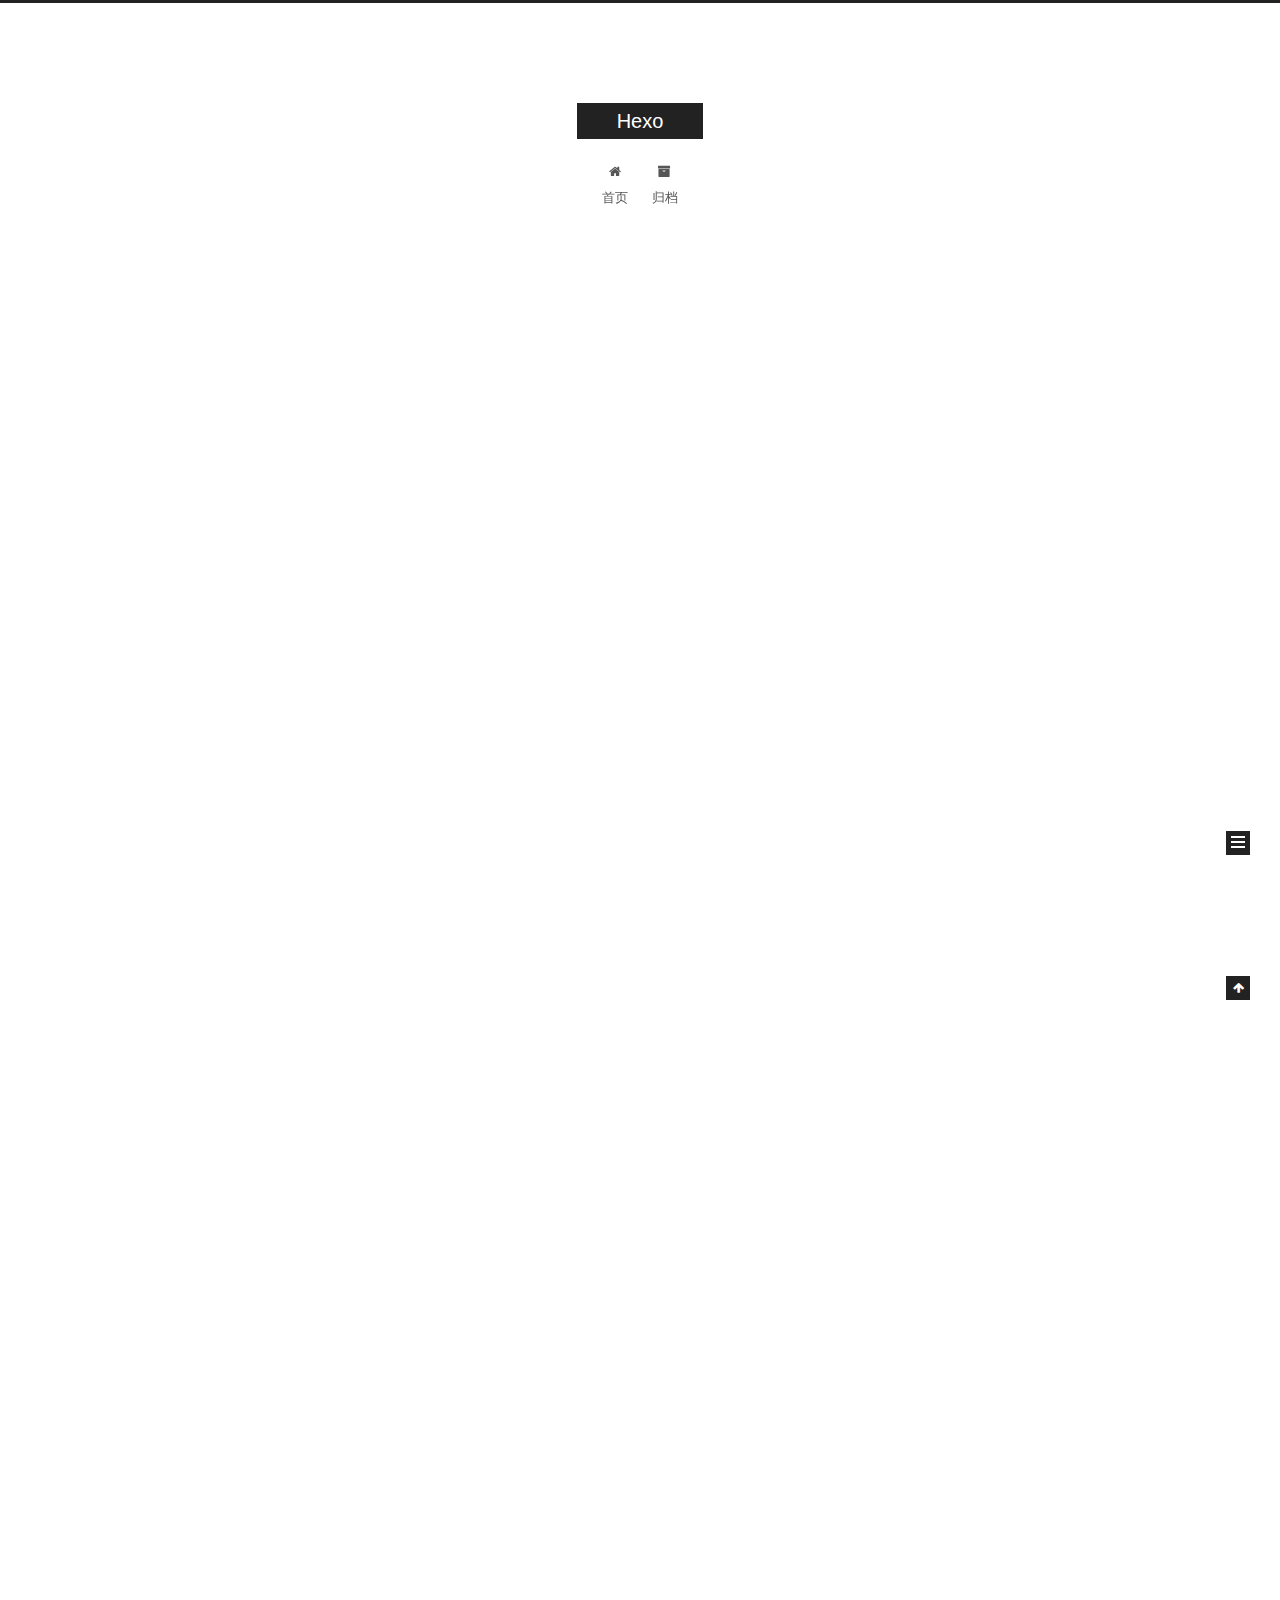
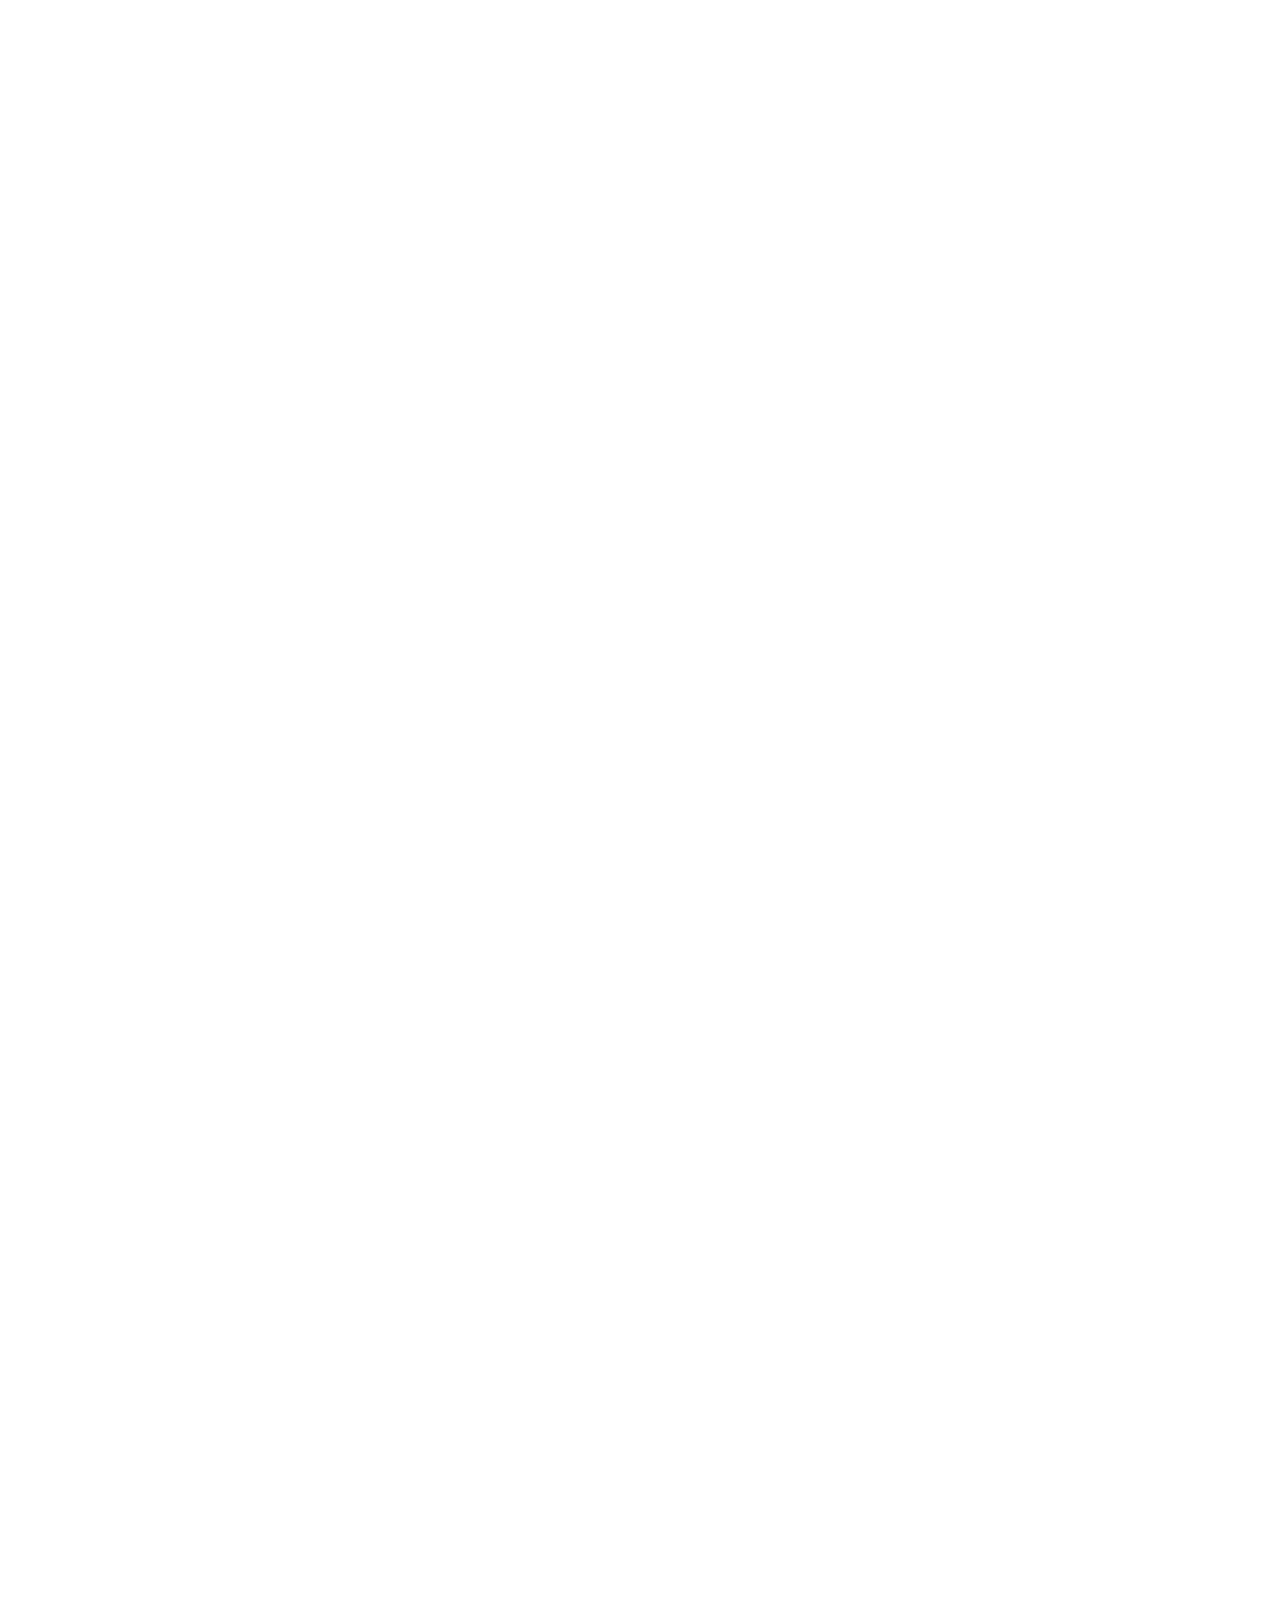
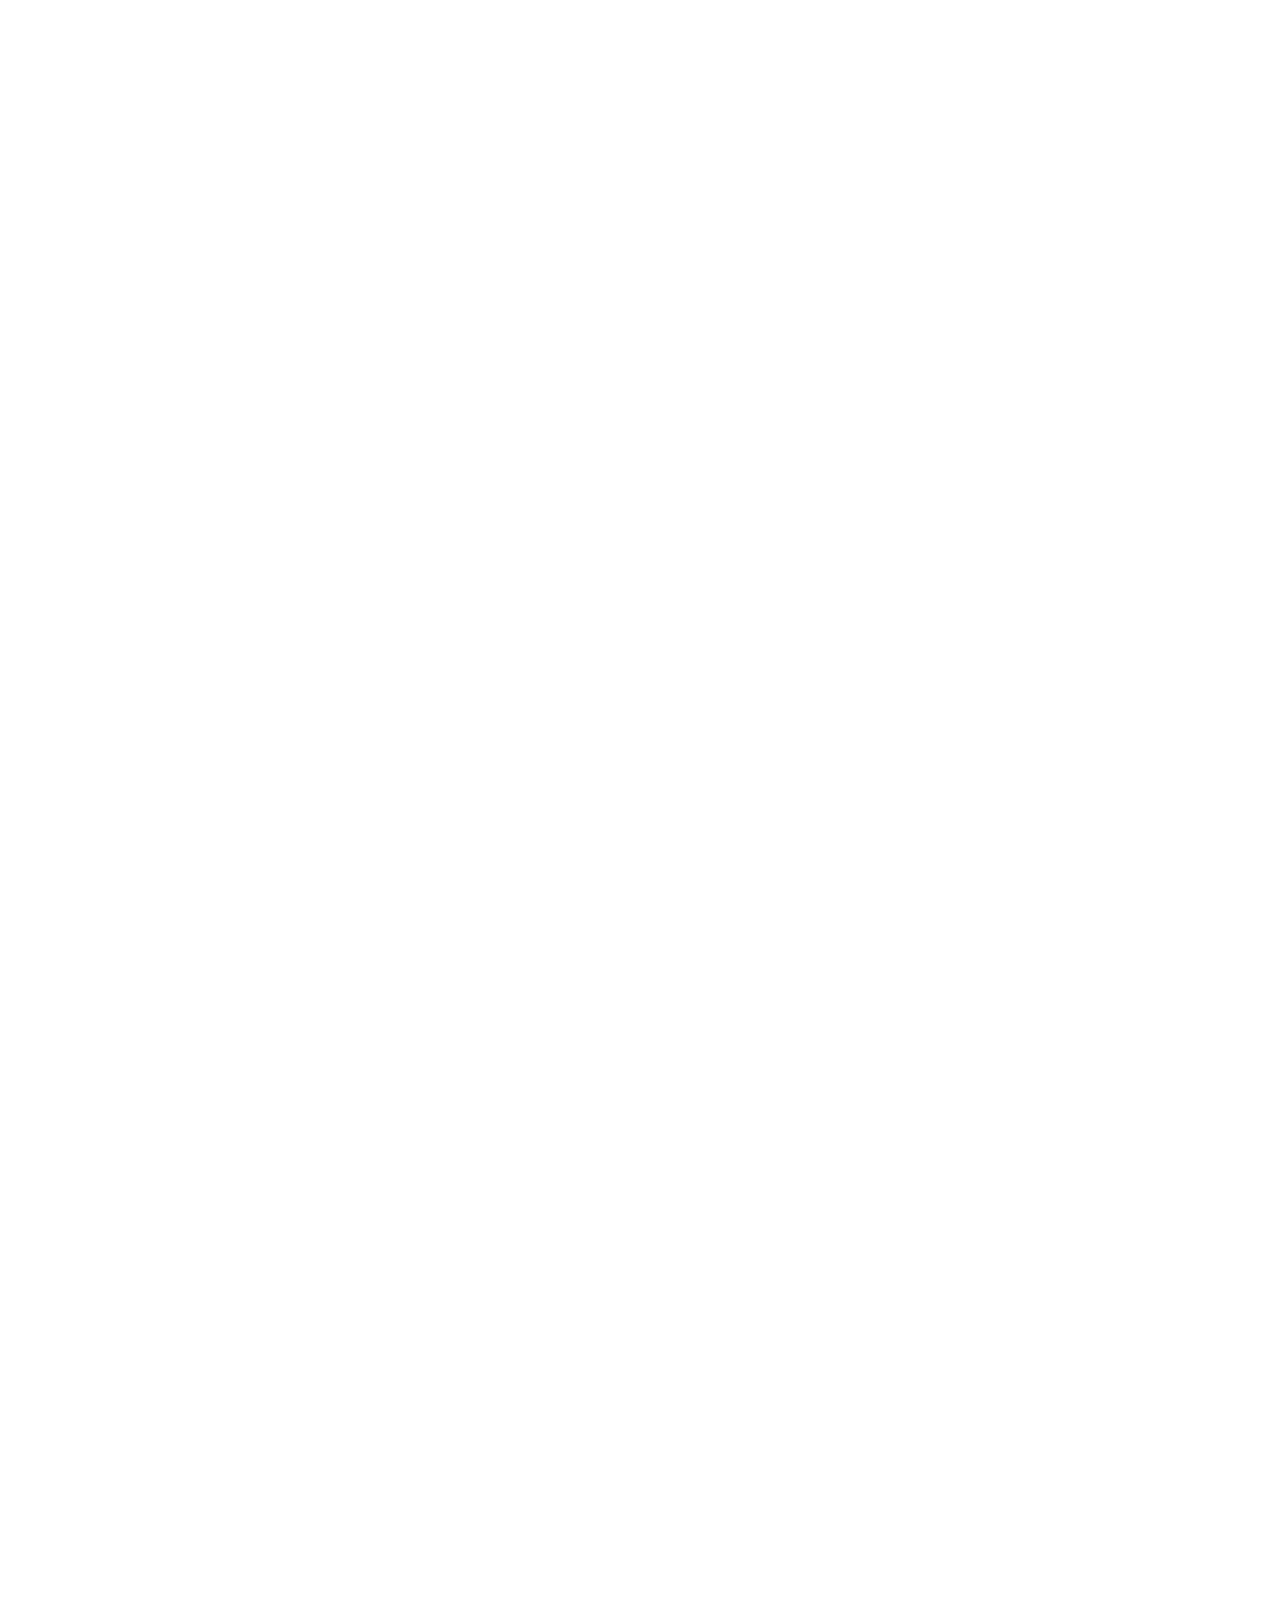
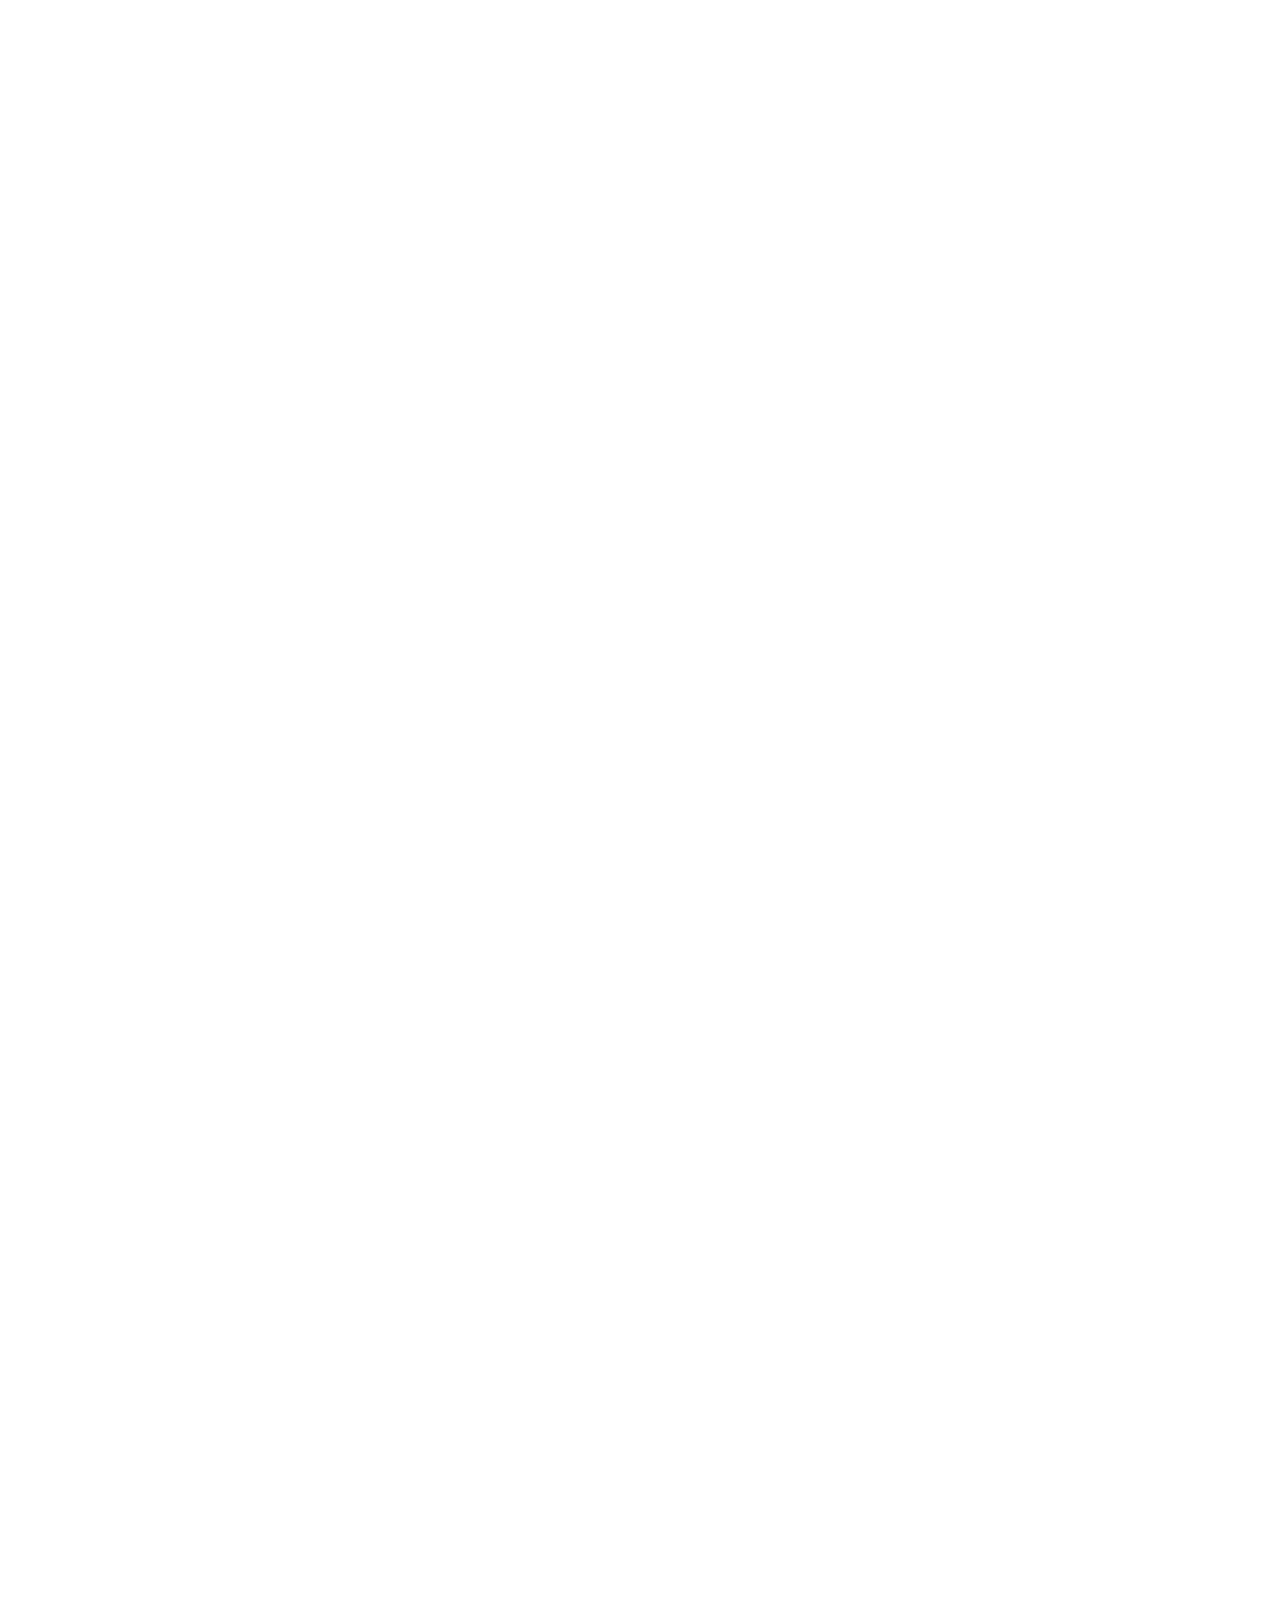
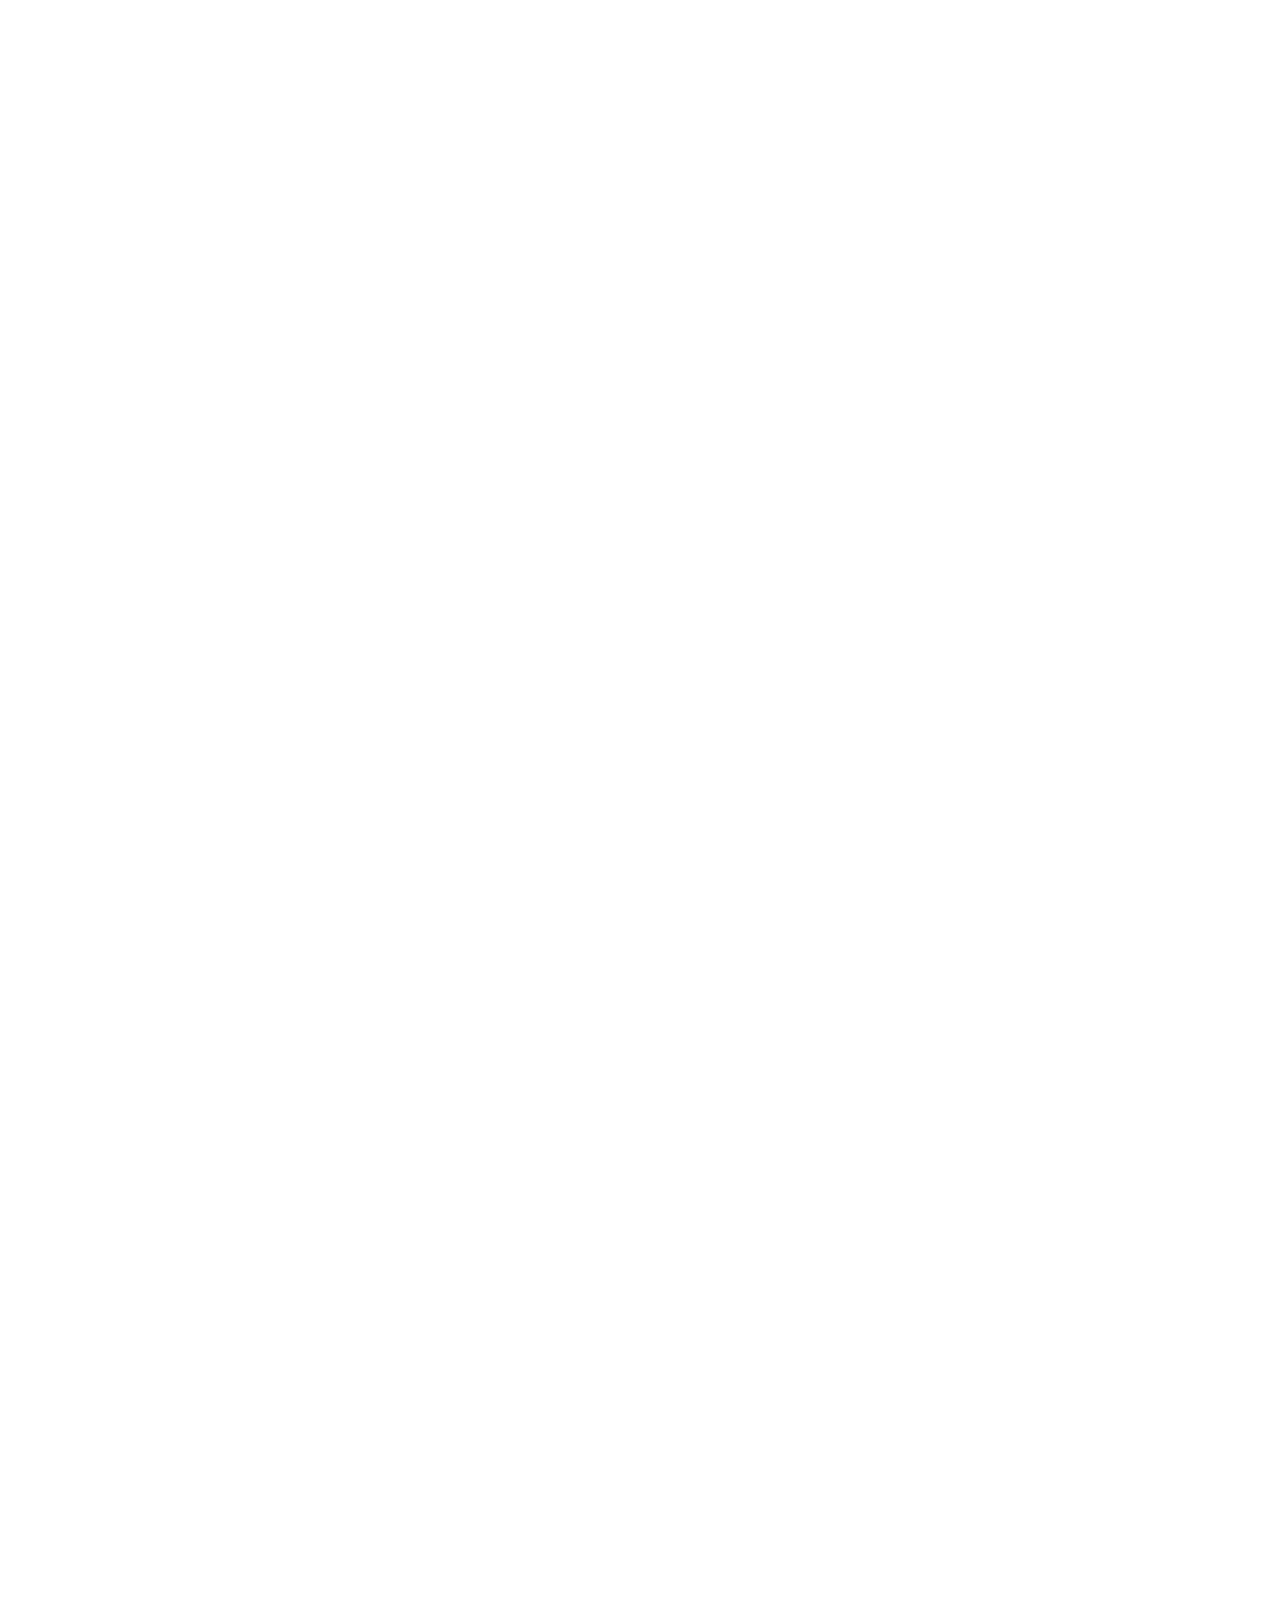
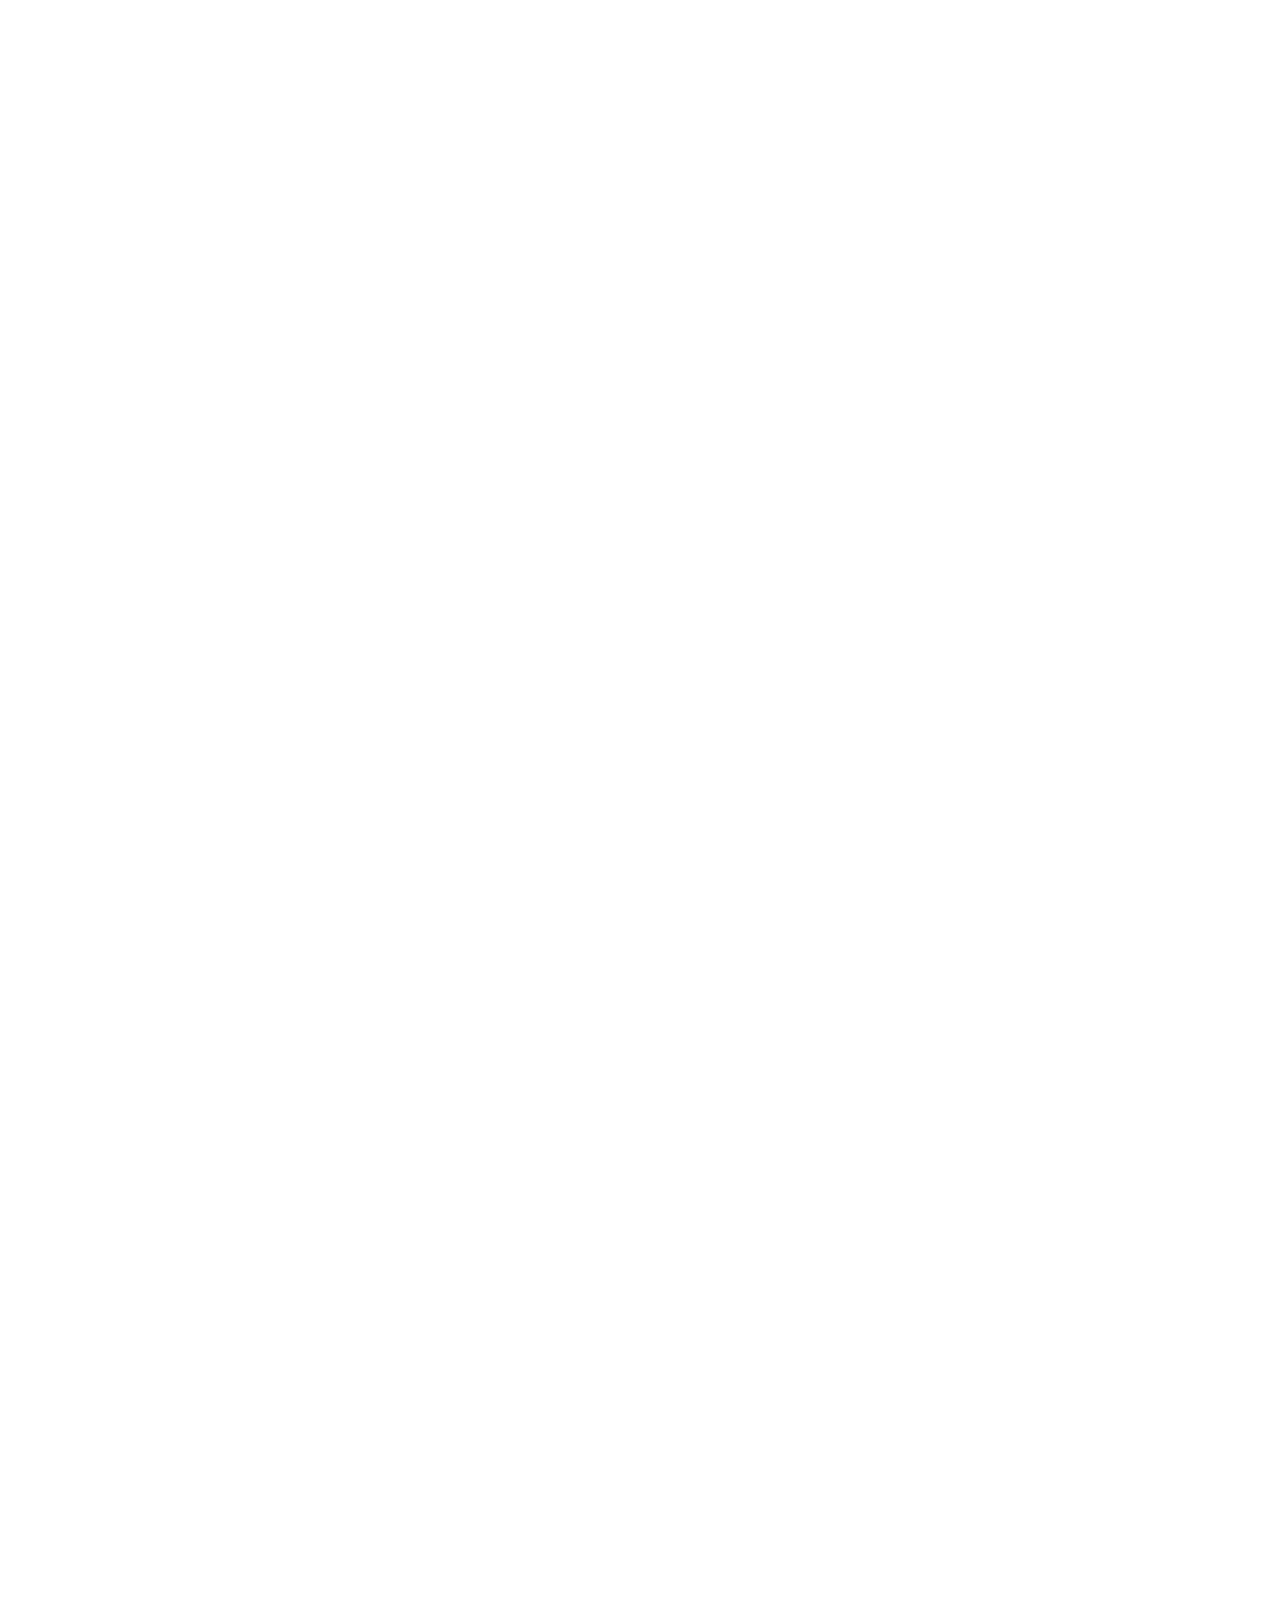
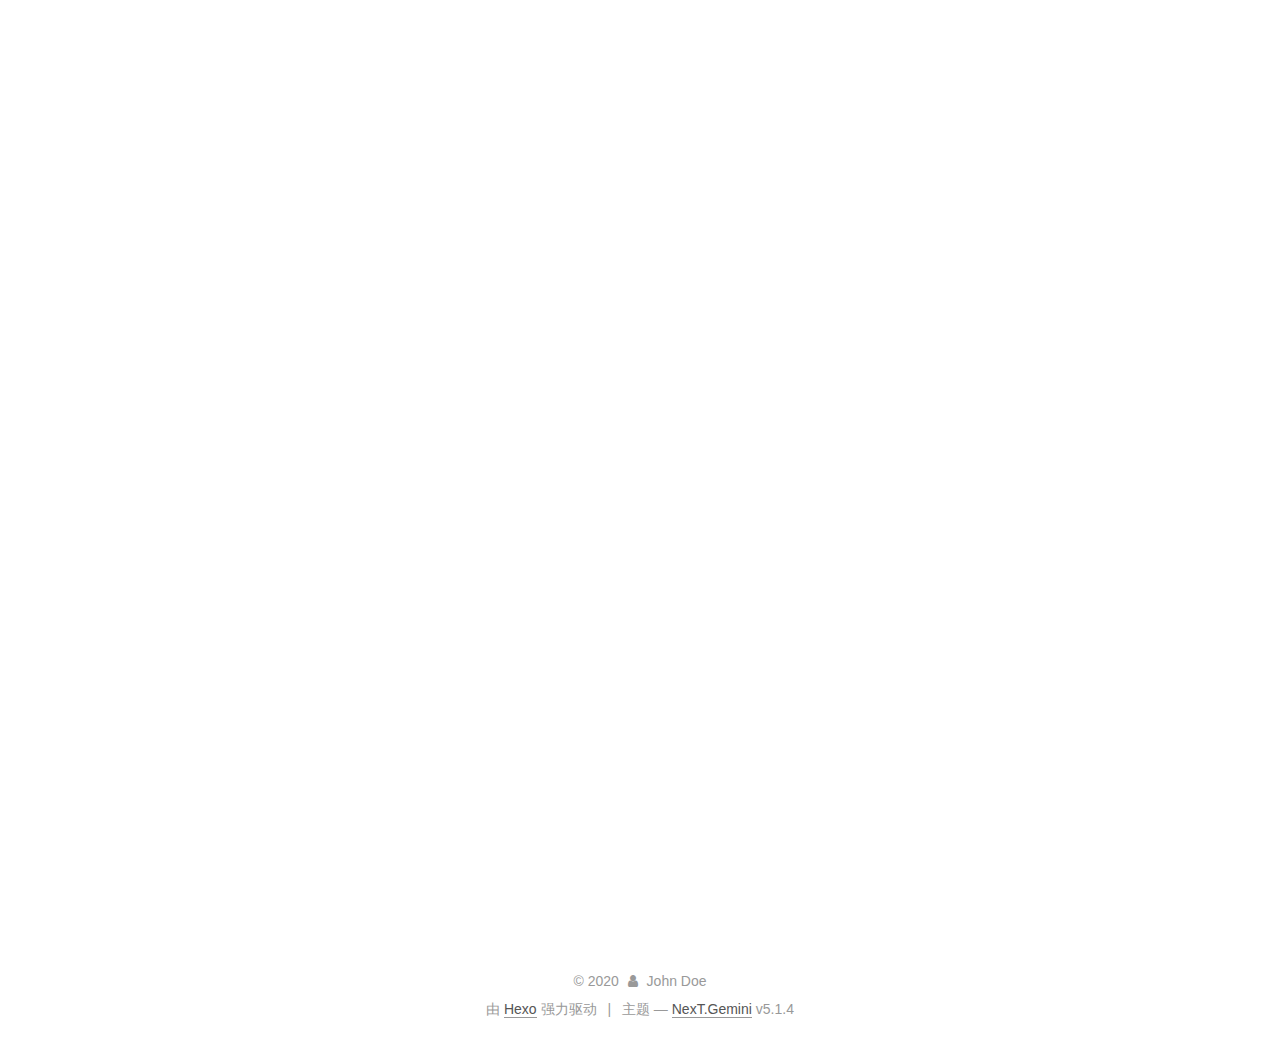
<file: index.html>
<!DOCTYPE html>



  


<html class="theme-next gemini use-motion" lang="zh-Hans">
<head>
  <meta charset="UTF-8"/>
<meta http-equiv="X-UA-Compatible" content="IE=edge" />
<meta name="viewport" content="width=device-width, initial-scale=1, maximum-scale=1"/>
<meta name="theme-color" content="#222">









<meta http-equiv="Cache-Control" content="no-transform" />
<meta http-equiv="Cache-Control" content="no-siteapp" />
















  
  
  <link href="/lib/fancybox/source/jquery.fancybox.css?v=2.1.5" rel="stylesheet" type="text/css" />







<link href="/lib/font-awesome/css/font-awesome.min.css?v=4.6.2" rel="stylesheet" type="text/css" />

<link href="/css/main.css?v=5.1.4" rel="stylesheet" type="text/css" />


  <link rel="apple-touch-icon" sizes="180x180" href="/images/apple-touch-icon-next.png?v=5.1.4">


  <link rel="icon" type="image/png" sizes="32x32" href="/images/favicon-32x32-next.png?v=5.1.4">


  <link rel="icon" type="image/png" sizes="16x16" href="/images/favicon-16x16-next.png?v=5.1.4">


  <link rel="mask-icon" href="/images/logo.svg?v=5.1.4" color="#222">





  <meta name="keywords" content="Hexo, NexT" />










<meta property="og:type" content="website">
<meta property="og:title" content="Hexo">
<meta property="og:url" content="http://yoursite.com/index.html">
<meta property="og:site_name" content="Hexo">
<meta property="article:author" content="John Doe">
<meta name="twitter:card" content="summary">



<script type="text/javascript" id="hexo.configurations">
  var NexT = window.NexT || {};
  var CONFIG = {
    root: '/',
    scheme: 'Gemini',
    version: '5.1.4',
    sidebar: {"position":"left","display":"post","offset":12,"b2t":false,"scrollpercent":false,"onmobile":false},
    fancybox: true,
    tabs: true,
    motion: {"enable":true,"async":false,"transition":{"post_block":"fadeIn","post_header":"slideDownIn","post_body":"slideDownIn","coll_header":"slideLeftIn","sidebar":"slideUpIn"}},
    duoshuo: {
      userId: '0',
      author: '博主'
    },
    algolia: {
      applicationID: '',
      apiKey: '',
      indexName: '',
      hits: {"per_page":10},
      labels: {"input_placeholder":"Search for Posts","hits_empty":"We didn't find any results for the search: ${query}","hits_stats":"${hits} results found in ${time} ms"}
    }
  };
</script>



  <link rel="canonical" href="http://yoursite.com/"/>





  <title>Hexo</title>
  








<meta name="generator" content="Hexo 4.2.1"></head>

<body itemscope itemtype="http://schema.org/WebPage" lang="zh-Hans">

  
  
    
  

  <div class="container sidebar-position-left 
  page-home">
    <div class="headband"></div>

    <header id="header" class="header" itemscope itemtype="http://schema.org/WPHeader">
      <div class="header-inner"><div class="site-brand-wrapper">
  <div class="site-meta ">
    

    <div class="custom-logo-site-title">
      <a href="/"  class="brand" rel="start">
        <span class="logo-line-before"><i></i></span>
        <span class="site-title">Hexo</span>
        <span class="logo-line-after"><i></i></span>
      </a>
    </div>
      
        <p class="site-subtitle"></p>
      
  </div>

  <div class="site-nav-toggle">
    <button>
      <span class="btn-bar"></span>
      <span class="btn-bar"></span>
      <span class="btn-bar"></span>
    </button>
  </div>
</div>

<nav class="site-nav">
  

  
    <ul id="menu" class="menu">
      
        
        <li class="menu-item menu-item-home">
          <a href="/%20" rel="section">
            
              <i class="menu-item-icon fa fa-fw fa-home"></i> <br />
            
            首页
          </a>
        </li>
      
        
        <li class="menu-item menu-item-archives">
          <a href="/archives/%20" rel="section">
            
              <i class="menu-item-icon fa fa-fw fa-archive"></i> <br />
            
            归档
          </a>
        </li>
      

      
    </ul>
  

  
</nav>



 </div>
    </header>

    <main id="main" class="main">
      <div class="main-inner">
        <div class="content-wrap">
          <div id="content" class="content">
            
  <section id="posts" class="posts-expand">
    
      

  

  
  
  

  <article class="post post-type-normal" itemscope itemtype="http://schema.org/Article">
  
  
  
  <div class="post-block">
    <link itemprop="mainEntityOfPage" href="http://yoursite.com/2020/08/05/ntitled/">

    <span hidden itemprop="author" itemscope itemtype="http://schema.org/Person">
      <meta itemprop="name" content="John Doe">
      <meta itemprop="description" content="">
      <meta itemprop="image" content="/images/avatar.gif">
    </span>

    <span hidden itemprop="publisher" itemscope itemtype="http://schema.org/Organization">
      <meta itemprop="name" content="Hexo">
    </span>

    
      <header class="post-header">

        
        
          <h1 class="post-title" itemprop="name headline">
                
                <a class="post-title-link" href="/2020/08/05/ntitled/" itemprop="url">实用Typora快捷键</a></h1>
        

        <div class="post-meta">
          <span class="post-time">
            
              <span class="post-meta-item-icon">
                <i class="fa fa-calendar-o"></i>
              </span>
              
                <span class="post-meta-item-text">发表于</span>
              
              <time title="创建于" itemprop="dateCreated datePublished" datetime="2020-08-05T13:43:11+08:00">
                2020-08-05
              </time>
            

            

            
          </span>

          

          
            
          

          
          

          

          

          

        </div>
      </header>
    

    
    
    
    <div class="post-body" itemprop="articleBody">

      
      

      
        
          
            <h1 id="实用Typora快捷键"><a href="#实用Typora快捷键" class="headerlink" title="实用Typora快捷键"></a>实用Typora快捷键</h1><h3 id="1-字体编辑"><a href="#1-字体编辑" class="headerlink" title="1. 字体编辑"></a>1. 字体编辑</h3><h4 id="1-1-大小："><a href="#1-1-大小：" class="headerlink" title="1.1 大小："></a>1.1 大小：</h4><p>大小：ctr + 数字 或 ctr + 加减号 或 ###</p>
<h4 id="1-2-加粗"><a href="#1-2-加粗" class="headerlink" title="1.2 加粗"></a>1.2 加粗</h4><p><strong>加粗</strong>：ctr + b</p>
<h4 id="1-3-倾斜"><a href="#1-3-倾斜" class="headerlink" title="1.3 倾斜"></a>1.3 倾斜</h4><p><em>倾斜：ctr + i</em></p>
<h4 id="1-4-下划线"><a href="#1-4-下划线" class="headerlink" title="1.4 下划线"></a>1.4 下划线</h4><p>下划线：ctr + u</p>
<h4 id="1-5-删除线"><a href="#1-5-删除线" class="headerlink" title="1.5 删除线"></a>1.5 删除线</h4><p>删除线：alt + shift + 5</p>
<h4 id="1-6-上标"><a href="#1-6-上标" class="headerlink" title="1.6 上标"></a>1.6 上标</h4><p>上标 ：^ + 字体 + ^</p>
<h4 id="1-7-脚注"><a href="#1-7-脚注" class="headerlink" title="1.7 脚注"></a>1.7 脚注</h4><p>脚注： [ + ^ + 脚注]</p>
<h4 id="1-8-下标"><a href="#1-8-下标" class="headerlink" title="1.8 下标"></a>1.8 下标</h4><p>下标：~ + 字体 + ~</p>
<h4 id="1-9-高亮显示"><a href="#1-9-高亮显示" class="headerlink" title="1.9 高亮显示"></a>1.9 高亮显示</h4><p>==高亮显示==：== +字体 +==</p>
<h4 id="1-10-着重关键字"><a href="#1-10-着重关键字" class="headerlink" title="1.10 着重关键字"></a>1.10 着重关键字</h4><figure class="highlight plain"><table><tr><td class="gutter"><pre><span class="line">1</span><br><span class="line">2</span><br></pre></td><td class="code"><pre><span class="line">淡化显示&#96;：&#96;+ 字体 +</span><br><span class="line">着重关键字&#96;：ctr + shift +</span><br></pre></td></tr></table></figure>

<h4 id="1-11-清除格式"><a href="#1-11-清除格式" class="headerlink" title="1.11 清除格式"></a>1.11 清除格式</h4><p>清除格式：ctr + \</p>
<h4 id="1-12-转义"><a href="#1-12-转义" class="headerlink" title="1.12 转义"></a>1.12 转义</h4><p>转义：\ ( <em>sd</em> , <strong>init</strong>)</p>
<h3 id="2-创建列表"><a href="#2-创建列表" class="headerlink" title="2. 创建列表"></a>2. 创建列表</h3><h4 id="2-1-无序列表"><a href="#2-1-无序列表" class="headerlink" title="2.1 无序列表"></a>2.1 无序列表</h4><ul>
<li>无序列表：- + 空格 或 * + 空格</li>
</ul>
<h4 id="2-2-有序列表"><a href="#2-2-有序列表" class="headerlink" title="2.2 有序列表"></a>2.2 有序列表</h4><ol>
<li>有序列表：数字 + . +空格</li>
</ol>
<h4 id="2-3-任务列表"><a href="#2-3-任务列表" class="headerlink" title="2.3 任务列表"></a>2.3 任务列表</h4><ul>
<li><input disabled type="checkbox"> 任务列表：-+ 空格 +[ ] + 空格</li>
</ul>
<h3 id="3-插入"><a href="#3-插入" class="headerlink" title="3. 插入"></a>3. 插入</h3><h4 id="3-1-插入代码块"><a href="#3-1-插入代码块" class="headerlink" title="3.1 插入代码块"></a>3.1 插入代码块</h4><p>shift + <del>~</del></p>
<h4 id="3-2-插入数学公式"><a href="#3-2-插入数学公式" class="headerlink" title="3.2 插入数学公式"></a>3.2 插入数学公式</h4><p>$$ + enter</p>
<h4 id="3-3-插入引用"><a href="#3-3-插入引用" class="headerlink" title="3.3 插入引用"></a>3.3 插入引用</h4><p>插入引用：&gt; + 空格</p>
<h4 id="3-4-插入分隔线"><a href="#3-4-插入分隔线" class="headerlink" title="3.4 插入分隔线"></a>3.4 插入分隔线</h4><p>插入分隔线：— + enter</p>
<hr>
<h4 id="3-5-插入注释"><a href="#3-5-插入注释" class="headerlink" title="3.5 插入注释"></a>3.5 插入注释</h4><p>插入注释：[^文字]：文字</p>
<h4 id="3-6-插入表格"><a href="#3-6-插入表格" class="headerlink" title="3.6 插入表格"></a>3.6 插入表格</h4><p>插入表格：ctr + t</p>
<h4 id="3-7-插入链接"><a href="#3-7-插入链接" class="headerlink" title="3.7 插入链接"></a>3.7 插入链接</h4><p>插入链接：ctr + k （[示例]</p>
<h4 id="3-8-插入图片"><a href="#3-8-插入图片" class="headerlink" title="3.8 插入图片"></a>3.8 插入图片</h4><p>插入图片：直接拖动 或 ctr + shift + i (相对路径地址)</p>
<h4 id="3-9-插入目录"><a href="#3-9-插入目录" class="headerlink" title="3.9 插入目录"></a>3.9 插入目录</h4><p>插入目录：[toc] + enter</p>
<h4 id="3-10-插入表情"><a href="#3-10-插入表情" class="headerlink" title="3.10 插入表情"></a>3.10 插入表情</h4><p>插入表情： : + 单词 😄</p>
<h3 id="4-观查"><a href="#4-观查" class="headerlink" title="4. 观查"></a>4. 观查</h3><h4 id="4-1-全屏切换"><a href="#4-1-全屏切换" class="headerlink" title="4.1 全屏切换"></a>4.1 全屏切换</h4><p>全屏切换：F11</p>
<h4 id="4-2-隐藏边框栏"><a href="#4-2-隐藏边框栏" class="headerlink" title="4.2 隐藏边框栏"></a>4.2 隐藏边框栏</h4><p>隐藏侧边栏：ctr + shift + l</p>
<h4 id="4-3-跳转首尾"><a href="#4-3-跳转首尾" class="headerlink" title="4.3 跳转首尾"></a>4.3 跳转首尾</h4><p>跳转到首、尾：ctr + home (end)</p>
<h4 id="4-4-搜索"><a href="#4-4-搜索" class="headerlink" title="4.4 搜索"></a>4.4 搜索</h4><p>搜索：ctr + f</p>
<h4 id="4-5-搜索并替换"><a href="#4-5-搜索并替换" class="headerlink" title="4.5 搜索并替换"></a>4.5 搜索并替换</h4><p>搜索并替换：ctr + h</p>
<h3 id="5-选"><a href="#5-选" class="headerlink" title="5. 选"></a>5. 选</h3><h4 id="5-1-选中单词"><a href="#5-1-选中单词" class="headerlink" title="5.1 选中单词"></a>5.1 选中单词</h4><p>选中英文/中文单词：ctr + d</p>
<h4 id="5-2-选中一行"><a href="#5-2-选中一行" class="headerlink" title="5.2 选中一行"></a>5.2 选中一行</h4><p>选中一行：ctr + l</p>
<h4 id="5-3-选中相同格式"><a href="#5-3-选中相同格式" class="headerlink" title="5.3 选中相同格式"></a>5.3 选中相同格式</h4><p>选中相同格式：ctr + e</p>

          
        
      
    </div>
    
    
    

    

    

    

    <footer class="post-footer">
      

      

      

      
      
        <div class="post-eof"></div>
      
    </footer>
  </div>
  
  
  
  </article>


    
      

  

  
  
  

  <article class="post post-type-normal" itemscope itemtype="http://schema.org/Article">
  
  
  
  <div class="post-block">
    <link itemprop="mainEntityOfPage" href="http://yoursite.com/2020/08/05/%E4%B9%A0%E7%AC%94%E8%AE%B0/">

    <span hidden itemprop="author" itemscope itemtype="http://schema.org/Person">
      <meta itemprop="name" content="John Doe">
      <meta itemprop="description" content="">
      <meta itemprop="image" content="/images/avatar.gif">
    </span>

    <span hidden itemprop="publisher" itemscope itemtype="http://schema.org/Organization">
      <meta itemprop="name" content="Hexo">
    </span>

    
      <header class="post-header">

        
        
          <h1 class="post-title" itemprop="name headline">
                
                <a class="post-title-link" href="/2020/08/05/%E4%B9%A0%E7%AC%94%E8%AE%B0/" itemprop="url">学习笔记-0803</a></h1>
        

        <div class="post-meta">
          <span class="post-time">
            
              <span class="post-meta-item-icon">
                <i class="fa fa-calendar-o"></i>
              </span>
              
                <span class="post-meta-item-text">发表于</span>
              
              <time title="创建于" itemprop="dateCreated datePublished" datetime="2020-08-05T13:41:46+08:00">
                2020-08-05
              </time>
            

            

            
          </span>

          

          
            
          

          
          

          

          

          

        </div>
      </header>
    

    
    
    
    <div class="post-body" itemprop="articleBody">

      
      

      
        
          
            <h3 id="学习笔记-0803"><a href="#学习笔记-0803" class="headerlink" title="学习笔记-0803"></a>学习笔记-0803</h3><h4 id="启动所有KVM虚拟机"><a href="#启动所有KVM虚拟机" class="headerlink" title="启动所有KVM虚拟机"></a>启动所有KVM虚拟机</h4><figure class="highlight shell"><table><tr><td class="gutter"><pre><span class="line">1</span><br></pre></td><td class="code"><pre><span class="line">rht-vmctl start all</span><br></pre></td></tr></table></figure>

<h4 id="显示用户和密码文件"><a href="#显示用户和密码文件" class="headerlink" title="显示用户和密码文件"></a>显示用户和密码文件</h4><figure class="highlight shell"><table><tr><td class="gutter"><pre><span class="line">1</span><br></pre></td><td class="code"><pre><span class="line">tail /etc/passwd</span><br></pre></td></tr></table></figure>

<h4 id="创建用户并加入补充组"><a href="#创建用户并加入补充组" class="headerlink" title="创建用户并加入补充组"></a>创建用户并加入补充组</h4><figure class="highlight plain"><table><tr><td class="gutter"><pre><span class="line">1</span><br><span class="line">2</span><br><span class="line">3</span><br></pre></td><td class="code"><pre><span class="line">[student@serverb ~]$ sudo useradd -G consultants consultant1</span><br><span class="line">[student@serverb ~]$ sudo useradd -G consultants consultant2</span><br><span class="line">[student@serverb ~]$ sudo useradd -G consultants consultant3</span><br></pre></td></tr></table></figure>







<h4 id="创建补充组"><a href="#创建补充组" class="headerlink" title="创建补充组"></a>创建补充组</h4><figure class="highlight shell"><table><tr><td class="gutter"><pre><span class="line">1</span><br><span class="line">2</span><br><span class="line">3</span><br><span class="line">4</span><br><span class="line">5</span><br><span class="line">6</span><br><span class="line">7</span><br><span class="line">8</span><br><span class="line">9</span><br><span class="line">10</span><br><span class="line">11</span><br><span class="line">12</span><br><span class="line">13</span><br></pre></td><td class="code"><pre><span class="line">[root@servera ~]# groupadd -g 30000 operators</span><br><span class="line">[root@servera ~]# groupadd admin</span><br><span class="line">[root@servera ~]# tail /etc/group</span><br><span class="line">libstoragemgmt:x:987:</span><br><span class="line">slocate:x:21:</span><br><span class="line">operator1:x:1001:</span><br><span class="line">operator2:x:1002:</span><br><span class="line">operator3:x:1003:</span><br><span class="line">sysadmin1:x:1004:</span><br><span class="line">sysadmin2:x:1005:</span><br><span class="line">sysadmin3:x:1006:</span><br><span class="line">operators:x:30000:</span><br><span class="line">admin:x:30001:</span><br></pre></td></tr></table></figure>

<h4 id="sudo配置文件"><a href="#sudo配置文件" class="headerlink" title="sudo配置文件"></a>sudo配置文件</h4><figure class="highlight plain"><table><tr><td class="gutter"><pre><span class="line">1</span><br><span class="line">2</span><br></pre></td><td class="code"><pre><span class="line">[student@serverb etc]$ sudo cat &#x2F;etc&#x2F;sudoers.d&#x2F;consultants</span><br><span class="line">%consultants    ALL&#x3D;(ALL) ALL</span><br></pre></td></tr></table></figure>

<h4 id="锁定和解锁账户"><a href="#锁定和解锁账户" class="headerlink" title="锁定和解锁账户"></a>锁定和解锁账户</h4><figure class="highlight shell"><table><tr><td class="gutter"><pre><span class="line">1</span><br><span class="line">2</span><br></pre></td><td class="code"><pre><span class="line">sudo usermod -U operator1</span><br><span class="line">sudo usermod -L operator1</span><br></pre></td></tr></table></figure>

<h4 id="设置密码期限"><a href="#设置密码期限" class="headerlink" title="设置密码期限"></a>设置密码期限</h4><figure class="highlight shell"><table><tr><td class="gutter"><pre><span class="line">1</span><br><span class="line">2</span><br><span class="line">3</span><br><span class="line">4</span><br><span class="line">5</span><br><span class="line">6</span><br><span class="line">7</span><br><span class="line">8</span><br><span class="line">9</span><br></pre></td><td class="code"><pre><span class="line">[student@servera ~]$ sudo chage -M 90 operator1</span><br><span class="line">[student@servera ~]$ sudo chage -l operator1</span><br><span class="line">Last password change                                    : Aug 03, 2020</span><br><span class="line">Password expires                                        : Nov 01, 2020</span><br><span class="line">Password inactive                                       : never</span><br><span class="line">Account expires                                         : never</span><br><span class="line">Minimum number of days between password change          : 0</span><br><span class="line">Maximum number of days between password change          : 90</span><br><span class="line">Number of days of warning before password expires       : 7</span><br></pre></td></tr></table></figure>

<h4 id="立即更改密码"><a href="#立即更改密码" class="headerlink" title="立即更改密码"></a>立即更改密码</h4><figure class="highlight shell"><table><tr><td class="gutter"><pre><span class="line">1</span><br></pre></td><td class="code"><pre><span class="line">[student@servera ~]$ sudo chage -d 0 operator1</span><br></pre></td></tr></table></figure>

<h4 id="设置账户到期日期"><a href="#设置账户到期日期" class="headerlink" title="设置账户到期日期"></a>设置账户到期日期</h4><figure class="highlight shell"><table><tr><td class="gutter"><pre><span class="line">1</span><br><span class="line">2</span><br><span class="line">3</span><br><span class="line">4</span><br><span class="line">5</span><br><span class="line">6</span><br><span class="line">7</span><br><span class="line">8</span><br><span class="line">9</span><br><span class="line">10</span><br><span class="line">11</span><br><span class="line">12</span><br></pre></td><td class="code"><pre><span class="line"></span><br><span class="line">[student@servera ~]$ date -d "+180 days" +%F</span><br><span class="line">2021-01-30</span><br><span class="line">[student@servera ~]$ sudo chage -E 2021-01-30  operator1</span><br><span class="line">[student@servera ~]$ sudo chage -l operator1</span><br><span class="line">Last password change                                    : Aug 03, 2020</span><br><span class="line">Password expires                                        : Nov 01, 2020</span><br><span class="line">Password inactive                                       : never</span><br><span class="line">Account expires                                         : Jan 30, 2021</span><br><span class="line">Minimum number of days between password change          : 0</span><br><span class="line">Maximum number of days between password change          : 90</span><br><span class="line">Number of days of warning before password expires       : 7</span><br></pre></td></tr></table></figure>

<h4 id="所有用户密码默认过期日期"><a href="#所有用户密码默认过期日期" class="headerlink" title="所有用户密码默认过期日期"></a>所有用户密码默认过期日期</h4><figure class="highlight shell"><table><tr><td class="gutter"><pre><span class="line">1</span><br></pre></td><td class="code"><pre><span class="line">[student@servera ~]$ cat /etc/login.defs</span><br></pre></td></tr></table></figure>




          
        
      
    </div>
    
    
    

    

    

    

    <footer class="post-footer">
      

      

      

      
      
        <div class="post-eof"></div>
      
    </footer>
  </div>
  
  
  
  </article>


    
      

  

  
  
  

  <article class="post post-type-normal" itemscope itemtype="http://schema.org/Article">
  
  
  
  <div class="post-block">
    <link itemprop="mainEntityOfPage" href="http://yoursite.com/2020/07/28/ySQL%E4%BA%8C%E8%BF%9B%E5%88%B6%E5%AE%89%E8%A3%85%E6%AD%A5%E9%AA%A4-1/">

    <span hidden itemprop="author" itemscope itemtype="http://schema.org/Person">
      <meta itemprop="name" content="John Doe">
      <meta itemprop="description" content="">
      <meta itemprop="image" content="/images/avatar.gif">
    </span>

    <span hidden itemprop="publisher" itemscope itemtype="http://schema.org/Organization">
      <meta itemprop="name" content="Hexo">
    </span>

    
      <header class="post-header">

        
        
          <h1 class="post-title" itemprop="name headline">
                
                <a class="post-title-link" href="/2020/07/28/ySQL%E4%BA%8C%E8%BF%9B%E5%88%B6%E5%AE%89%E8%A3%85%E6%AD%A5%E9%AA%A4-1/" itemprop="url">MySQL二进制安装步骤</a></h1>
        

        <div class="post-meta">
          <span class="post-time">
            
              <span class="post-meta-item-icon">
                <i class="fa fa-calendar-o"></i>
              </span>
              
                <span class="post-meta-item-text">发表于</span>
              
              <time title="创建于" itemprop="dateCreated datePublished" datetime="2020-07-28T19:48:38+08:00">
                2020-07-28
              </time>
            

            

            
          </span>

          

          
            
          

          
          

          

          

          

        </div>
      </header>
    

    
    
    
    <div class="post-body" itemprop="articleBody">

      
      

      
        
          
            <h1 id="MySQL-二进制安装步骤"><a href="#MySQL-二进制安装步骤" class="headerlink" title="MySQL 二进制安装步骤"></a>MySQL 二进制安装步骤</h1><h3 id="设置主机名和IP"><a href="#设置主机名和IP" class="headerlink" title="设置主机名和IP"></a>设置主机名和IP</h3><figure class="highlight shell"><table><tr><td class="gutter"><pre><span class="line">1</span><br></pre></td><td class="code"><pre><span class="line">hostnamectl set-hostname db01</span><br></pre></td></tr></table></figure>

<h3 id="清理历史环境"><a href="#清理历史环境" class="headerlink" title="清理历史环境"></a>清理历史环境</h3><figure class="highlight shell"><table><tr><td class="gutter"><pre><span class="line">1</span><br><span class="line">2</span><br><span class="line">3</span><br></pre></td><td class="code"><pre><span class="line">[root@db01 ~]# rpm -qa |grep mariadb</span><br><span class="line"></span><br><span class="line">[root@db01 ~]# yum remove mariadb-libs</span><br></pre></td></tr></table></figure>

<h3 id="创建用户和组"><a href="#创建用户和组" class="headerlink" title="创建用户和组"></a>创建用户和组</h3><figure class="highlight shell"><table><tr><td class="gutter"><pre><span class="line">1</span><br><span class="line">2</span><br><span class="line">3</span><br><span class="line">4</span><br></pre></td><td class="code"><pre><span class="line">[root@db01 ~]# useradd mysql -s /sbin/nologin</span><br><span class="line">[root@db01 ~]# id mysql</span><br><span class="line">uid=1001(mysql) gid=1001(mysql) 组=1001(mysql)</span><br><span class="line">[root@db01 ~]#</span><br></pre></td></tr></table></figure>

<h3 id="创建相关目录"><a href="#创建相关目录" class="headerlink" title="创建相关目录"></a>创建相关目录</h3><figure class="highlight shell"><table><tr><td class="gutter"><pre><span class="line">1</span><br><span class="line">2</span><br><span class="line">3</span><br></pre></td><td class="code"><pre><span class="line">软件目录: mkdir -p /app/database/    </span><br><span class="line">数据目录: mkdir -p /data/3306/</span><br><span class="line">日志目录：mkdir -p /binlog/3306</span><br></pre></td></tr></table></figure>

<h3 id="设置权限"><a href="#设置权限" class="headerlink" title="设置权限"></a>设置权限</h3><figure class="highlight shell"><table><tr><td class="gutter"><pre><span class="line">1</span><br></pre></td><td class="code"><pre><span class="line">[root@db01 /]# chown  -R mysql.mysql /app/ /data/ /binlog/</span><br></pre></td></tr></table></figure>

<h3 id="上传并解压、设置软连接"><a href="#上传并解压、设置软连接" class="headerlink" title="上传并解压、设置软连接"></a>上传并解压、设置软连接</h3><figure class="highlight shell"><table><tr><td class="gutter"><pre><span class="line">1</span><br><span class="line">2</span><br></pre></td><td class="code"><pre><span class="line">[root@db01 database]# tar xf mysql-5.7.28-linux-glibc2.12-x86_64.tar.gz </span><br><span class="line">[root@db01 database]# ln -s mysql-5.7.28-linux-glibc2.12-x86_64 mysql</span><br></pre></td></tr></table></figure>

<h3 id="设置环境变量"><a href="#设置环境变量" class="headerlink" title="设置环境变量"></a>设置环境变量</h3><figure class="highlight shell"><table><tr><td class="gutter"><pre><span class="line">1</span><br></pre></td><td class="code"><pre><span class="line">[root@db01 database]# vim /etc/profile</span><br></pre></td></tr></table></figure>

<h3 id="添加一行"><a href="#添加一行" class="headerlink" title="添加一行"></a>添加一行</h3><figure class="highlight shell"><table><tr><td class="gutter"><pre><span class="line">1</span><br></pre></td><td class="code"><pre><span class="line">export PATH=/app/database/mysql/bin:$PATH</span><br></pre></td></tr></table></figure>

<h3 id="生效配置"><a href="#生效配置" class="headerlink" title="生效配置"></a>生效配置</h3><figure class="highlight shell"><table><tr><td class="gutter"><pre><span class="line">1</span><br></pre></td><td class="code"><pre><span class="line">source /etc/profile</span><br></pre></td></tr></table></figure>

<h3 id="初始化系统库表"><a href="#初始化系统库表" class="headerlink" title="初始化系统库表"></a>初始化系统库表</h3><figure class="highlight shell"><table><tr><td class="gutter"><pre><span class="line">1</span><br></pre></td><td class="code"><pre><span class="line">[root@db01 ~]# mysqld --initialize-insecure --user=mysql --basedir=/app/database/mysql --datadir=/data/3306/</span><br></pre></td></tr></table></figure>

<p>#报错</p>
<figure class="highlight shell"><table><tr><td class="gutter"><pre><span class="line">1</span><br></pre></td><td class="code"><pre><span class="line">[root@db01 app]# yum install -y libaio-devel</span><br></pre></td></tr></table></figure>

<p>#成功标志</p>
<figure class="highlight shell"><table><tr><td class="gutter"><pre><span class="line">1</span><br><span class="line">2</span><br><span class="line">3</span><br><span class="line">4</span><br><span class="line">5</span><br><span class="line">6</span><br><span class="line">7</span><br><span class="line">8</span><br><span class="line">9</span><br><span class="line">10</span><br></pre></td><td class="code"><pre><span class="line">===================初始化过程==============================</span><br><span class="line">[root@db01 ~]# mysqld --initialize-insecure --user=mysql --basedir=/app/database/mysql --datadir=/data/3306/</span><br><span class="line">2020-07-28T07:37:10.383182Z 0 [Warning] TIMESTAMP with implicit DEFAULT value is deprecated. Please use --explicit_defaults_for_timestamp server option (see documentation for more details).</span><br><span class="line">2020-07-28T07:37:10.517400Z 0 [Warning] InnoDB: New log files created, LSN=45790</span><br><span class="line">2020-07-28T07:37:10.539858Z 0 [Warning] InnoDB: Creating foreign key constraint system tables.</span><br><span class="line">2020-07-28T07:37:10.597435Z 0 [Warning] No existing UUID has been found, so we assume that this is the first time that this server has been started. Generating a new UUID: 25867e9c-d0a5-11ea-bae9-000c2918bdc2.</span><br><span class="line">2020-07-28T07:37:10.605086Z 0 [Warning] Gtid table is not ready to be used. Table 'mysql.gtid_executed' cannot be opened.</span><br><span class="line">2020-07-28T07:37:11.083297Z 0 [Warning] CA certificate ca.pem is self signed.</span><br><span class="line"></span><br><span class="line">2020-07-28T07:37:11.206699Z 1 [Warning] root@localhost is created with an empty password ! Please consider switching off the --initialize-insecure option.</span><br></pre></td></tr></table></figure>

<p>#容易报错</p>
<figure class="highlight shell"><table><tr><td class="gutter"><pre><span class="line">1</span><br><span class="line">2</span><br><span class="line">3</span><br><span class="line">4</span><br><span class="line">5</span><br></pre></td><td class="code"><pre><span class="line">=====================再次初始化============================</span><br><span class="line">[root@db01 app]# mysqld --initialize-insecure --user=mysql --basedir=/app/database/mysql --datadir=/data/3306/</span><br><span class="line">2020-07-28T07:44:12.518073Z 0 [Warning] TIMESTAMP with implicit DEFAULT value is deprecated. Please use --explicit_defaults_for_timestamp server option (see documentation for more details).</span><br><span class="line">2020-07-28T07:44:12.527858Z 0 [ERROR] --initialize specified but the data directory has files in it. Aborting.</span><br><span class="line">2020-07-28T07:44:12.527957Z 0 [ERROR] Aborting</span><br></pre></td></tr></table></figure>

<figure class="highlight shell"><table><tr><td class="gutter"><pre><span class="line">1</span><br></pre></td><td class="code"><pre><span class="line">[root@db01 app]# rm -rf /data/3306/*   删除数据目录后再次进行初始化</span><br></pre></td></tr></table></figure>

<p>（1）mysqld –initialize<br>    1.会产生12位临时密码，必须重置后才能使用<br>    2.密码管理使用严格模式：3种密码复杂度</p>
<p>（2）mysqld –initialize-insecure<br>    空密码，根据实际情况设置密码复杂度</p>
<h3 id="设置配置文件"><a href="#设置配置文件" class="headerlink" title="设置配置文件"></a>设置配置文件</h3><figure class="highlight shell"><table><tr><td class="gutter"><pre><span class="line">1</span><br><span class="line">2</span><br><span class="line">3</span><br><span class="line">4</span><br><span class="line">5</span><br><span class="line">6</span><br><span class="line">7</span><br><span class="line">8</span><br><span class="line">9</span><br><span class="line">10</span><br><span class="line">11</span><br><span class="line">12</span><br><span class="line">13</span><br></pre></td><td class="code"><pre><span class="line">cat &gt; /etc/my.cnf &lt;&lt;EOF</span><br><span class="line">[mysqld]</span><br><span class="line">user=mysql</span><br><span class="line">basedir=/app/database/mysql</span><br><span class="line">datadir=/data/3306</span><br><span class="line">server_id=6</span><br><span class="line">port=3306</span><br><span class="line">socket=/temp/mysql.sock</span><br><span class="line">[mysql]</span><br><span class="line">socket=/temp/mysql.sock</span><br><span class="line">EOF</span><br><span class="line"></span><br><span class="line">[root@db01 app]# cat /etc/my.cnf</span><br></pre></td></tr></table></figure>

<h3 id="准备启动脚本，方便调用"><a href="#准备启动脚本，方便调用" class="headerlink" title="准备启动脚本，方便调用"></a>准备启动脚本，方便调用</h3><figure class="highlight shell"><table><tr><td class="gutter"><pre><span class="line">1</span><br><span class="line">2</span><br><span class="line">3</span><br></pre></td><td class="code"><pre><span class="line">[root@db01 support-files]# cd /app/database/mysql/support-files</span><br><span class="line"></span><br><span class="line">[root@db01 support-files]# cp mysql.server /etc/init.d/mysqld</span><br></pre></td></tr></table></figure>

<h3 id="启动服务"><a href="#启动服务" class="headerlink" title="启动服务"></a>启动服务</h3><figure class="highlight shell"><table><tr><td class="gutter"><pre><span class="line">1</span><br><span class="line">2</span><br><span class="line">3</span><br><span class="line">4</span><br></pre></td><td class="code"><pre><span class="line">[root@db01 /]# service mysqld </span><br><span class="line">force-reload  reload        restart       start         status        stop  </span><br><span class="line"></span><br><span class="line">[root@db01 tmp]# mysql</span><br></pre></td></tr></table></figure>






























          
        
      
    </div>
    
    
    

    

    

    

    <footer class="post-footer">
      

      

      

      
      
        <div class="post-eof"></div>
      
    </footer>
  </div>
  
  
  
  </article>


    
      

  

  
  
  

  <article class="post post-type-normal" itemscope itemtype="http://schema.org/Article">
  
  
  
  <div class="post-block">
    <link itemprop="mainEntityOfPage" href="http://yoursite.com/2020/07/24/hello-world/">

    <span hidden itemprop="author" itemscope itemtype="http://schema.org/Person">
      <meta itemprop="name" content="John Doe">
      <meta itemprop="description" content="">
      <meta itemprop="image" content="/images/avatar.gif">
    </span>

    <span hidden itemprop="publisher" itemscope itemtype="http://schema.org/Organization">
      <meta itemprop="name" content="Hexo">
    </span>

    
      <header class="post-header">

        
        
          <h1 class="post-title" itemprop="name headline">
                
                <a class="post-title-link" href="/2020/07/24/hello-world/" itemprop="url">Hello World</a></h1>
        

        <div class="post-meta">
          <span class="post-time">
            
              <span class="post-meta-item-icon">
                <i class="fa fa-calendar-o"></i>
              </span>
              
                <span class="post-meta-item-text">发表于</span>
              
              <time title="创建于" itemprop="dateCreated datePublished" datetime="2020-07-24T17:48:40+08:00">
                2020-07-24
              </time>
            

            

            
          </span>

          

          
            
          

          
          

          

          

          

        </div>
      </header>
    

    
    
    
    <div class="post-body" itemprop="articleBody">

      
      

      
        
          
            <p>Welcome to <a href="https://hexo.io/" target="_blank" rel="noopener">Hexo</a>! This is your very first post. Check <a href="https://hexo.io/docs/" target="_blank" rel="noopener">documentation</a> for more info. If you get any problems when using Hexo, you can find the answer in <a href="https://hexo.io/docs/troubleshooting.html" target="_blank" rel="noopener">troubleshooting</a> or you can ask me on <a href="https://github.com/hexojs/hexo/issues" target="_blank" rel="noopener">GitHub</a>.</p>
<h2 id="Quick-Start"><a href="#Quick-Start" class="headerlink" title="Quick Start"></a>Quick Start</h2><h3 id="Create-a-new-post"><a href="#Create-a-new-post" class="headerlink" title="Create a new post"></a>Create a new post</h3><figure class="highlight bash"><table><tr><td class="gutter"><pre><span class="line">1</span><br></pre></td><td class="code"><pre><span class="line">$ hexo new <span class="string">"My New Post"</span></span><br></pre></td></tr></table></figure>

<p>More info: <a href="https://hexo.io/docs/writing.html" target="_blank" rel="noopener">Writing</a></p>
<h3 id="Run-server"><a href="#Run-server" class="headerlink" title="Run server"></a>Run server</h3><figure class="highlight bash"><table><tr><td class="gutter"><pre><span class="line">1</span><br></pre></td><td class="code"><pre><span class="line">$ hexo server</span><br></pre></td></tr></table></figure>

<p>More info: <a href="https://hexo.io/docs/server.html" target="_blank" rel="noopener">Server</a></p>
<h3 id="Generate-static-files"><a href="#Generate-static-files" class="headerlink" title="Generate static files"></a>Generate static files</h3><figure class="highlight bash"><table><tr><td class="gutter"><pre><span class="line">1</span><br></pre></td><td class="code"><pre><span class="line">$ hexo generate</span><br></pre></td></tr></table></figure>

<p>More info: <a href="https://hexo.io/docs/generating.html" target="_blank" rel="noopener">Generating</a></p>
<h3 id="Deploy-to-remote-sites"><a href="#Deploy-to-remote-sites" class="headerlink" title="Deploy to remote sites"></a>Deploy to remote sites</h3><figure class="highlight bash"><table><tr><td class="gutter"><pre><span class="line">1</span><br></pre></td><td class="code"><pre><span class="line">$ hexo deploy</span><br></pre></td></tr></table></figure>

<p>More info: <a href="https://hexo.io/docs/one-command-deployment.html" target="_blank" rel="noopener">Deployment</a></p>

          
        
      
    </div>
    
    
    

    

    

    

    <footer class="post-footer">
      

      

      

      
      
        <div class="post-eof"></div>
      
    </footer>
  </div>
  
  
  
  </article>


    
  </section>

  


          </div>
          


          

        </div>
        
          
  
  <div class="sidebar-toggle">
    <div class="sidebar-toggle-line-wrap">
      <span class="sidebar-toggle-line sidebar-toggle-line-first"></span>
      <span class="sidebar-toggle-line sidebar-toggle-line-middle"></span>
      <span class="sidebar-toggle-line sidebar-toggle-line-last"></span>
    </div>
  </div>

  <aside id="sidebar" class="sidebar">
    
    <div class="sidebar-inner">

      

      

      <section class="site-overview-wrap sidebar-panel sidebar-panel-active">
        <div class="site-overview">
          <div class="site-author motion-element" itemprop="author" itemscope itemtype="http://schema.org/Person">
            
              <img class="site-author-image" itemprop="image"
                src="/images/avatar.gif"
                alt="John Doe" />
            
              <p class="site-author-name" itemprop="name">John Doe</p>
              <p class="site-description motion-element" itemprop="description"></p>
          </div>

          <nav class="site-state motion-element">

            
              <div class="site-state-item site-state-posts">
              
                <a href="/archives/%20%7C%7C%20archive">
              
                  <span class="site-state-item-count">4</span>
                  <span class="site-state-item-name">日志</span>
                </a>
              </div>
            

            

            

          </nav>

          

          

          
          

          
          

          

        </div>
      </section>

      

      

    </div>
  </aside>


        
      </div>
    </main>

    <footer id="footer" class="footer">
      <div class="footer-inner">
        <div class="copyright">&copy; <span itemprop="copyrightYear">2020</span>
  <span class="with-love">
    <i class="fa fa-user"></i>
  </span>
  <span class="author" itemprop="copyrightHolder">John Doe</span>

  
</div>


  <div class="powered-by">由 <a class="theme-link" target="_blank" href="https://hexo.io">Hexo</a> 强力驱动</div>



  <span class="post-meta-divider">|</span>



  <div class="theme-info">主题 &mdash; <a class="theme-link" target="_blank" href="https://github.com/iissnan/hexo-theme-next">NexT.Gemini</a> v5.1.4</div>




        







        
      </div>
    </footer>

    
      <div class="back-to-top">
        <i class="fa fa-arrow-up"></i>
        
      </div>
    

    

  </div>

  

<script type="text/javascript">
  if (Object.prototype.toString.call(window.Promise) !== '[object Function]') {
    window.Promise = null;
  }
</script>









  












  
  
    <script type="text/javascript" src="/lib/jquery/index.js?v=2.1.3"></script>
  

  
  
    <script type="text/javascript" src="/lib/fastclick/lib/fastclick.min.js?v=1.0.6"></script>
  

  
  
    <script type="text/javascript" src="/lib/jquery_lazyload/jquery.lazyload.js?v=1.9.7"></script>
  

  
  
    <script type="text/javascript" src="/lib/velocity/velocity.min.js?v=1.2.1"></script>
  

  
  
    <script type="text/javascript" src="/lib/velocity/velocity.ui.min.js?v=1.2.1"></script>
  

  
  
    <script type="text/javascript" src="/lib/fancybox/source/jquery.fancybox.pack.js?v=2.1.5"></script>
  


  


  <script type="text/javascript" src="/js/src/utils.js?v=5.1.4"></script>

  <script type="text/javascript" src="/js/src/motion.js?v=5.1.4"></script>



  
  


  <script type="text/javascript" src="/js/src/affix.js?v=5.1.4"></script>

  <script type="text/javascript" src="/js/src/schemes/pisces.js?v=5.1.4"></script>



  

  


  <script type="text/javascript" src="/js/src/bootstrap.js?v=5.1.4"></script>



  


  




	





  





  












  





  

  

  

  
  

  

  

  

</body>
</html>
</file>
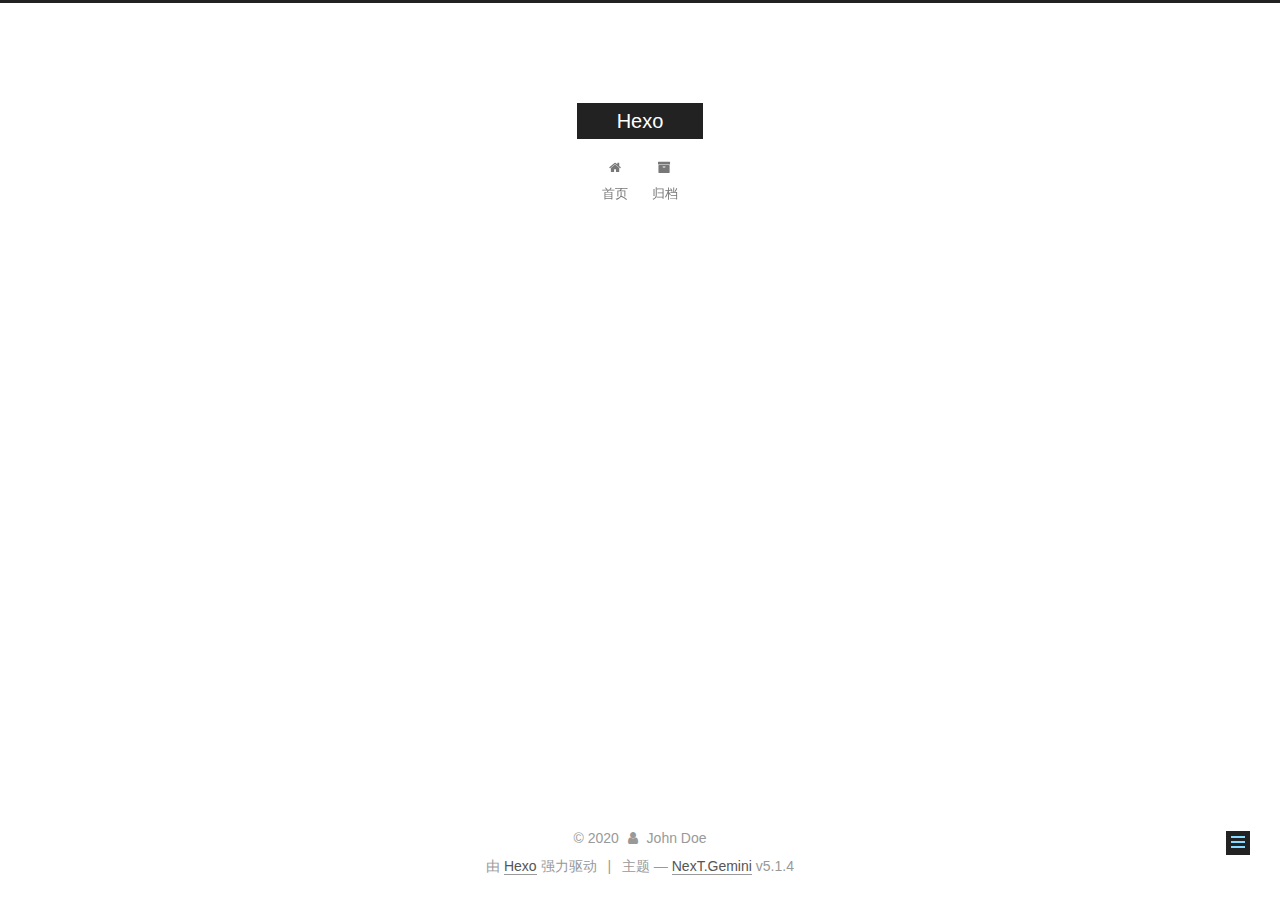
<file: about/index.html>
<!DOCTYPE html>



  


<html class="theme-next gemini use-motion" lang="zh-Hans">
<head>
  <meta charset="UTF-8"/>
<meta http-equiv="X-UA-Compatible" content="IE=edge" />
<meta name="viewport" content="width=device-width, initial-scale=1, maximum-scale=1"/>
<meta name="theme-color" content="#222">









<meta http-equiv="Cache-Control" content="no-transform" />
<meta http-equiv="Cache-Control" content="no-siteapp" />
















  
  
  <link href="/lib/fancybox/source/jquery.fancybox.css?v=2.1.5" rel="stylesheet" type="text/css" />







<link href="/lib/font-awesome/css/font-awesome.min.css?v=4.6.2" rel="stylesheet" type="text/css" />

<link href="/css/main.css?v=5.1.4" rel="stylesheet" type="text/css" />


  <link rel="apple-touch-icon" sizes="180x180" href="/images/apple-touch-icon-next.png?v=5.1.4">


  <link rel="icon" type="image/png" sizes="32x32" href="/images/favicon-32x32-next.png?v=5.1.4">


  <link rel="icon" type="image/png" sizes="16x16" href="/images/favicon-16x16-next.png?v=5.1.4">


  <link rel="mask-icon" href="/images/logo.svg?v=5.1.4" color="#222">





  <meta name="keywords" content="Hexo, NexT" />










<meta property="og:type" content="website">
<meta property="og:title" content="about">
<meta property="og:url" content="http://yoursite.com/about/index.html">
<meta property="og:site_name" content="Hexo">
<meta property="article:published_time" content="2020-07-28T12:24:31.000Z">
<meta property="article:modified_time" content="2020-07-28T12:25:26.962Z">
<meta property="article:author" content="John Doe">
<meta name="twitter:card" content="summary">



<script type="text/javascript" id="hexo.configurations">
  var NexT = window.NexT || {};
  var CONFIG = {
    root: '/',
    scheme: 'Gemini',
    version: '5.1.4',
    sidebar: {"position":"left","display":"post","offset":12,"b2t":false,"scrollpercent":false,"onmobile":false},
    fancybox: true,
    tabs: true,
    motion: {"enable":true,"async":false,"transition":{"post_block":"fadeIn","post_header":"slideDownIn","post_body":"slideDownIn","coll_header":"slideLeftIn","sidebar":"slideUpIn"}},
    duoshuo: {
      userId: '0',
      author: '博主'
    },
    algolia: {
      applicationID: '',
      apiKey: '',
      indexName: '',
      hits: {"per_page":10},
      labels: {"input_placeholder":"Search for Posts","hits_empty":"We didn't find any results for the search: ${query}","hits_stats":"${hits} results found in ${time} ms"}
    }
  };
</script>



  <link rel="canonical" href="http://yoursite.com/about/"/>





  <title>about | Hexo</title>
  








<meta name="generator" content="Hexo 4.2.1"></head>

<body itemscope itemtype="http://schema.org/WebPage" lang="zh-Hans">

  
  
    
  

  <div class="container sidebar-position-left page-post-detail">
    <div class="headband"></div>

    <header id="header" class="header" itemscope itemtype="http://schema.org/WPHeader">
      <div class="header-inner"><div class="site-brand-wrapper">
  <div class="site-meta ">
    

    <div class="custom-logo-site-title">
      <a href="/"  class="brand" rel="start">
        <span class="logo-line-before"><i></i></span>
        <span class="site-title">Hexo</span>
        <span class="logo-line-after"><i></i></span>
      </a>
    </div>
      
        <p class="site-subtitle"></p>
      
  </div>

  <div class="site-nav-toggle">
    <button>
      <span class="btn-bar"></span>
      <span class="btn-bar"></span>
      <span class="btn-bar"></span>
    </button>
  </div>
</div>

<nav class="site-nav">
  

  
    <ul id="menu" class="menu">
      
        
        <li class="menu-item menu-item-home">
          <a href="/%20" rel="section">
            
              <i class="menu-item-icon fa fa-fw fa-home"></i> <br />
            
            首页
          </a>
        </li>
      
        
        <li class="menu-item menu-item-archives">
          <a href="/archives/%20" rel="section">
            
              <i class="menu-item-icon fa fa-fw fa-archive"></i> <br />
            
            归档
          </a>
        </li>
      

      
    </ul>
  

  
</nav>



 </div>
    </header>

    <main id="main" class="main">
      <div class="main-inner">
        <div class="content-wrap">
          <div id="content" class="content">
            

  <div id="posts" class="posts-expand">
    
    
    
    <div class="post-block page">
      <header class="post-header">

	<h1 class="post-title" itemprop="name headline">about</h1>



</header>

      
      
      
      <div class="post-body">
        
        
          
        
      </div>
      
      
      
    </div>
    
    
    
  </div>


          </div>
          


          

  



        </div>
        
          
  
  <div class="sidebar-toggle">
    <div class="sidebar-toggle-line-wrap">
      <span class="sidebar-toggle-line sidebar-toggle-line-first"></span>
      <span class="sidebar-toggle-line sidebar-toggle-line-middle"></span>
      <span class="sidebar-toggle-line sidebar-toggle-line-last"></span>
    </div>
  </div>

  <aside id="sidebar" class="sidebar">
    
    <div class="sidebar-inner">

      

      

      <section class="site-overview-wrap sidebar-panel sidebar-panel-active">
        <div class="site-overview">
          <div class="site-author motion-element" itemprop="author" itemscope itemtype="http://schema.org/Person">
            
              <img class="site-author-image" itemprop="image"
                src="/images/avatar.gif"
                alt="John Doe" />
            
              <p class="site-author-name" itemprop="name">John Doe</p>
              <p class="site-description motion-element" itemprop="description"></p>
          </div>

          <nav class="site-state motion-element">

            
              <div class="site-state-item site-state-posts">
              
                <a href="/archives/%20%7C%7C%20archive">
              
                  <span class="site-state-item-count">4</span>
                  <span class="site-state-item-name">日志</span>
                </a>
              </div>
            

            

            

          </nav>

          

          

          
          

          
          

          

        </div>
      </section>

      

      

    </div>
  </aside>


        
      </div>
    </main>

    <footer id="footer" class="footer">
      <div class="footer-inner">
        <div class="copyright">&copy; <span itemprop="copyrightYear">2020</span>
  <span class="with-love">
    <i class="fa fa-user"></i>
  </span>
  <span class="author" itemprop="copyrightHolder">John Doe</span>

  
</div>


  <div class="powered-by">由 <a class="theme-link" target="_blank" href="https://hexo.io">Hexo</a> 强力驱动</div>



  <span class="post-meta-divider">|</span>



  <div class="theme-info">主题 &mdash; <a class="theme-link" target="_blank" href="https://github.com/iissnan/hexo-theme-next">NexT.Gemini</a> v5.1.4</div>




        







        
      </div>
    </footer>

    
      <div class="back-to-top">
        <i class="fa fa-arrow-up"></i>
        
      </div>
    

    

  </div>

  

<script type="text/javascript">
  if (Object.prototype.toString.call(window.Promise) !== '[object Function]') {
    window.Promise = null;
  }
</script>









  












  
  
    <script type="text/javascript" src="/lib/jquery/index.js?v=2.1.3"></script>
  

  
  
    <script type="text/javascript" src="/lib/fastclick/lib/fastclick.min.js?v=1.0.6"></script>
  

  
  
    <script type="text/javascript" src="/lib/jquery_lazyload/jquery.lazyload.js?v=1.9.7"></script>
  

  
  
    <script type="text/javascript" src="/lib/velocity/velocity.min.js?v=1.2.1"></script>
  

  
  
    <script type="text/javascript" src="/lib/velocity/velocity.ui.min.js?v=1.2.1"></script>
  

  
  
    <script type="text/javascript" src="/lib/fancybox/source/jquery.fancybox.pack.js?v=2.1.5"></script>
  


  


  <script type="text/javascript" src="/js/src/utils.js?v=5.1.4"></script>

  <script type="text/javascript" src="/js/src/motion.js?v=5.1.4"></script>



  
  


  <script type="text/javascript" src="/js/src/affix.js?v=5.1.4"></script>

  <script type="text/javascript" src="/js/src/schemes/pisces.js?v=5.1.4"></script>



  
  <script type="text/javascript" src="/js/src/scrollspy.js?v=5.1.4"></script>
<script type="text/javascript" src="/js/src/post-details.js?v=5.1.4"></script>



  


  <script type="text/javascript" src="/js/src/bootstrap.js?v=5.1.4"></script>



  


  




	





  





  












  





  

  

  

  
  

  

  

  

</body>
</html>
</file>
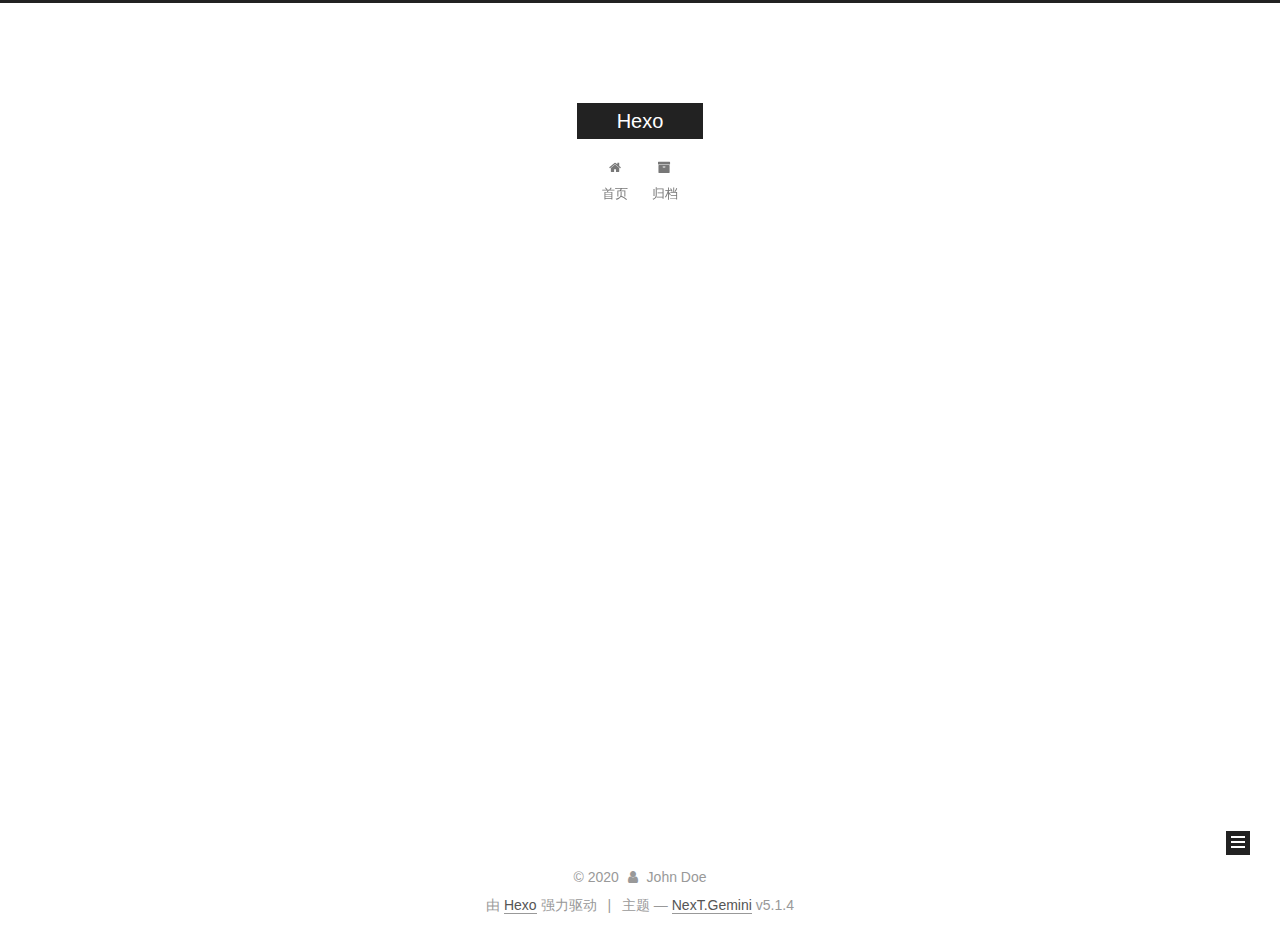
<file: archives/index.html>
<!DOCTYPE html>



  


<html class="theme-next gemini use-motion" lang="zh-Hans">
<head>
  <meta charset="UTF-8"/>
<meta http-equiv="X-UA-Compatible" content="IE=edge" />
<meta name="viewport" content="width=device-width, initial-scale=1, maximum-scale=1"/>
<meta name="theme-color" content="#222">









<meta http-equiv="Cache-Control" content="no-transform" />
<meta http-equiv="Cache-Control" content="no-siteapp" />
















  
  
  <link href="/lib/fancybox/source/jquery.fancybox.css?v=2.1.5" rel="stylesheet" type="text/css" />







<link href="/lib/font-awesome/css/font-awesome.min.css?v=4.6.2" rel="stylesheet" type="text/css" />

<link href="/css/main.css?v=5.1.4" rel="stylesheet" type="text/css" />


  <link rel="apple-touch-icon" sizes="180x180" href="/images/apple-touch-icon-next.png?v=5.1.4">


  <link rel="icon" type="image/png" sizes="32x32" href="/images/favicon-32x32-next.png?v=5.1.4">


  <link rel="icon" type="image/png" sizes="16x16" href="/images/favicon-16x16-next.png?v=5.1.4">


  <link rel="mask-icon" href="/images/logo.svg?v=5.1.4" color="#222">





  <meta name="keywords" content="Hexo, NexT" />










<meta property="og:type" content="website">
<meta property="og:title" content="Hexo">
<meta property="og:url" content="http://yoursite.com/archives/index.html">
<meta property="og:site_name" content="Hexo">
<meta property="article:author" content="John Doe">
<meta name="twitter:card" content="summary">



<script type="text/javascript" id="hexo.configurations">
  var NexT = window.NexT || {};
  var CONFIG = {
    root: '/',
    scheme: 'Gemini',
    version: '5.1.4',
    sidebar: {"position":"left","display":"post","offset":12,"b2t":false,"scrollpercent":false,"onmobile":false},
    fancybox: true,
    tabs: true,
    motion: {"enable":true,"async":false,"transition":{"post_block":"fadeIn","post_header":"slideDownIn","post_body":"slideDownIn","coll_header":"slideLeftIn","sidebar":"slideUpIn"}},
    duoshuo: {
      userId: '0',
      author: '博主'
    },
    algolia: {
      applicationID: '',
      apiKey: '',
      indexName: '',
      hits: {"per_page":10},
      labels: {"input_placeholder":"Search for Posts","hits_empty":"We didn't find any results for the search: ${query}","hits_stats":"${hits} results found in ${time} ms"}
    }
  };
</script>



  <link rel="canonical" href="http://yoursite.com/archives/"/>





  <title>归档 | Hexo</title>
  








<meta name="generator" content="Hexo 4.2.1"></head>

<body itemscope itemtype="http://schema.org/WebPage" lang="zh-Hans">

  
  
    
  

  <div class="container sidebar-position-left page-archive">
    <div class="headband"></div>

    <header id="header" class="header" itemscope itemtype="http://schema.org/WPHeader">
      <div class="header-inner"><div class="site-brand-wrapper">
  <div class="site-meta ">
    

    <div class="custom-logo-site-title">
      <a href="/"  class="brand" rel="start">
        <span class="logo-line-before"><i></i></span>
        <span class="site-title">Hexo</span>
        <span class="logo-line-after"><i></i></span>
      </a>
    </div>
      
        <p class="site-subtitle"></p>
      
  </div>

  <div class="site-nav-toggle">
    <button>
      <span class="btn-bar"></span>
      <span class="btn-bar"></span>
      <span class="btn-bar"></span>
    </button>
  </div>
</div>

<nav class="site-nav">
  

  
    <ul id="menu" class="menu">
      
        
        <li class="menu-item menu-item-home">
          <a href="/%20" rel="section">
            
              <i class="menu-item-icon fa fa-fw fa-home"></i> <br />
            
            首页
          </a>
        </li>
      
        
        <li class="menu-item menu-item-archives">
          <a href="/archives/%20" rel="section">
            
              <i class="menu-item-icon fa fa-fw fa-archive"></i> <br />
            
            归档
          </a>
        </li>
      

      
    </ul>
  

  
</nav>



 </div>
    </header>

    <main id="main" class="main">
      <div class="main-inner">
        <div class="content-wrap">
          <div id="content" class="content">
            

  
  
  
  <div class="post-block archive">
    <div id="posts" class="posts-collapse">
      <span class="archive-move-on"></span>

      <span class="archive-page-counter">
        
        
        
          
        
        嗯..! 目前共计 4 篇日志。 继续努力。
      </span>

      

        
        
        

        
          
          <div class="collection-title">
            <h1 class="archive-year" id="archive-year-2020">2020</h1>
          </div>
        
        

        

  <article class="post post-type-normal" itemscope itemtype="http://schema.org/Article">
    <header class="post-header">

      <h2 class="post-title">
        
            <a class="post-title-link" href="/2020/08/05/ntitled/" itemprop="url">
              
                <span itemprop="name">实用Typora快捷键</span>
              
            </a>
        
      </h2>

      <div class="post-meta">
        <time class="post-time" itemprop="dateCreated"
              datetime="2020-08-05T13:43:11+08:00"
              content="2020-08-05" >
          08-05
        </time>
      </div>

    </header>
  </article>



      

        
        
        

        
        

        

  <article class="post post-type-normal" itemscope itemtype="http://schema.org/Article">
    <header class="post-header">

      <h2 class="post-title">
        
            <a class="post-title-link" href="/2020/08/05/%E4%B9%A0%E7%AC%94%E8%AE%B0/" itemprop="url">
              
                <span itemprop="name">学习笔记-0803</span>
              
            </a>
        
      </h2>

      <div class="post-meta">
        <time class="post-time" itemprop="dateCreated"
              datetime="2020-08-05T13:41:46+08:00"
              content="2020-08-05" >
          08-05
        </time>
      </div>

    </header>
  </article>



      

        
        
        

        
        

        

  <article class="post post-type-normal" itemscope itemtype="http://schema.org/Article">
    <header class="post-header">

      <h2 class="post-title">
        
            <a class="post-title-link" href="/2020/07/28/ySQL%E4%BA%8C%E8%BF%9B%E5%88%B6%E5%AE%89%E8%A3%85%E6%AD%A5%E9%AA%A4-1/" itemprop="url">
              
                <span itemprop="name">MySQL二进制安装步骤</span>
              
            </a>
        
      </h2>

      <div class="post-meta">
        <time class="post-time" itemprop="dateCreated"
              datetime="2020-07-28T19:48:38+08:00"
              content="2020-07-28" >
          07-28
        </time>
      </div>

    </header>
  </article>



      

        
        
        

        
        

        

  <article class="post post-type-normal" itemscope itemtype="http://schema.org/Article">
    <header class="post-header">

      <h2 class="post-title">
        
            <a class="post-title-link" href="/2020/07/24/hello-world/" itemprop="url">
              
                <span itemprop="name">Hello World</span>
              
            </a>
        
      </h2>

      <div class="post-meta">
        <time class="post-time" itemprop="dateCreated"
              datetime="2020-07-24T17:48:40+08:00"
              content="2020-07-24" >
          07-24
        </time>
      </div>

    </header>
  </article>



      

    </div>
  </div>
  
  
  

  



          </div>
          


          

        </div>
        
          
  
  <div class="sidebar-toggle">
    <div class="sidebar-toggle-line-wrap">
      <span class="sidebar-toggle-line sidebar-toggle-line-first"></span>
      <span class="sidebar-toggle-line sidebar-toggle-line-middle"></span>
      <span class="sidebar-toggle-line sidebar-toggle-line-last"></span>
    </div>
  </div>

  <aside id="sidebar" class="sidebar">
    
    <div class="sidebar-inner">

      

      

      <section class="site-overview-wrap sidebar-panel sidebar-panel-active">
        <div class="site-overview">
          <div class="site-author motion-element" itemprop="author" itemscope itemtype="http://schema.org/Person">
            
              <img class="site-author-image" itemprop="image"
                src="/images/avatar.gif"
                alt="John Doe" />
            
              <p class="site-author-name" itemprop="name">John Doe</p>
              <p class="site-description motion-element" itemprop="description"></p>
          </div>

          <nav class="site-state motion-element">

            
              <div class="site-state-item site-state-posts">
              
                <a href="/archives/%20%7C%7C%20archive">
              
                  <span class="site-state-item-count">4</span>
                  <span class="site-state-item-name">日志</span>
                </a>
              </div>
            

            

            

          </nav>

          

          

          
          

          
          

          

        </div>
      </section>

      

      

    </div>
  </aside>


        
      </div>
    </main>

    <footer id="footer" class="footer">
      <div class="footer-inner">
        <div class="copyright">&copy; <span itemprop="copyrightYear">2020</span>
  <span class="with-love">
    <i class="fa fa-user"></i>
  </span>
  <span class="author" itemprop="copyrightHolder">John Doe</span>

  
</div>


  <div class="powered-by">由 <a class="theme-link" target="_blank" href="https://hexo.io">Hexo</a> 强力驱动</div>



  <span class="post-meta-divider">|</span>



  <div class="theme-info">主题 &mdash; <a class="theme-link" target="_blank" href="https://github.com/iissnan/hexo-theme-next">NexT.Gemini</a> v5.1.4</div>




        







        
      </div>
    </footer>

    
      <div class="back-to-top">
        <i class="fa fa-arrow-up"></i>
        
      </div>
    

    

  </div>

  

<script type="text/javascript">
  if (Object.prototype.toString.call(window.Promise) !== '[object Function]') {
    window.Promise = null;
  }
</script>









  












  
  
    <script type="text/javascript" src="/lib/jquery/index.js?v=2.1.3"></script>
  

  
  
    <script type="text/javascript" src="/lib/fastclick/lib/fastclick.min.js?v=1.0.6"></script>
  

  
  
    <script type="text/javascript" src="/lib/jquery_lazyload/jquery.lazyload.js?v=1.9.7"></script>
  

  
  
    <script type="text/javascript" src="/lib/velocity/velocity.min.js?v=1.2.1"></script>
  

  
  
    <script type="text/javascript" src="/lib/velocity/velocity.ui.min.js?v=1.2.1"></script>
  

  
  
    <script type="text/javascript" src="/lib/fancybox/source/jquery.fancybox.pack.js?v=2.1.5"></script>
  


  


  <script type="text/javascript" src="/js/src/utils.js?v=5.1.4"></script>

  <script type="text/javascript" src="/js/src/motion.js?v=5.1.4"></script>



  
  


  <script type="text/javascript" src="/js/src/affix.js?v=5.1.4"></script>

  <script type="text/javascript" src="/js/src/schemes/pisces.js?v=5.1.4"></script>



  

  


  <script type="text/javascript" src="/js/src/bootstrap.js?v=5.1.4"></script>



  


  




	





  





  












  





  

  

  

  
  

  

  

  

</body>
</html>
</file>
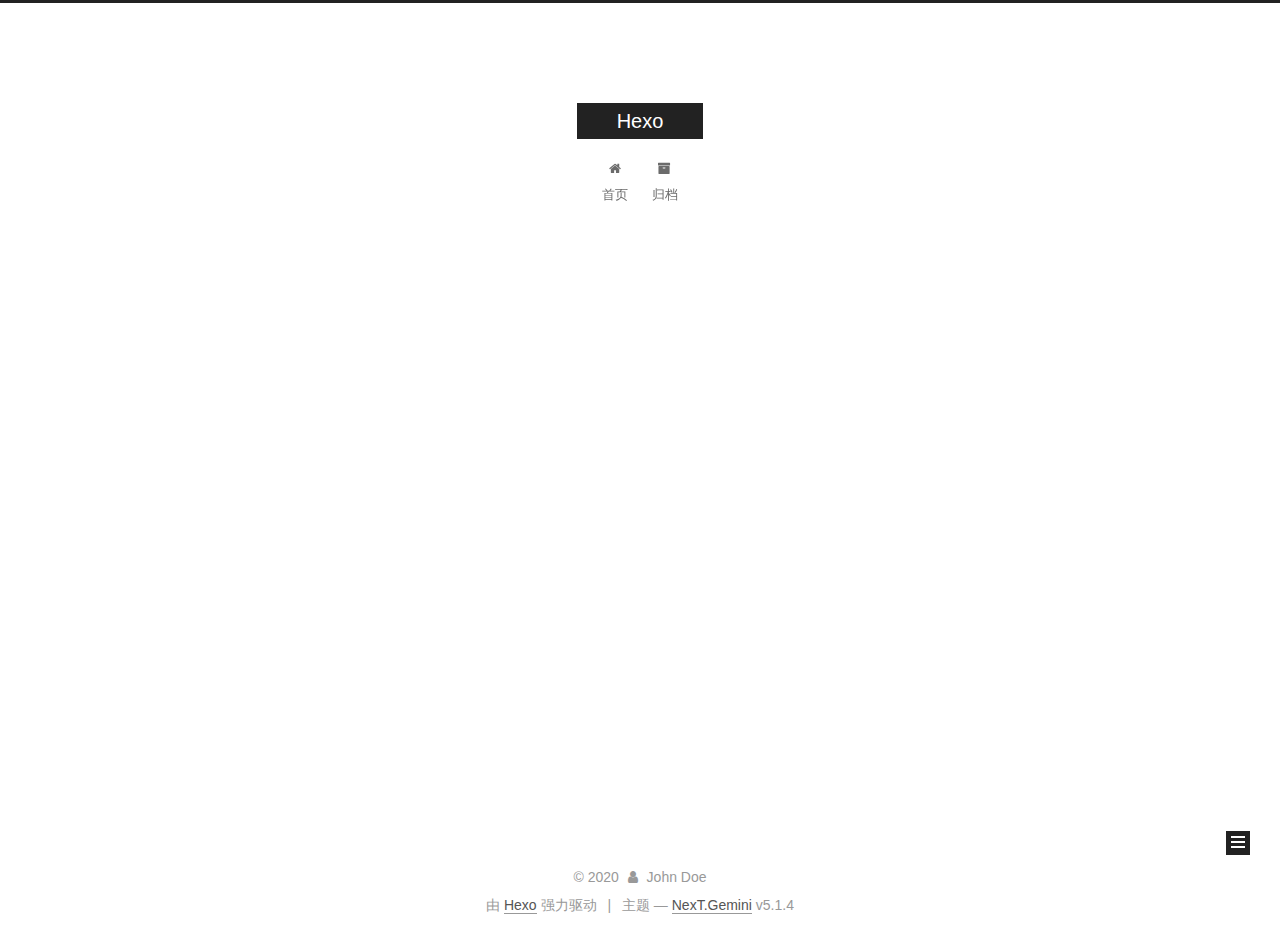
<file: archives/2020/index.html>
<!DOCTYPE html>



  


<html class="theme-next gemini use-motion" lang="zh-Hans">
<head>
  <meta charset="UTF-8"/>
<meta http-equiv="X-UA-Compatible" content="IE=edge" />
<meta name="viewport" content="width=device-width, initial-scale=1, maximum-scale=1"/>
<meta name="theme-color" content="#222">









<meta http-equiv="Cache-Control" content="no-transform" />
<meta http-equiv="Cache-Control" content="no-siteapp" />
















  
  
  <link href="/lib/fancybox/source/jquery.fancybox.css?v=2.1.5" rel="stylesheet" type="text/css" />







<link href="/lib/font-awesome/css/font-awesome.min.css?v=4.6.2" rel="stylesheet" type="text/css" />

<link href="/css/main.css?v=5.1.4" rel="stylesheet" type="text/css" />


  <link rel="apple-touch-icon" sizes="180x180" href="/images/apple-touch-icon-next.png?v=5.1.4">


  <link rel="icon" type="image/png" sizes="32x32" href="/images/favicon-32x32-next.png?v=5.1.4">


  <link rel="icon" type="image/png" sizes="16x16" href="/images/favicon-16x16-next.png?v=5.1.4">


  <link rel="mask-icon" href="/images/logo.svg?v=5.1.4" color="#222">





  <meta name="keywords" content="Hexo, NexT" />










<meta property="og:type" content="website">
<meta property="og:title" content="Hexo">
<meta property="og:url" content="http://yoursite.com/archives/2020/index.html">
<meta property="og:site_name" content="Hexo">
<meta property="article:author" content="John Doe">
<meta name="twitter:card" content="summary">



<script type="text/javascript" id="hexo.configurations">
  var NexT = window.NexT || {};
  var CONFIG = {
    root: '/',
    scheme: 'Gemini',
    version: '5.1.4',
    sidebar: {"position":"left","display":"post","offset":12,"b2t":false,"scrollpercent":false,"onmobile":false},
    fancybox: true,
    tabs: true,
    motion: {"enable":true,"async":false,"transition":{"post_block":"fadeIn","post_header":"slideDownIn","post_body":"slideDownIn","coll_header":"slideLeftIn","sidebar":"slideUpIn"}},
    duoshuo: {
      userId: '0',
      author: '博主'
    },
    algolia: {
      applicationID: '',
      apiKey: '',
      indexName: '',
      hits: {"per_page":10},
      labels: {"input_placeholder":"Search for Posts","hits_empty":"We didn't find any results for the search: ${query}","hits_stats":"${hits} results found in ${time} ms"}
    }
  };
</script>



  <link rel="canonical" href="http://yoursite.com/archives/2020/"/>





  <title>归档 | Hexo</title>
  








<meta name="generator" content="Hexo 4.2.1"></head>

<body itemscope itemtype="http://schema.org/WebPage" lang="zh-Hans">

  
  
    
  

  <div class="container sidebar-position-left page-archive">
    <div class="headband"></div>

    <header id="header" class="header" itemscope itemtype="http://schema.org/WPHeader">
      <div class="header-inner"><div class="site-brand-wrapper">
  <div class="site-meta ">
    

    <div class="custom-logo-site-title">
      <a href="/"  class="brand" rel="start">
        <span class="logo-line-before"><i></i></span>
        <span class="site-title">Hexo</span>
        <span class="logo-line-after"><i></i></span>
      </a>
    </div>
      
        <p class="site-subtitle"></p>
      
  </div>

  <div class="site-nav-toggle">
    <button>
      <span class="btn-bar"></span>
      <span class="btn-bar"></span>
      <span class="btn-bar"></span>
    </button>
  </div>
</div>

<nav class="site-nav">
  

  
    <ul id="menu" class="menu">
      
        
        <li class="menu-item menu-item-home">
          <a href="/%20" rel="section">
            
              <i class="menu-item-icon fa fa-fw fa-home"></i> <br />
            
            首页
          </a>
        </li>
      
        
        <li class="menu-item menu-item-archives">
          <a href="/archives/%20" rel="section">
            
              <i class="menu-item-icon fa fa-fw fa-archive"></i> <br />
            
            归档
          </a>
        </li>
      

      
    </ul>
  

  
</nav>



 </div>
    </header>

    <main id="main" class="main">
      <div class="main-inner">
        <div class="content-wrap">
          <div id="content" class="content">
            

  
  
  
  <div class="post-block archive">
    <div id="posts" class="posts-collapse">
      <span class="archive-move-on"></span>

      <span class="archive-page-counter">
        
        
        
          
        
        嗯..! 目前共计 4 篇日志。 继续努力。
      </span>

      

        
        
        

        
          
          <div class="collection-title">
            <h1 class="archive-year" id="archive-year-2020">2020</h1>
          </div>
        
        

        

  <article class="post post-type-normal" itemscope itemtype="http://schema.org/Article">
    <header class="post-header">

      <h2 class="post-title">
        
            <a class="post-title-link" href="/2020/08/05/ntitled/" itemprop="url">
              
                <span itemprop="name">实用Typora快捷键</span>
              
            </a>
        
      </h2>

      <div class="post-meta">
        <time class="post-time" itemprop="dateCreated"
              datetime="2020-08-05T13:43:11+08:00"
              content="2020-08-05" >
          08-05
        </time>
      </div>

    </header>
  </article>



      

        
        
        

        
        

        

  <article class="post post-type-normal" itemscope itemtype="http://schema.org/Article">
    <header class="post-header">

      <h2 class="post-title">
        
            <a class="post-title-link" href="/2020/08/05/%E4%B9%A0%E7%AC%94%E8%AE%B0/" itemprop="url">
              
                <span itemprop="name">学习笔记-0803</span>
              
            </a>
        
      </h2>

      <div class="post-meta">
        <time class="post-time" itemprop="dateCreated"
              datetime="2020-08-05T13:41:46+08:00"
              content="2020-08-05" >
          08-05
        </time>
      </div>

    </header>
  </article>



      

        
        
        

        
        

        

  <article class="post post-type-normal" itemscope itemtype="http://schema.org/Article">
    <header class="post-header">

      <h2 class="post-title">
        
            <a class="post-title-link" href="/2020/07/28/ySQL%E4%BA%8C%E8%BF%9B%E5%88%B6%E5%AE%89%E8%A3%85%E6%AD%A5%E9%AA%A4-1/" itemprop="url">
              
                <span itemprop="name">MySQL二进制安装步骤</span>
              
            </a>
        
      </h2>

      <div class="post-meta">
        <time class="post-time" itemprop="dateCreated"
              datetime="2020-07-28T19:48:38+08:00"
              content="2020-07-28" >
          07-28
        </time>
      </div>

    </header>
  </article>



      

        
        
        

        
        

        

  <article class="post post-type-normal" itemscope itemtype="http://schema.org/Article">
    <header class="post-header">

      <h2 class="post-title">
        
            <a class="post-title-link" href="/2020/07/24/hello-world/" itemprop="url">
              
                <span itemprop="name">Hello World</span>
              
            </a>
        
      </h2>

      <div class="post-meta">
        <time class="post-time" itemprop="dateCreated"
              datetime="2020-07-24T17:48:40+08:00"
              content="2020-07-24" >
          07-24
        </time>
      </div>

    </header>
  </article>



      

    </div>
  </div>
  
  
  

  



          </div>
          


          

        </div>
        
          
  
  <div class="sidebar-toggle">
    <div class="sidebar-toggle-line-wrap">
      <span class="sidebar-toggle-line sidebar-toggle-line-first"></span>
      <span class="sidebar-toggle-line sidebar-toggle-line-middle"></span>
      <span class="sidebar-toggle-line sidebar-toggle-line-last"></span>
    </div>
  </div>

  <aside id="sidebar" class="sidebar">
    
    <div class="sidebar-inner">

      

      

      <section class="site-overview-wrap sidebar-panel sidebar-panel-active">
        <div class="site-overview">
          <div class="site-author motion-element" itemprop="author" itemscope itemtype="http://schema.org/Person">
            
              <img class="site-author-image" itemprop="image"
                src="/images/avatar.gif"
                alt="John Doe" />
            
              <p class="site-author-name" itemprop="name">John Doe</p>
              <p class="site-description motion-element" itemprop="description"></p>
          </div>

          <nav class="site-state motion-element">

            
              <div class="site-state-item site-state-posts">
              
                <a href="/archives/%20%7C%7C%20archive">
              
                  <span class="site-state-item-count">4</span>
                  <span class="site-state-item-name">日志</span>
                </a>
              </div>
            

            

            

          </nav>

          

          

          
          

          
          

          

        </div>
      </section>

      

      

    </div>
  </aside>


        
      </div>
    </main>

    <footer id="footer" class="footer">
      <div class="footer-inner">
        <div class="copyright">&copy; <span itemprop="copyrightYear">2020</span>
  <span class="with-love">
    <i class="fa fa-user"></i>
  </span>
  <span class="author" itemprop="copyrightHolder">John Doe</span>

  
</div>


  <div class="powered-by">由 <a class="theme-link" target="_blank" href="https://hexo.io">Hexo</a> 强力驱动</div>



  <span class="post-meta-divider">|</span>



  <div class="theme-info">主题 &mdash; <a class="theme-link" target="_blank" href="https://github.com/iissnan/hexo-theme-next">NexT.Gemini</a> v5.1.4</div>




        







        
      </div>
    </footer>

    
      <div class="back-to-top">
        <i class="fa fa-arrow-up"></i>
        
      </div>
    

    

  </div>

  

<script type="text/javascript">
  if (Object.prototype.toString.call(window.Promise) !== '[object Function]') {
    window.Promise = null;
  }
</script>









  












  
  
    <script type="text/javascript" src="/lib/jquery/index.js?v=2.1.3"></script>
  

  
  
    <script type="text/javascript" src="/lib/fastclick/lib/fastclick.min.js?v=1.0.6"></script>
  

  
  
    <script type="text/javascript" src="/lib/jquery_lazyload/jquery.lazyload.js?v=1.9.7"></script>
  

  
  
    <script type="text/javascript" src="/lib/velocity/velocity.min.js?v=1.2.1"></script>
  

  
  
    <script type="text/javascript" src="/lib/velocity/velocity.ui.min.js?v=1.2.1"></script>
  

  
  
    <script type="text/javascript" src="/lib/fancybox/source/jquery.fancybox.pack.js?v=2.1.5"></script>
  


  


  <script type="text/javascript" src="/js/src/utils.js?v=5.1.4"></script>

  <script type="text/javascript" src="/js/src/motion.js?v=5.1.4"></script>



  
  


  <script type="text/javascript" src="/js/src/affix.js?v=5.1.4"></script>

  <script type="text/javascript" src="/js/src/schemes/pisces.js?v=5.1.4"></script>



  

  


  <script type="text/javascript" src="/js/src/bootstrap.js?v=5.1.4"></script>



  


  




	





  





  












  





  

  

  

  
  

  

  

  

</body>
</html>
</file>
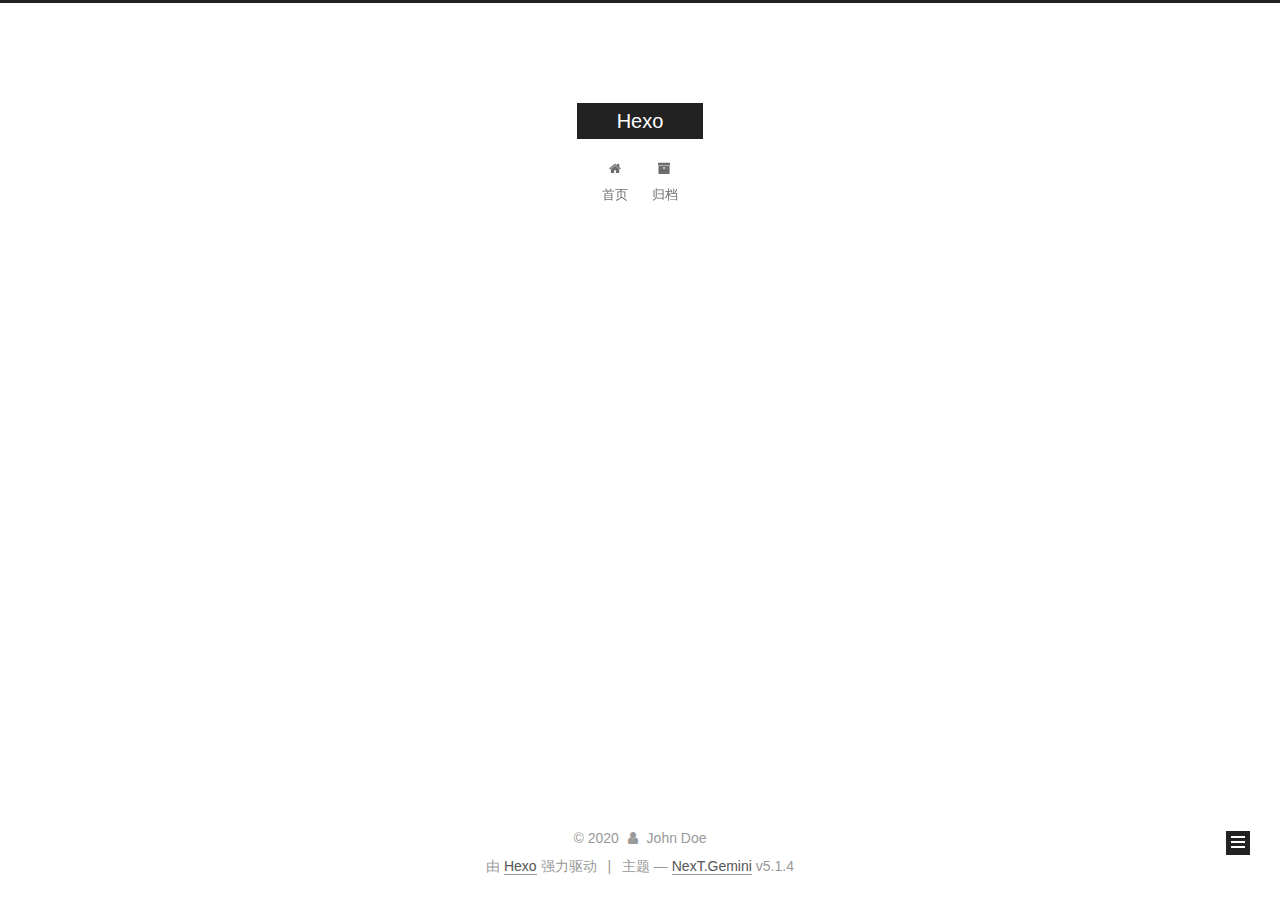
<file: archives/2020/07/index.html>
<!DOCTYPE html>



  


<html class="theme-next gemini use-motion" lang="zh-Hans">
<head>
  <meta charset="UTF-8"/>
<meta http-equiv="X-UA-Compatible" content="IE=edge" />
<meta name="viewport" content="width=device-width, initial-scale=1, maximum-scale=1"/>
<meta name="theme-color" content="#222">









<meta http-equiv="Cache-Control" content="no-transform" />
<meta http-equiv="Cache-Control" content="no-siteapp" />
















  
  
  <link href="/lib/fancybox/source/jquery.fancybox.css?v=2.1.5" rel="stylesheet" type="text/css" />







<link href="/lib/font-awesome/css/font-awesome.min.css?v=4.6.2" rel="stylesheet" type="text/css" />

<link href="/css/main.css?v=5.1.4" rel="stylesheet" type="text/css" />


  <link rel="apple-touch-icon" sizes="180x180" href="/images/apple-touch-icon-next.png?v=5.1.4">


  <link rel="icon" type="image/png" sizes="32x32" href="/images/favicon-32x32-next.png?v=5.1.4">


  <link rel="icon" type="image/png" sizes="16x16" href="/images/favicon-16x16-next.png?v=5.1.4">


  <link rel="mask-icon" href="/images/logo.svg?v=5.1.4" color="#222">





  <meta name="keywords" content="Hexo, NexT" />










<meta property="og:type" content="website">
<meta property="og:title" content="Hexo">
<meta property="og:url" content="http://yoursite.com/archives/2020/07/index.html">
<meta property="og:site_name" content="Hexo">
<meta property="article:author" content="John Doe">
<meta name="twitter:card" content="summary">



<script type="text/javascript" id="hexo.configurations">
  var NexT = window.NexT || {};
  var CONFIG = {
    root: '/',
    scheme: 'Gemini',
    version: '5.1.4',
    sidebar: {"position":"left","display":"post","offset":12,"b2t":false,"scrollpercent":false,"onmobile":false},
    fancybox: true,
    tabs: true,
    motion: {"enable":true,"async":false,"transition":{"post_block":"fadeIn","post_header":"slideDownIn","post_body":"slideDownIn","coll_header":"slideLeftIn","sidebar":"slideUpIn"}},
    duoshuo: {
      userId: '0',
      author: '博主'
    },
    algolia: {
      applicationID: '',
      apiKey: '',
      indexName: '',
      hits: {"per_page":10},
      labels: {"input_placeholder":"Search for Posts","hits_empty":"We didn't find any results for the search: ${query}","hits_stats":"${hits} results found in ${time} ms"}
    }
  };
</script>



  <link rel="canonical" href="http://yoursite.com/archives/2020/07/"/>





  <title>归档 | Hexo</title>
  








<meta name="generator" content="Hexo 4.2.1"></head>

<body itemscope itemtype="http://schema.org/WebPage" lang="zh-Hans">

  
  
    
  

  <div class="container sidebar-position-left page-archive">
    <div class="headband"></div>

    <header id="header" class="header" itemscope itemtype="http://schema.org/WPHeader">
      <div class="header-inner"><div class="site-brand-wrapper">
  <div class="site-meta ">
    

    <div class="custom-logo-site-title">
      <a href="/"  class="brand" rel="start">
        <span class="logo-line-before"><i></i></span>
        <span class="site-title">Hexo</span>
        <span class="logo-line-after"><i></i></span>
      </a>
    </div>
      
        <p class="site-subtitle"></p>
      
  </div>

  <div class="site-nav-toggle">
    <button>
      <span class="btn-bar"></span>
      <span class="btn-bar"></span>
      <span class="btn-bar"></span>
    </button>
  </div>
</div>

<nav class="site-nav">
  

  
    <ul id="menu" class="menu">
      
        
        <li class="menu-item menu-item-home">
          <a href="/%20" rel="section">
            
              <i class="menu-item-icon fa fa-fw fa-home"></i> <br />
            
            首页
          </a>
        </li>
      
        
        <li class="menu-item menu-item-archives">
          <a href="/archives/%20" rel="section">
            
              <i class="menu-item-icon fa fa-fw fa-archive"></i> <br />
            
            归档
          </a>
        </li>
      

      
    </ul>
  

  
</nav>



 </div>
    </header>

    <main id="main" class="main">
      <div class="main-inner">
        <div class="content-wrap">
          <div id="content" class="content">
            

  
  
  
  <div class="post-block archive">
    <div id="posts" class="posts-collapse">
      <span class="archive-move-on"></span>

      <span class="archive-page-counter">
        
        
        
          
        
        嗯..! 目前共计 4 篇日志。 继续努力。
      </span>

      

        
        
        

        
          
          <div class="collection-title">
            <h1 class="archive-year" id="archive-year-2020">2020</h1>
          </div>
        
        

        

  <article class="post post-type-normal" itemscope itemtype="http://schema.org/Article">
    <header class="post-header">

      <h2 class="post-title">
        
            <a class="post-title-link" href="/2020/07/28/ySQL%E4%BA%8C%E8%BF%9B%E5%88%B6%E5%AE%89%E8%A3%85%E6%AD%A5%E9%AA%A4-1/" itemprop="url">
              
                <span itemprop="name">MySQL二进制安装步骤</span>
              
            </a>
        
      </h2>

      <div class="post-meta">
        <time class="post-time" itemprop="dateCreated"
              datetime="2020-07-28T19:48:38+08:00"
              content="2020-07-28" >
          07-28
        </time>
      </div>

    </header>
  </article>



      

        
        
        

        
        

        

  <article class="post post-type-normal" itemscope itemtype="http://schema.org/Article">
    <header class="post-header">

      <h2 class="post-title">
        
            <a class="post-title-link" href="/2020/07/24/hello-world/" itemprop="url">
              
                <span itemprop="name">Hello World</span>
              
            </a>
        
      </h2>

      <div class="post-meta">
        <time class="post-time" itemprop="dateCreated"
              datetime="2020-07-24T17:48:40+08:00"
              content="2020-07-24" >
          07-24
        </time>
      </div>

    </header>
  </article>



      

    </div>
  </div>
  
  
  

  



          </div>
          


          

        </div>
        
          
  
  <div class="sidebar-toggle">
    <div class="sidebar-toggle-line-wrap">
      <span class="sidebar-toggle-line sidebar-toggle-line-first"></span>
      <span class="sidebar-toggle-line sidebar-toggle-line-middle"></span>
      <span class="sidebar-toggle-line sidebar-toggle-line-last"></span>
    </div>
  </div>

  <aside id="sidebar" class="sidebar">
    
    <div class="sidebar-inner">

      

      

      <section class="site-overview-wrap sidebar-panel sidebar-panel-active">
        <div class="site-overview">
          <div class="site-author motion-element" itemprop="author" itemscope itemtype="http://schema.org/Person">
            
              <img class="site-author-image" itemprop="image"
                src="/images/avatar.gif"
                alt="John Doe" />
            
              <p class="site-author-name" itemprop="name">John Doe</p>
              <p class="site-description motion-element" itemprop="description"></p>
          </div>

          <nav class="site-state motion-element">

            
              <div class="site-state-item site-state-posts">
              
                <a href="/archives/%20%7C%7C%20archive">
              
                  <span class="site-state-item-count">4</span>
                  <span class="site-state-item-name">日志</span>
                </a>
              </div>
            

            

            

          </nav>

          

          

          
          

          
          

          

        </div>
      </section>

      

      

    </div>
  </aside>


        
      </div>
    </main>

    <footer id="footer" class="footer">
      <div class="footer-inner">
        <div class="copyright">&copy; <span itemprop="copyrightYear">2020</span>
  <span class="with-love">
    <i class="fa fa-user"></i>
  </span>
  <span class="author" itemprop="copyrightHolder">John Doe</span>

  
</div>


  <div class="powered-by">由 <a class="theme-link" target="_blank" href="https://hexo.io">Hexo</a> 强力驱动</div>



  <span class="post-meta-divider">|</span>



  <div class="theme-info">主题 &mdash; <a class="theme-link" target="_blank" href="https://github.com/iissnan/hexo-theme-next">NexT.Gemini</a> v5.1.4</div>




        







        
      </div>
    </footer>

    
      <div class="back-to-top">
        <i class="fa fa-arrow-up"></i>
        
      </div>
    

    

  </div>

  

<script type="text/javascript">
  if (Object.prototype.toString.call(window.Promise) !== '[object Function]') {
    window.Promise = null;
  }
</script>









  












  
  
    <script type="text/javascript" src="/lib/jquery/index.js?v=2.1.3"></script>
  

  
  
    <script type="text/javascript" src="/lib/fastclick/lib/fastclick.min.js?v=1.0.6"></script>
  

  
  
    <script type="text/javascript" src="/lib/jquery_lazyload/jquery.lazyload.js?v=1.9.7"></script>
  

  
  
    <script type="text/javascript" src="/lib/velocity/velocity.min.js?v=1.2.1"></script>
  

  
  
    <script type="text/javascript" src="/lib/velocity/velocity.ui.min.js?v=1.2.1"></script>
  

  
  
    <script type="text/javascript" src="/lib/fancybox/source/jquery.fancybox.pack.js?v=2.1.5"></script>
  


  


  <script type="text/javascript" src="/js/src/utils.js?v=5.1.4"></script>

  <script type="text/javascript" src="/js/src/motion.js?v=5.1.4"></script>



  
  


  <script type="text/javascript" src="/js/src/affix.js?v=5.1.4"></script>

  <script type="text/javascript" src="/js/src/schemes/pisces.js?v=5.1.4"></script>



  

  


  <script type="text/javascript" src="/js/src/bootstrap.js?v=5.1.4"></script>



  


  




	





  





  












  





  

  

  

  
  

  

  

  

</body>
</html>
</file>
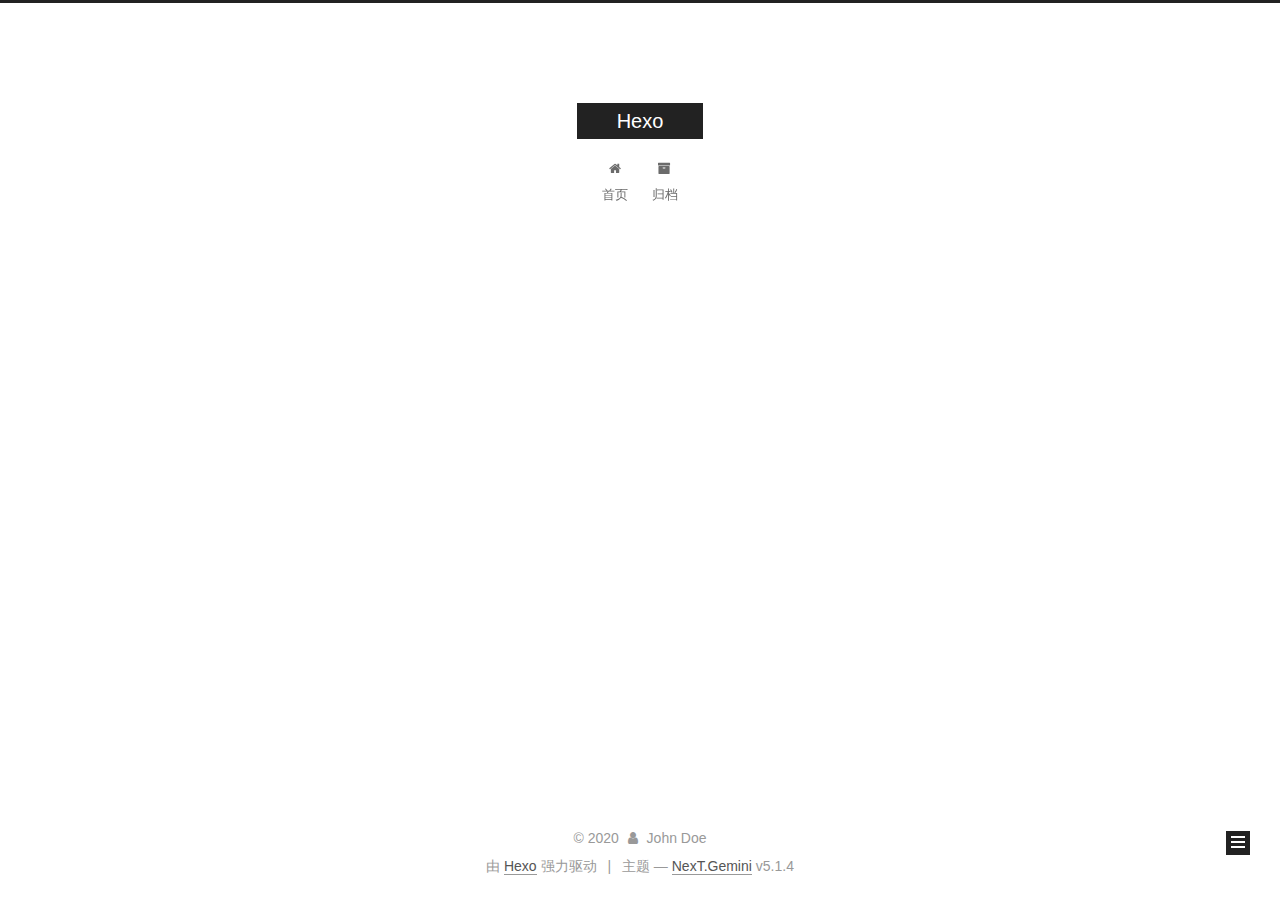
<file: archives/2020/08/index.html>
<!DOCTYPE html>



  


<html class="theme-next gemini use-motion" lang="zh-Hans">
<head>
  <meta charset="UTF-8"/>
<meta http-equiv="X-UA-Compatible" content="IE=edge" />
<meta name="viewport" content="width=device-width, initial-scale=1, maximum-scale=1"/>
<meta name="theme-color" content="#222">









<meta http-equiv="Cache-Control" content="no-transform" />
<meta http-equiv="Cache-Control" content="no-siteapp" />
















  
  
  <link href="/lib/fancybox/source/jquery.fancybox.css?v=2.1.5" rel="stylesheet" type="text/css" />







<link href="/lib/font-awesome/css/font-awesome.min.css?v=4.6.2" rel="stylesheet" type="text/css" />

<link href="/css/main.css?v=5.1.4" rel="stylesheet" type="text/css" />


  <link rel="apple-touch-icon" sizes="180x180" href="/images/apple-touch-icon-next.png?v=5.1.4">


  <link rel="icon" type="image/png" sizes="32x32" href="/images/favicon-32x32-next.png?v=5.1.4">


  <link rel="icon" type="image/png" sizes="16x16" href="/images/favicon-16x16-next.png?v=5.1.4">


  <link rel="mask-icon" href="/images/logo.svg?v=5.1.4" color="#222">





  <meta name="keywords" content="Hexo, NexT" />










<meta property="og:type" content="website">
<meta property="og:title" content="Hexo">
<meta property="og:url" content="http://yoursite.com/archives/2020/08/index.html">
<meta property="og:site_name" content="Hexo">
<meta property="article:author" content="John Doe">
<meta name="twitter:card" content="summary">



<script type="text/javascript" id="hexo.configurations">
  var NexT = window.NexT || {};
  var CONFIG = {
    root: '/',
    scheme: 'Gemini',
    version: '5.1.4',
    sidebar: {"position":"left","display":"post","offset":12,"b2t":false,"scrollpercent":false,"onmobile":false},
    fancybox: true,
    tabs: true,
    motion: {"enable":true,"async":false,"transition":{"post_block":"fadeIn","post_header":"slideDownIn","post_body":"slideDownIn","coll_header":"slideLeftIn","sidebar":"slideUpIn"}},
    duoshuo: {
      userId: '0',
      author: '博主'
    },
    algolia: {
      applicationID: '',
      apiKey: '',
      indexName: '',
      hits: {"per_page":10},
      labels: {"input_placeholder":"Search for Posts","hits_empty":"We didn't find any results for the search: ${query}","hits_stats":"${hits} results found in ${time} ms"}
    }
  };
</script>



  <link rel="canonical" href="http://yoursite.com/archives/2020/08/"/>





  <title>归档 | Hexo</title>
  








<meta name="generator" content="Hexo 4.2.1"></head>

<body itemscope itemtype="http://schema.org/WebPage" lang="zh-Hans">

  
  
    
  

  <div class="container sidebar-position-left page-archive">
    <div class="headband"></div>

    <header id="header" class="header" itemscope itemtype="http://schema.org/WPHeader">
      <div class="header-inner"><div class="site-brand-wrapper">
  <div class="site-meta ">
    

    <div class="custom-logo-site-title">
      <a href="/"  class="brand" rel="start">
        <span class="logo-line-before"><i></i></span>
        <span class="site-title">Hexo</span>
        <span class="logo-line-after"><i></i></span>
      </a>
    </div>
      
        <p class="site-subtitle"></p>
      
  </div>

  <div class="site-nav-toggle">
    <button>
      <span class="btn-bar"></span>
      <span class="btn-bar"></span>
      <span class="btn-bar"></span>
    </button>
  </div>
</div>

<nav class="site-nav">
  

  
    <ul id="menu" class="menu">
      
        
        <li class="menu-item menu-item-home">
          <a href="/%20" rel="section">
            
              <i class="menu-item-icon fa fa-fw fa-home"></i> <br />
            
            首页
          </a>
        </li>
      
        
        <li class="menu-item menu-item-archives">
          <a href="/archives/%20" rel="section">
            
              <i class="menu-item-icon fa fa-fw fa-archive"></i> <br />
            
            归档
          </a>
        </li>
      

      
    </ul>
  

  
</nav>



 </div>
    </header>

    <main id="main" class="main">
      <div class="main-inner">
        <div class="content-wrap">
          <div id="content" class="content">
            

  
  
  
  <div class="post-block archive">
    <div id="posts" class="posts-collapse">
      <span class="archive-move-on"></span>

      <span class="archive-page-counter">
        
        
        
          
        
        嗯..! 目前共计 4 篇日志。 继续努力。
      </span>

      

        
        
        

        
          
          <div class="collection-title">
            <h1 class="archive-year" id="archive-year-2020">2020</h1>
          </div>
        
        

        

  <article class="post post-type-normal" itemscope itemtype="http://schema.org/Article">
    <header class="post-header">

      <h2 class="post-title">
        
            <a class="post-title-link" href="/2020/08/05/ntitled/" itemprop="url">
              
                <span itemprop="name">实用Typora快捷键</span>
              
            </a>
        
      </h2>

      <div class="post-meta">
        <time class="post-time" itemprop="dateCreated"
              datetime="2020-08-05T13:43:11+08:00"
              content="2020-08-05" >
          08-05
        </time>
      </div>

    </header>
  </article>



      

        
        
        

        
        

        

  <article class="post post-type-normal" itemscope itemtype="http://schema.org/Article">
    <header class="post-header">

      <h2 class="post-title">
        
            <a class="post-title-link" href="/2020/08/05/%E4%B9%A0%E7%AC%94%E8%AE%B0/" itemprop="url">
              
                <span itemprop="name">学习笔记-0803</span>
              
            </a>
        
      </h2>

      <div class="post-meta">
        <time class="post-time" itemprop="dateCreated"
              datetime="2020-08-05T13:41:46+08:00"
              content="2020-08-05" >
          08-05
        </time>
      </div>

    </header>
  </article>



      

    </div>
  </div>
  
  
  

  



          </div>
          


          

        </div>
        
          
  
  <div class="sidebar-toggle">
    <div class="sidebar-toggle-line-wrap">
      <span class="sidebar-toggle-line sidebar-toggle-line-first"></span>
      <span class="sidebar-toggle-line sidebar-toggle-line-middle"></span>
      <span class="sidebar-toggle-line sidebar-toggle-line-last"></span>
    </div>
  </div>

  <aside id="sidebar" class="sidebar">
    
    <div class="sidebar-inner">

      

      

      <section class="site-overview-wrap sidebar-panel sidebar-panel-active">
        <div class="site-overview">
          <div class="site-author motion-element" itemprop="author" itemscope itemtype="http://schema.org/Person">
            
              <img class="site-author-image" itemprop="image"
                src="/images/avatar.gif"
                alt="John Doe" />
            
              <p class="site-author-name" itemprop="name">John Doe</p>
              <p class="site-description motion-element" itemprop="description"></p>
          </div>

          <nav class="site-state motion-element">

            
              <div class="site-state-item site-state-posts">
              
                <a href="/archives/%20%7C%7C%20archive">
              
                  <span class="site-state-item-count">4</span>
                  <span class="site-state-item-name">日志</span>
                </a>
              </div>
            

            

            

          </nav>

          

          

          
          

          
          

          

        </div>
      </section>

      

      

    </div>
  </aside>


        
      </div>
    </main>

    <footer id="footer" class="footer">
      <div class="footer-inner">
        <div class="copyright">&copy; <span itemprop="copyrightYear">2020</span>
  <span class="with-love">
    <i class="fa fa-user"></i>
  </span>
  <span class="author" itemprop="copyrightHolder">John Doe</span>

  
</div>


  <div class="powered-by">由 <a class="theme-link" target="_blank" href="https://hexo.io">Hexo</a> 强力驱动</div>



  <span class="post-meta-divider">|</span>



  <div class="theme-info">主题 &mdash; <a class="theme-link" target="_blank" href="https://github.com/iissnan/hexo-theme-next">NexT.Gemini</a> v5.1.4</div>




        







        
      </div>
    </footer>

    
      <div class="back-to-top">
        <i class="fa fa-arrow-up"></i>
        
      </div>
    

    

  </div>

  

<script type="text/javascript">
  if (Object.prototype.toString.call(window.Promise) !== '[object Function]') {
    window.Promise = null;
  }
</script>









  












  
  
    <script type="text/javascript" src="/lib/jquery/index.js?v=2.1.3"></script>
  

  
  
    <script type="text/javascript" src="/lib/fastclick/lib/fastclick.min.js?v=1.0.6"></script>
  

  
  
    <script type="text/javascript" src="/lib/jquery_lazyload/jquery.lazyload.js?v=1.9.7"></script>
  

  
  
    <script type="text/javascript" src="/lib/velocity/velocity.min.js?v=1.2.1"></script>
  

  
  
    <script type="text/javascript" src="/lib/velocity/velocity.ui.min.js?v=1.2.1"></script>
  

  
  
    <script type="text/javascript" src="/lib/fancybox/source/jquery.fancybox.pack.js?v=2.1.5"></script>
  


  


  <script type="text/javascript" src="/js/src/utils.js?v=5.1.4"></script>

  <script type="text/javascript" src="/js/src/motion.js?v=5.1.4"></script>



  
  


  <script type="text/javascript" src="/js/src/affix.js?v=5.1.4"></script>

  <script type="text/javascript" src="/js/src/schemes/pisces.js?v=5.1.4"></script>



  

  


  <script type="text/javascript" src="/js/src/bootstrap.js?v=5.1.4"></script>



  


  




	





  





  












  





  

  

  

  
  

  

  

  

</body>
</html>
</file>
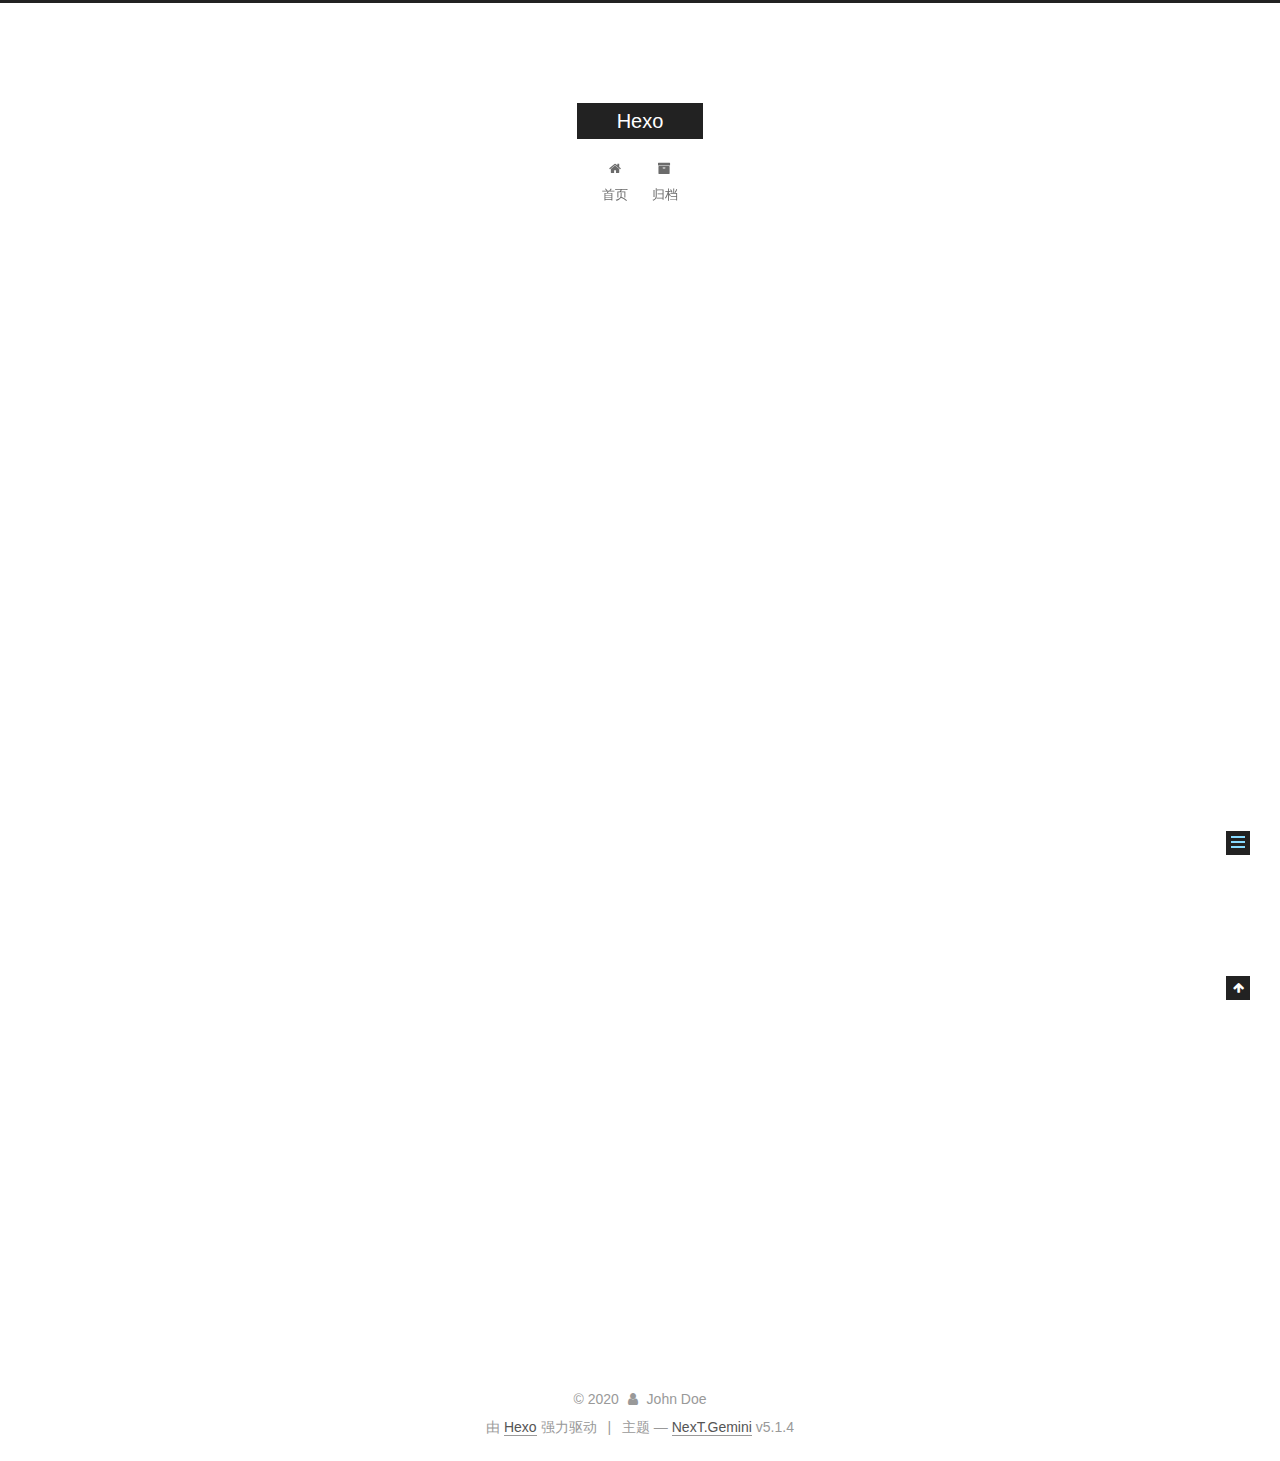
<file: 2020/07/24/hello-world/index.html>
<!DOCTYPE html>



  


<html class="theme-next gemini use-motion" lang="zh-Hans">
<head>
  <meta charset="UTF-8"/>
<meta http-equiv="X-UA-Compatible" content="IE=edge" />
<meta name="viewport" content="width=device-width, initial-scale=1, maximum-scale=1"/>
<meta name="theme-color" content="#222">









<meta http-equiv="Cache-Control" content="no-transform" />
<meta http-equiv="Cache-Control" content="no-siteapp" />
















  
  
  <link href="/lib/fancybox/source/jquery.fancybox.css?v=2.1.5" rel="stylesheet" type="text/css" />







<link href="/lib/font-awesome/css/font-awesome.min.css?v=4.6.2" rel="stylesheet" type="text/css" />

<link href="/css/main.css?v=5.1.4" rel="stylesheet" type="text/css" />


  <link rel="apple-touch-icon" sizes="180x180" href="/images/apple-touch-icon-next.png?v=5.1.4">


  <link rel="icon" type="image/png" sizes="32x32" href="/images/favicon-32x32-next.png?v=5.1.4">


  <link rel="icon" type="image/png" sizes="16x16" href="/images/favicon-16x16-next.png?v=5.1.4">


  <link rel="mask-icon" href="/images/logo.svg?v=5.1.4" color="#222">





  <meta name="keywords" content="Hexo, NexT" />










<meta name="description" content="Welcome to Hexo! This is your very first post. Check documentation for more info. If you get any problems when using Hexo, you can find the answer in troubleshooting or you can ask me on GitHub. Quick">
<meta property="og:type" content="article">
<meta property="og:title" content="Hello World">
<meta property="og:url" content="http://yoursite.com/2020/07/24/hello-world/index.html">
<meta property="og:site_name" content="Hexo">
<meta property="og:description" content="Welcome to Hexo! This is your very first post. Check documentation for more info. If you get any problems when using Hexo, you can find the answer in troubleshooting or you can ask me on GitHub. Quick">
<meta property="article:published_time" content="2020-07-24T09:48:40.119Z">
<meta property="article:modified_time" content="2020-07-24T09:48:40.119Z">
<meta property="article:author" content="John Doe">
<meta name="twitter:card" content="summary">



<script type="text/javascript" id="hexo.configurations">
  var NexT = window.NexT || {};
  var CONFIG = {
    root: '/',
    scheme: 'Gemini',
    version: '5.1.4',
    sidebar: {"position":"left","display":"post","offset":12,"b2t":false,"scrollpercent":false,"onmobile":false},
    fancybox: true,
    tabs: true,
    motion: {"enable":true,"async":false,"transition":{"post_block":"fadeIn","post_header":"slideDownIn","post_body":"slideDownIn","coll_header":"slideLeftIn","sidebar":"slideUpIn"}},
    duoshuo: {
      userId: '0',
      author: '博主'
    },
    algolia: {
      applicationID: '',
      apiKey: '',
      indexName: '',
      hits: {"per_page":10},
      labels: {"input_placeholder":"Search for Posts","hits_empty":"We didn't find any results for the search: ${query}","hits_stats":"${hits} results found in ${time} ms"}
    }
  };
</script>



  <link rel="canonical" href="http://yoursite.com/2020/07/24/hello-world/"/>





  <title>Hello World | Hexo</title>
  








<meta name="generator" content="Hexo 4.2.1"></head>

<body itemscope itemtype="http://schema.org/WebPage" lang="zh-Hans">

  
  
    
  

  <div class="container sidebar-position-left page-post-detail">
    <div class="headband"></div>

    <header id="header" class="header" itemscope itemtype="http://schema.org/WPHeader">
      <div class="header-inner"><div class="site-brand-wrapper">
  <div class="site-meta ">
    

    <div class="custom-logo-site-title">
      <a href="/"  class="brand" rel="start">
        <span class="logo-line-before"><i></i></span>
        <span class="site-title">Hexo</span>
        <span class="logo-line-after"><i></i></span>
      </a>
    </div>
      
        <p class="site-subtitle"></p>
      
  </div>

  <div class="site-nav-toggle">
    <button>
      <span class="btn-bar"></span>
      <span class="btn-bar"></span>
      <span class="btn-bar"></span>
    </button>
  </div>
</div>

<nav class="site-nav">
  

  
    <ul id="menu" class="menu">
      
        
        <li class="menu-item menu-item-home">
          <a href="/%20" rel="section">
            
              <i class="menu-item-icon fa fa-fw fa-home"></i> <br />
            
            首页
          </a>
        </li>
      
        
        <li class="menu-item menu-item-archives">
          <a href="/archives/%20" rel="section">
            
              <i class="menu-item-icon fa fa-fw fa-archive"></i> <br />
            
            归档
          </a>
        </li>
      

      
    </ul>
  

  
</nav>



 </div>
    </header>

    <main id="main" class="main">
      <div class="main-inner">
        <div class="content-wrap">
          <div id="content" class="content">
            

  <div id="posts" class="posts-expand">
    

  

  
  
  

  <article class="post post-type-normal" itemscope itemtype="http://schema.org/Article">
  
  
  
  <div class="post-block">
    <link itemprop="mainEntityOfPage" href="http://yoursite.com/2020/07/24/hello-world/">

    <span hidden itemprop="author" itemscope itemtype="http://schema.org/Person">
      <meta itemprop="name" content="John Doe">
      <meta itemprop="description" content="">
      <meta itemprop="image" content="/images/avatar.gif">
    </span>

    <span hidden itemprop="publisher" itemscope itemtype="http://schema.org/Organization">
      <meta itemprop="name" content="Hexo">
    </span>

    
      <header class="post-header">

        
        
          <h1 class="post-title" itemprop="name headline">Hello World</h1>
        

        <div class="post-meta">
          <span class="post-time">
            
              <span class="post-meta-item-icon">
                <i class="fa fa-calendar-o"></i>
              </span>
              
                <span class="post-meta-item-text">发表于</span>
              
              <time title="创建于" itemprop="dateCreated datePublished" datetime="2020-07-24T17:48:40+08:00">
                2020-07-24
              </time>
            

            

            
          </span>

          

          
            
          

          
          

          

          

          

        </div>
      </header>
    

    
    
    
    <div class="post-body" itemprop="articleBody">

      
      

      
        <p>Welcome to <a href="https://hexo.io/" target="_blank" rel="noopener">Hexo</a>! This is your very first post. Check <a href="https://hexo.io/docs/" target="_blank" rel="noopener">documentation</a> for more info. If you get any problems when using Hexo, you can find the answer in <a href="https://hexo.io/docs/troubleshooting.html" target="_blank" rel="noopener">troubleshooting</a> or you can ask me on <a href="https://github.com/hexojs/hexo/issues" target="_blank" rel="noopener">GitHub</a>.</p>
<h2 id="Quick-Start"><a href="#Quick-Start" class="headerlink" title="Quick Start"></a>Quick Start</h2><h3 id="Create-a-new-post"><a href="#Create-a-new-post" class="headerlink" title="Create a new post"></a>Create a new post</h3><figure class="highlight bash"><table><tr><td class="gutter"><pre><span class="line">1</span><br></pre></td><td class="code"><pre><span class="line">$ hexo new <span class="string">"My New Post"</span></span><br></pre></td></tr></table></figure>

<p>More info: <a href="https://hexo.io/docs/writing.html" target="_blank" rel="noopener">Writing</a></p>
<h3 id="Run-server"><a href="#Run-server" class="headerlink" title="Run server"></a>Run server</h3><figure class="highlight bash"><table><tr><td class="gutter"><pre><span class="line">1</span><br></pre></td><td class="code"><pre><span class="line">$ hexo server</span><br></pre></td></tr></table></figure>

<p>More info: <a href="https://hexo.io/docs/server.html" target="_blank" rel="noopener">Server</a></p>
<h3 id="Generate-static-files"><a href="#Generate-static-files" class="headerlink" title="Generate static files"></a>Generate static files</h3><figure class="highlight bash"><table><tr><td class="gutter"><pre><span class="line">1</span><br></pre></td><td class="code"><pre><span class="line">$ hexo generate</span><br></pre></td></tr></table></figure>

<p>More info: <a href="https://hexo.io/docs/generating.html" target="_blank" rel="noopener">Generating</a></p>
<h3 id="Deploy-to-remote-sites"><a href="#Deploy-to-remote-sites" class="headerlink" title="Deploy to remote sites"></a>Deploy to remote sites</h3><figure class="highlight bash"><table><tr><td class="gutter"><pre><span class="line">1</span><br></pre></td><td class="code"><pre><span class="line">$ hexo deploy</span><br></pre></td></tr></table></figure>

<p>More info: <a href="https://hexo.io/docs/one-command-deployment.html" target="_blank" rel="noopener">Deployment</a></p>

      
    </div>
    
    
    

    

    

    

    <footer class="post-footer">
      

      
      
      

      
        <div class="post-nav">
          <div class="post-nav-next post-nav-item">
            
          </div>

          <span class="post-nav-divider"></span>

          <div class="post-nav-prev post-nav-item">
            
              <a href="/2020/07/28/ySQL%E4%BA%8C%E8%BF%9B%E5%88%B6%E5%AE%89%E8%A3%85%E6%AD%A5%E9%AA%A4-1/" rel="prev" title="MySQL二进制安装步骤">
                MySQL二进制安装步骤 <i class="fa fa-chevron-right"></i>
              </a>
            
          </div>
        </div>
      

      
      
    </footer>
  </div>
  
  
  
  </article>



    <div class="post-spread">
      
    </div>
  </div>


          </div>
          


          

  



        </div>
        
          
  
  <div class="sidebar-toggle">
    <div class="sidebar-toggle-line-wrap">
      <span class="sidebar-toggle-line sidebar-toggle-line-first"></span>
      <span class="sidebar-toggle-line sidebar-toggle-line-middle"></span>
      <span class="sidebar-toggle-line sidebar-toggle-line-last"></span>
    </div>
  </div>

  <aside id="sidebar" class="sidebar">
    
    <div class="sidebar-inner">

      

      
        <ul class="sidebar-nav motion-element">
          <li class="sidebar-nav-toc sidebar-nav-active" data-target="post-toc-wrap">
            文章目录
          </li>
          <li class="sidebar-nav-overview" data-target="site-overview-wrap">
            站点概览
          </li>
        </ul>
      

      <section class="site-overview-wrap sidebar-panel">
        <div class="site-overview">
          <div class="site-author motion-element" itemprop="author" itemscope itemtype="http://schema.org/Person">
            
              <img class="site-author-image" itemprop="image"
                src="/images/avatar.gif"
                alt="John Doe" />
            
              <p class="site-author-name" itemprop="name">John Doe</p>
              <p class="site-description motion-element" itemprop="description"></p>
          </div>

          <nav class="site-state motion-element">

            
              <div class="site-state-item site-state-posts">
              
                <a href="/archives/%20%7C%7C%20archive">
              
                  <span class="site-state-item-count">4</span>
                  <span class="site-state-item-name">日志</span>
                </a>
              </div>
            

            

            

          </nav>

          

          

          
          

          
          

          

        </div>
      </section>

      
      <!--noindex-->
        <section class="post-toc-wrap motion-element sidebar-panel sidebar-panel-active">
          <div class="post-toc">

            
              
            

            
              <div class="post-toc-content"><ol class="nav"><li class="nav-item nav-level-2"><a class="nav-link" href="#Quick-Start"><span class="nav-number">1.</span> <span class="nav-text">Quick Start</span></a><ol class="nav-child"><li class="nav-item nav-level-3"><a class="nav-link" href="#Create-a-new-post"><span class="nav-number">1.1.</span> <span class="nav-text">Create a new post</span></a></li><li class="nav-item nav-level-3"><a class="nav-link" href="#Run-server"><span class="nav-number">1.2.</span> <span class="nav-text">Run server</span></a></li><li class="nav-item nav-level-3"><a class="nav-link" href="#Generate-static-files"><span class="nav-number">1.3.</span> <span class="nav-text">Generate static files</span></a></li><li class="nav-item nav-level-3"><a class="nav-link" href="#Deploy-to-remote-sites"><span class="nav-number">1.4.</span> <span class="nav-text">Deploy to remote sites</span></a></li></ol></li></ol></div>
            

          </div>
        </section>
      <!--/noindex-->
      

      

    </div>
  </aside>


        
      </div>
    </main>

    <footer id="footer" class="footer">
      <div class="footer-inner">
        <div class="copyright">&copy; <span itemprop="copyrightYear">2020</span>
  <span class="with-love">
    <i class="fa fa-user"></i>
  </span>
  <span class="author" itemprop="copyrightHolder">John Doe</span>

  
</div>


  <div class="powered-by">由 <a class="theme-link" target="_blank" href="https://hexo.io">Hexo</a> 强力驱动</div>



  <span class="post-meta-divider">|</span>



  <div class="theme-info">主题 &mdash; <a class="theme-link" target="_blank" href="https://github.com/iissnan/hexo-theme-next">NexT.Gemini</a> v5.1.4</div>




        







        
      </div>
    </footer>

    
      <div class="back-to-top">
        <i class="fa fa-arrow-up"></i>
        
      </div>
    

    

  </div>

  

<script type="text/javascript">
  if (Object.prototype.toString.call(window.Promise) !== '[object Function]') {
    window.Promise = null;
  }
</script>









  












  
  
    <script type="text/javascript" src="/lib/jquery/index.js?v=2.1.3"></script>
  

  
  
    <script type="text/javascript" src="/lib/fastclick/lib/fastclick.min.js?v=1.0.6"></script>
  

  
  
    <script type="text/javascript" src="/lib/jquery_lazyload/jquery.lazyload.js?v=1.9.7"></script>
  

  
  
    <script type="text/javascript" src="/lib/velocity/velocity.min.js?v=1.2.1"></script>
  

  
  
    <script type="text/javascript" src="/lib/velocity/velocity.ui.min.js?v=1.2.1"></script>
  

  
  
    <script type="text/javascript" src="/lib/fancybox/source/jquery.fancybox.pack.js?v=2.1.5"></script>
  


  


  <script type="text/javascript" src="/js/src/utils.js?v=5.1.4"></script>

  <script type="text/javascript" src="/js/src/motion.js?v=5.1.4"></script>



  
  


  <script type="text/javascript" src="/js/src/affix.js?v=5.1.4"></script>

  <script type="text/javascript" src="/js/src/schemes/pisces.js?v=5.1.4"></script>



  
  <script type="text/javascript" src="/js/src/scrollspy.js?v=5.1.4"></script>
<script type="text/javascript" src="/js/src/post-details.js?v=5.1.4"></script>



  


  <script type="text/javascript" src="/js/src/bootstrap.js?v=5.1.4"></script>



  


  




	





  





  












  





  

  

  

  
  

  

  

  

</body>
</html>
</file>
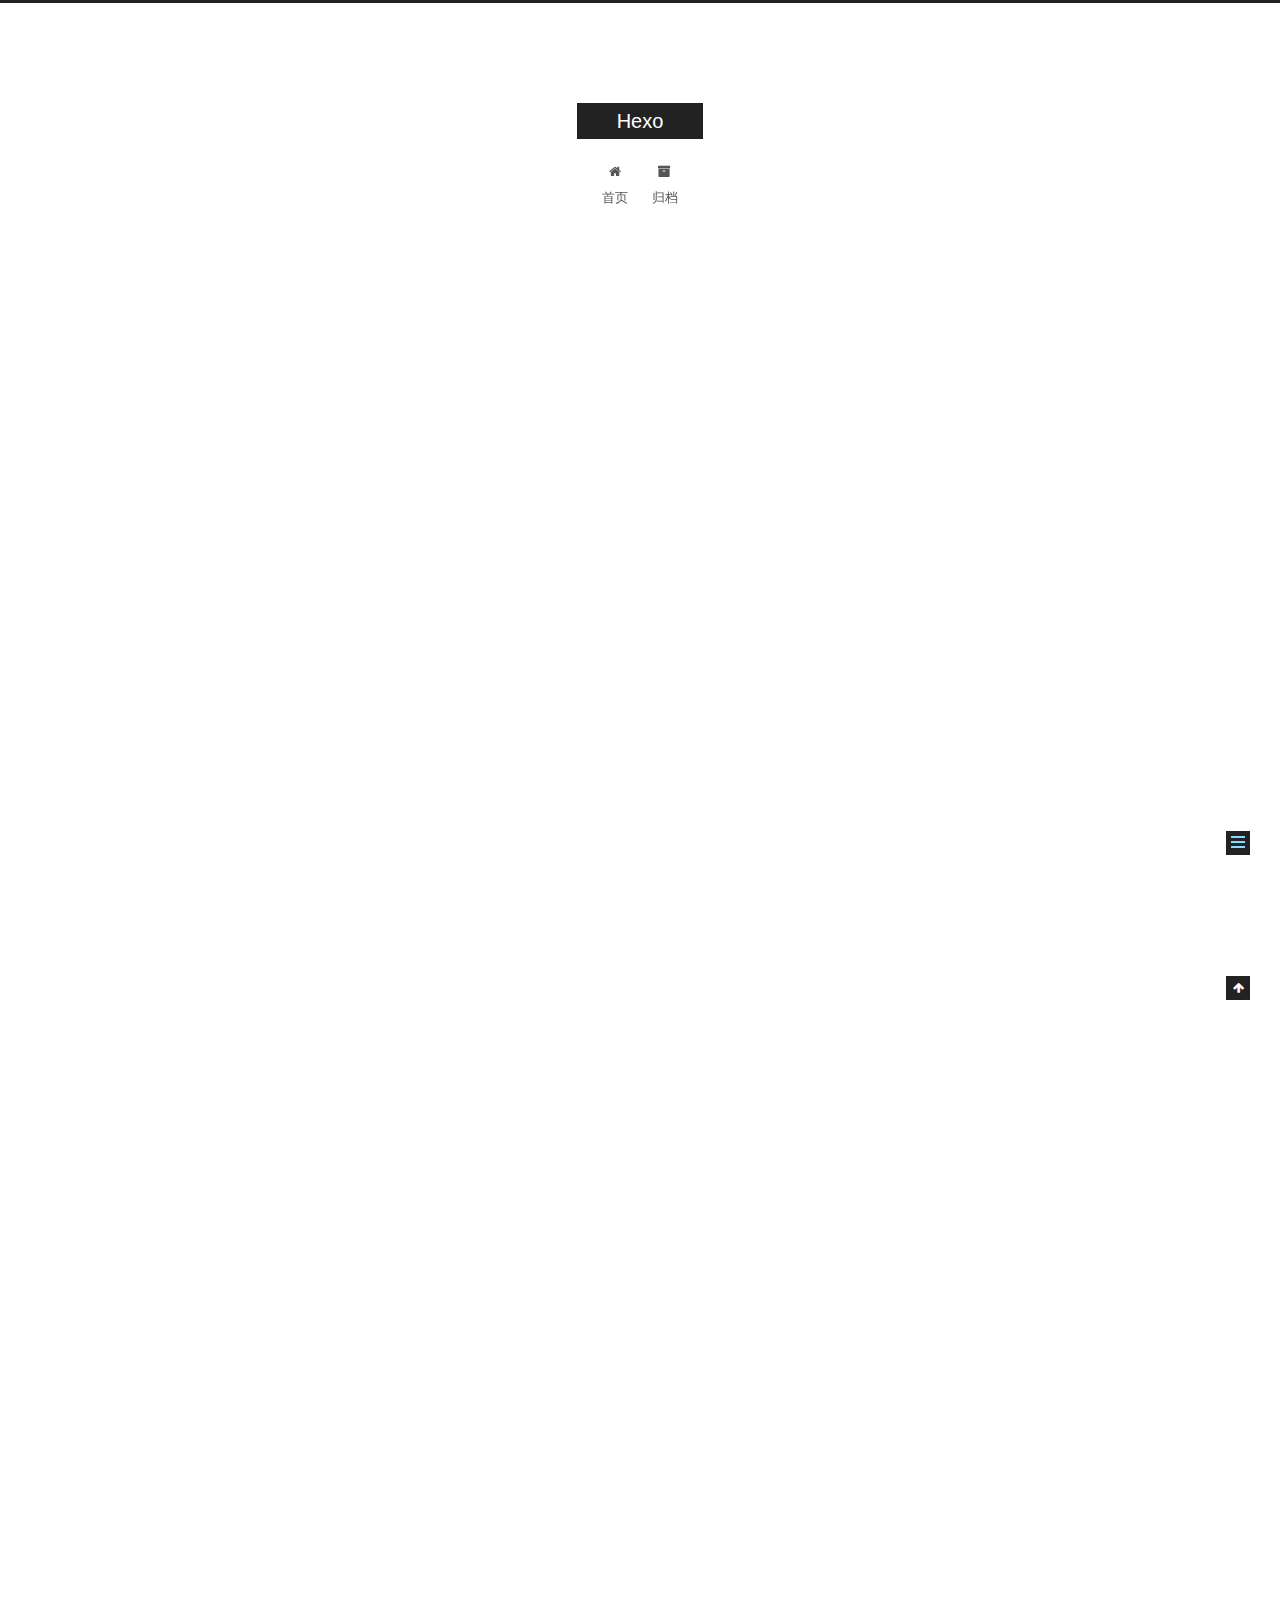
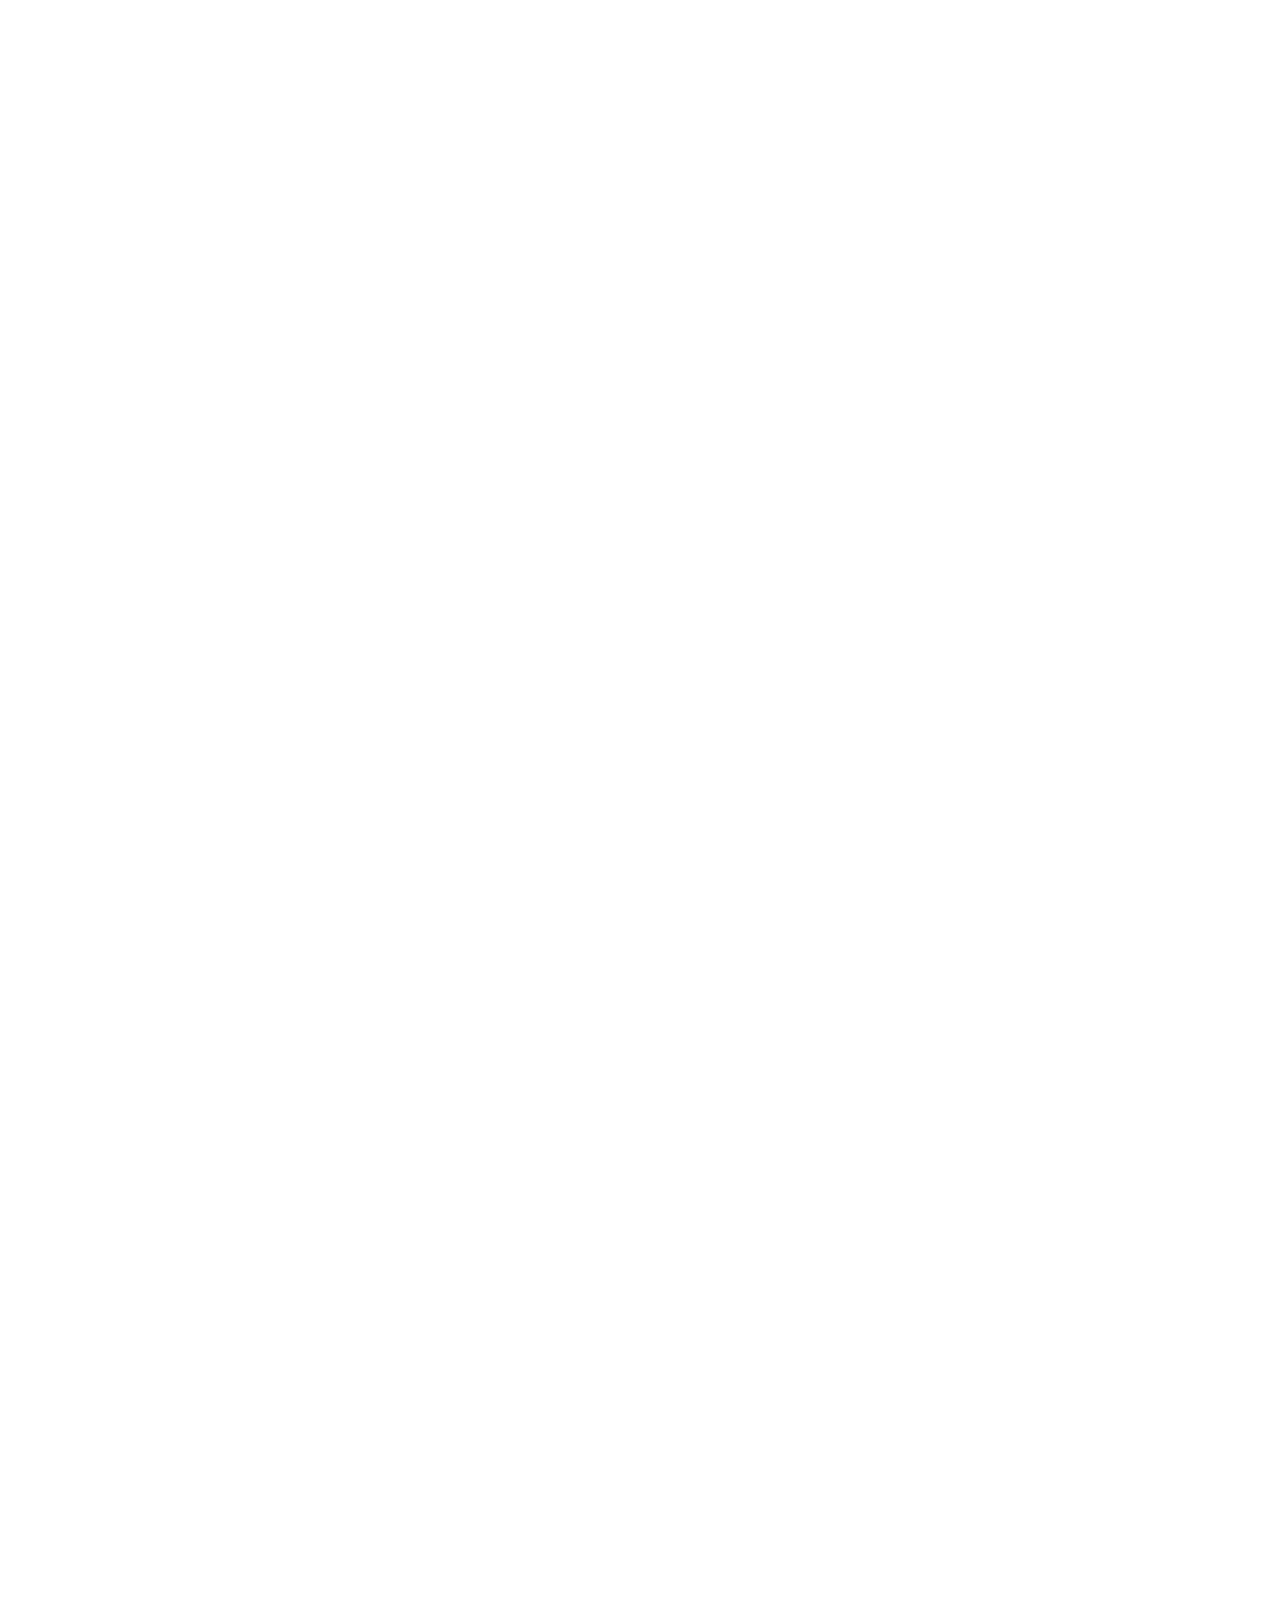
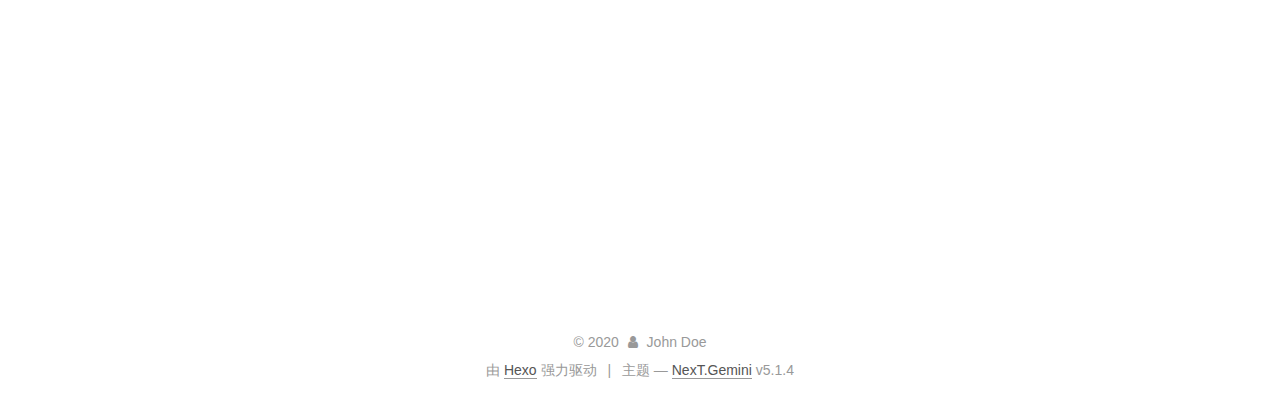
<file: 2020/07/28/ySQL二进制安装步骤-1/index.html>
<!DOCTYPE html>



  


<html class="theme-next gemini use-motion" lang="zh-Hans">
<head>
  <meta charset="UTF-8"/>
<meta http-equiv="X-UA-Compatible" content="IE=edge" />
<meta name="viewport" content="width=device-width, initial-scale=1, maximum-scale=1"/>
<meta name="theme-color" content="#222">









<meta http-equiv="Cache-Control" content="no-transform" />
<meta http-equiv="Cache-Control" content="no-siteapp" />
















  
  
  <link href="/lib/fancybox/source/jquery.fancybox.css?v=2.1.5" rel="stylesheet" type="text/css" />







<link href="/lib/font-awesome/css/font-awesome.min.css?v=4.6.2" rel="stylesheet" type="text/css" />

<link href="/css/main.css?v=5.1.4" rel="stylesheet" type="text/css" />


  <link rel="apple-touch-icon" sizes="180x180" href="/images/apple-touch-icon-next.png?v=5.1.4">


  <link rel="icon" type="image/png" sizes="32x32" href="/images/favicon-32x32-next.png?v=5.1.4">


  <link rel="icon" type="image/png" sizes="16x16" href="/images/favicon-16x16-next.png?v=5.1.4">


  <link rel="mask-icon" href="/images/logo.svg?v=5.1.4" color="#222">





  <meta name="keywords" content="Hexo, NexT" />










<meta name="description" content="MySQL 二进制安装步骤设置主机名和IP1hostnamectl set-hostname db01  清理历史环境123[root@db01 ~]# rpm -qa |grep mariadb[root@db01 ~]# yum remove mariadb-libs  创建用户和组1234[root@db01 ~]# useradd mysql -s &#x2F;sbin&#x2F;nologin[root@d">
<meta property="og:type" content="article">
<meta property="og:title" content="MySQL二进制安装步骤">
<meta property="og:url" content="http://yoursite.com/2020/07/28/ySQL%E4%BA%8C%E8%BF%9B%E5%88%B6%E5%AE%89%E8%A3%85%E6%AD%A5%E9%AA%A4-1/index.html">
<meta property="og:site_name" content="Hexo">
<meta property="og:description" content="MySQL 二进制安装步骤设置主机名和IP1hostnamectl set-hostname db01  清理历史环境123[root@db01 ~]# rpm -qa |grep mariadb[root@db01 ~]# yum remove mariadb-libs  创建用户和组1234[root@db01 ~]# useradd mysql -s &#x2F;sbin&#x2F;nologin[root@d">
<meta property="article:published_time" content="2020-07-28T11:48:38.000Z">
<meta property="article:modified_time" content="2020-07-28T11:48:52.787Z">
<meta property="article:author" content="John Doe">
<meta name="twitter:card" content="summary">



<script type="text/javascript" id="hexo.configurations">
  var NexT = window.NexT || {};
  var CONFIG = {
    root: '/',
    scheme: 'Gemini',
    version: '5.1.4',
    sidebar: {"position":"left","display":"post","offset":12,"b2t":false,"scrollpercent":false,"onmobile":false},
    fancybox: true,
    tabs: true,
    motion: {"enable":true,"async":false,"transition":{"post_block":"fadeIn","post_header":"slideDownIn","post_body":"slideDownIn","coll_header":"slideLeftIn","sidebar":"slideUpIn"}},
    duoshuo: {
      userId: '0',
      author: '博主'
    },
    algolia: {
      applicationID: '',
      apiKey: '',
      indexName: '',
      hits: {"per_page":10},
      labels: {"input_placeholder":"Search for Posts","hits_empty":"We didn't find any results for the search: ${query}","hits_stats":"${hits} results found in ${time} ms"}
    }
  };
</script>



  <link rel="canonical" href="http://yoursite.com/2020/07/28/ySQL二进制安装步骤-1/"/>





  <title>MySQL二进制安装步骤 | Hexo</title>
  








<meta name="generator" content="Hexo 4.2.1"></head>

<body itemscope itemtype="http://schema.org/WebPage" lang="zh-Hans">

  
  
    
  

  <div class="container sidebar-position-left page-post-detail">
    <div class="headband"></div>

    <header id="header" class="header" itemscope itemtype="http://schema.org/WPHeader">
      <div class="header-inner"><div class="site-brand-wrapper">
  <div class="site-meta ">
    

    <div class="custom-logo-site-title">
      <a href="/"  class="brand" rel="start">
        <span class="logo-line-before"><i></i></span>
        <span class="site-title">Hexo</span>
        <span class="logo-line-after"><i></i></span>
      </a>
    </div>
      
        <p class="site-subtitle"></p>
      
  </div>

  <div class="site-nav-toggle">
    <button>
      <span class="btn-bar"></span>
      <span class="btn-bar"></span>
      <span class="btn-bar"></span>
    </button>
  </div>
</div>

<nav class="site-nav">
  

  
    <ul id="menu" class="menu">
      
        
        <li class="menu-item menu-item-home">
          <a href="/%20" rel="section">
            
              <i class="menu-item-icon fa fa-fw fa-home"></i> <br />
            
            首页
          </a>
        </li>
      
        
        <li class="menu-item menu-item-archives">
          <a href="/archives/%20" rel="section">
            
              <i class="menu-item-icon fa fa-fw fa-archive"></i> <br />
            
            归档
          </a>
        </li>
      

      
    </ul>
  

  
</nav>



 </div>
    </header>

    <main id="main" class="main">
      <div class="main-inner">
        <div class="content-wrap">
          <div id="content" class="content">
            

  <div id="posts" class="posts-expand">
    

  

  
  
  

  <article class="post post-type-normal" itemscope itemtype="http://schema.org/Article">
  
  
  
  <div class="post-block">
    <link itemprop="mainEntityOfPage" href="http://yoursite.com/2020/07/28/ySQL%E4%BA%8C%E8%BF%9B%E5%88%B6%E5%AE%89%E8%A3%85%E6%AD%A5%E9%AA%A4-1/">

    <span hidden itemprop="author" itemscope itemtype="http://schema.org/Person">
      <meta itemprop="name" content="John Doe">
      <meta itemprop="description" content="">
      <meta itemprop="image" content="/images/avatar.gif">
    </span>

    <span hidden itemprop="publisher" itemscope itemtype="http://schema.org/Organization">
      <meta itemprop="name" content="Hexo">
    </span>

    
      <header class="post-header">

        
        
          <h1 class="post-title" itemprop="name headline">MySQL二进制安装步骤</h1>
        

        <div class="post-meta">
          <span class="post-time">
            
              <span class="post-meta-item-icon">
                <i class="fa fa-calendar-o"></i>
              </span>
              
                <span class="post-meta-item-text">发表于</span>
              
              <time title="创建于" itemprop="dateCreated datePublished" datetime="2020-07-28T19:48:38+08:00">
                2020-07-28
              </time>
            

            

            
          </span>

          

          
            
          

          
          

          

          

          

        </div>
      </header>
    

    
    
    
    <div class="post-body" itemprop="articleBody">

      
      

      
        <h1 id="MySQL-二进制安装步骤"><a href="#MySQL-二进制安装步骤" class="headerlink" title="MySQL 二进制安装步骤"></a>MySQL 二进制安装步骤</h1><h3 id="设置主机名和IP"><a href="#设置主机名和IP" class="headerlink" title="设置主机名和IP"></a>设置主机名和IP</h3><figure class="highlight shell"><table><tr><td class="gutter"><pre><span class="line">1</span><br></pre></td><td class="code"><pre><span class="line">hostnamectl set-hostname db01</span><br></pre></td></tr></table></figure>

<h3 id="清理历史环境"><a href="#清理历史环境" class="headerlink" title="清理历史环境"></a>清理历史环境</h3><figure class="highlight shell"><table><tr><td class="gutter"><pre><span class="line">1</span><br><span class="line">2</span><br><span class="line">3</span><br></pre></td><td class="code"><pre><span class="line">[root@db01 ~]# rpm -qa |grep mariadb</span><br><span class="line"></span><br><span class="line">[root@db01 ~]# yum remove mariadb-libs</span><br></pre></td></tr></table></figure>

<h3 id="创建用户和组"><a href="#创建用户和组" class="headerlink" title="创建用户和组"></a>创建用户和组</h3><figure class="highlight shell"><table><tr><td class="gutter"><pre><span class="line">1</span><br><span class="line">2</span><br><span class="line">3</span><br><span class="line">4</span><br></pre></td><td class="code"><pre><span class="line">[root@db01 ~]# useradd mysql -s /sbin/nologin</span><br><span class="line">[root@db01 ~]# id mysql</span><br><span class="line">uid=1001(mysql) gid=1001(mysql) 组=1001(mysql)</span><br><span class="line">[root@db01 ~]#</span><br></pre></td></tr></table></figure>

<h3 id="创建相关目录"><a href="#创建相关目录" class="headerlink" title="创建相关目录"></a>创建相关目录</h3><figure class="highlight shell"><table><tr><td class="gutter"><pre><span class="line">1</span><br><span class="line">2</span><br><span class="line">3</span><br></pre></td><td class="code"><pre><span class="line">软件目录: mkdir -p /app/database/    </span><br><span class="line">数据目录: mkdir -p /data/3306/</span><br><span class="line">日志目录：mkdir -p /binlog/3306</span><br></pre></td></tr></table></figure>

<h3 id="设置权限"><a href="#设置权限" class="headerlink" title="设置权限"></a>设置权限</h3><figure class="highlight shell"><table><tr><td class="gutter"><pre><span class="line">1</span><br></pre></td><td class="code"><pre><span class="line">[root@db01 /]# chown  -R mysql.mysql /app/ /data/ /binlog/</span><br></pre></td></tr></table></figure>

<h3 id="上传并解压、设置软连接"><a href="#上传并解压、设置软连接" class="headerlink" title="上传并解压、设置软连接"></a>上传并解压、设置软连接</h3><figure class="highlight shell"><table><tr><td class="gutter"><pre><span class="line">1</span><br><span class="line">2</span><br></pre></td><td class="code"><pre><span class="line">[root@db01 database]# tar xf mysql-5.7.28-linux-glibc2.12-x86_64.tar.gz </span><br><span class="line">[root@db01 database]# ln -s mysql-5.7.28-linux-glibc2.12-x86_64 mysql</span><br></pre></td></tr></table></figure>

<h3 id="设置环境变量"><a href="#设置环境变量" class="headerlink" title="设置环境变量"></a>设置环境变量</h3><figure class="highlight shell"><table><tr><td class="gutter"><pre><span class="line">1</span><br></pre></td><td class="code"><pre><span class="line">[root@db01 database]# vim /etc/profile</span><br></pre></td></tr></table></figure>

<h3 id="添加一行"><a href="#添加一行" class="headerlink" title="添加一行"></a>添加一行</h3><figure class="highlight shell"><table><tr><td class="gutter"><pre><span class="line">1</span><br></pre></td><td class="code"><pre><span class="line">export PATH=/app/database/mysql/bin:$PATH</span><br></pre></td></tr></table></figure>

<h3 id="生效配置"><a href="#生效配置" class="headerlink" title="生效配置"></a>生效配置</h3><figure class="highlight shell"><table><tr><td class="gutter"><pre><span class="line">1</span><br></pre></td><td class="code"><pre><span class="line">source /etc/profile</span><br></pre></td></tr></table></figure>

<h3 id="初始化系统库表"><a href="#初始化系统库表" class="headerlink" title="初始化系统库表"></a>初始化系统库表</h3><figure class="highlight shell"><table><tr><td class="gutter"><pre><span class="line">1</span><br></pre></td><td class="code"><pre><span class="line">[root@db01 ~]# mysqld --initialize-insecure --user=mysql --basedir=/app/database/mysql --datadir=/data/3306/</span><br></pre></td></tr></table></figure>

<p>#报错</p>
<figure class="highlight shell"><table><tr><td class="gutter"><pre><span class="line">1</span><br></pre></td><td class="code"><pre><span class="line">[root@db01 app]# yum install -y libaio-devel</span><br></pre></td></tr></table></figure>

<p>#成功标志</p>
<figure class="highlight shell"><table><tr><td class="gutter"><pre><span class="line">1</span><br><span class="line">2</span><br><span class="line">3</span><br><span class="line">4</span><br><span class="line">5</span><br><span class="line">6</span><br><span class="line">7</span><br><span class="line">8</span><br><span class="line">9</span><br><span class="line">10</span><br></pre></td><td class="code"><pre><span class="line">===================初始化过程==============================</span><br><span class="line">[root@db01 ~]# mysqld --initialize-insecure --user=mysql --basedir=/app/database/mysql --datadir=/data/3306/</span><br><span class="line">2020-07-28T07:37:10.383182Z 0 [Warning] TIMESTAMP with implicit DEFAULT value is deprecated. Please use --explicit_defaults_for_timestamp server option (see documentation for more details).</span><br><span class="line">2020-07-28T07:37:10.517400Z 0 [Warning] InnoDB: New log files created, LSN=45790</span><br><span class="line">2020-07-28T07:37:10.539858Z 0 [Warning] InnoDB: Creating foreign key constraint system tables.</span><br><span class="line">2020-07-28T07:37:10.597435Z 0 [Warning] No existing UUID has been found, so we assume that this is the first time that this server has been started. Generating a new UUID: 25867e9c-d0a5-11ea-bae9-000c2918bdc2.</span><br><span class="line">2020-07-28T07:37:10.605086Z 0 [Warning] Gtid table is not ready to be used. Table 'mysql.gtid_executed' cannot be opened.</span><br><span class="line">2020-07-28T07:37:11.083297Z 0 [Warning] CA certificate ca.pem is self signed.</span><br><span class="line"></span><br><span class="line">2020-07-28T07:37:11.206699Z 1 [Warning] root@localhost is created with an empty password ! Please consider switching off the --initialize-insecure option.</span><br></pre></td></tr></table></figure>

<p>#容易报错</p>
<figure class="highlight shell"><table><tr><td class="gutter"><pre><span class="line">1</span><br><span class="line">2</span><br><span class="line">3</span><br><span class="line">4</span><br><span class="line">5</span><br></pre></td><td class="code"><pre><span class="line">=====================再次初始化============================</span><br><span class="line">[root@db01 app]# mysqld --initialize-insecure --user=mysql --basedir=/app/database/mysql --datadir=/data/3306/</span><br><span class="line">2020-07-28T07:44:12.518073Z 0 [Warning] TIMESTAMP with implicit DEFAULT value is deprecated. Please use --explicit_defaults_for_timestamp server option (see documentation for more details).</span><br><span class="line">2020-07-28T07:44:12.527858Z 0 [ERROR] --initialize specified but the data directory has files in it. Aborting.</span><br><span class="line">2020-07-28T07:44:12.527957Z 0 [ERROR] Aborting</span><br></pre></td></tr></table></figure>

<figure class="highlight shell"><table><tr><td class="gutter"><pre><span class="line">1</span><br></pre></td><td class="code"><pre><span class="line">[root@db01 app]# rm -rf /data/3306/*   删除数据目录后再次进行初始化</span><br></pre></td></tr></table></figure>

<p>（1）mysqld –initialize<br>    1.会产生12位临时密码，必须重置后才能使用<br>    2.密码管理使用严格模式：3种密码复杂度</p>
<p>（2）mysqld –initialize-insecure<br>    空密码，根据实际情况设置密码复杂度</p>
<h3 id="设置配置文件"><a href="#设置配置文件" class="headerlink" title="设置配置文件"></a>设置配置文件</h3><figure class="highlight shell"><table><tr><td class="gutter"><pre><span class="line">1</span><br><span class="line">2</span><br><span class="line">3</span><br><span class="line">4</span><br><span class="line">5</span><br><span class="line">6</span><br><span class="line">7</span><br><span class="line">8</span><br><span class="line">9</span><br><span class="line">10</span><br><span class="line">11</span><br><span class="line">12</span><br><span class="line">13</span><br></pre></td><td class="code"><pre><span class="line">cat &gt; /etc/my.cnf &lt;&lt;EOF</span><br><span class="line">[mysqld]</span><br><span class="line">user=mysql</span><br><span class="line">basedir=/app/database/mysql</span><br><span class="line">datadir=/data/3306</span><br><span class="line">server_id=6</span><br><span class="line">port=3306</span><br><span class="line">socket=/temp/mysql.sock</span><br><span class="line">[mysql]</span><br><span class="line">socket=/temp/mysql.sock</span><br><span class="line">EOF</span><br><span class="line"></span><br><span class="line">[root@db01 app]# cat /etc/my.cnf</span><br></pre></td></tr></table></figure>

<h3 id="准备启动脚本，方便调用"><a href="#准备启动脚本，方便调用" class="headerlink" title="准备启动脚本，方便调用"></a>准备启动脚本，方便调用</h3><figure class="highlight shell"><table><tr><td class="gutter"><pre><span class="line">1</span><br><span class="line">2</span><br><span class="line">3</span><br></pre></td><td class="code"><pre><span class="line">[root@db01 support-files]# cd /app/database/mysql/support-files</span><br><span class="line"></span><br><span class="line">[root@db01 support-files]# cp mysql.server /etc/init.d/mysqld</span><br></pre></td></tr></table></figure>

<h3 id="启动服务"><a href="#启动服务" class="headerlink" title="启动服务"></a>启动服务</h3><figure class="highlight shell"><table><tr><td class="gutter"><pre><span class="line">1</span><br><span class="line">2</span><br><span class="line">3</span><br><span class="line">4</span><br></pre></td><td class="code"><pre><span class="line">[root@db01 /]# service mysqld </span><br><span class="line">force-reload  reload        restart       start         status        stop  </span><br><span class="line"></span><br><span class="line">[root@db01 tmp]# mysql</span><br></pre></td></tr></table></figure>






























      
    </div>
    
    
    

    

    

    

    <footer class="post-footer">
      

      
      
      

      
        <div class="post-nav">
          <div class="post-nav-next post-nav-item">
            
              <a href="/2020/07/24/hello-world/" rel="next" title="Hello World">
                <i class="fa fa-chevron-left"></i> Hello World
              </a>
            
          </div>

          <span class="post-nav-divider"></span>

          <div class="post-nav-prev post-nav-item">
            
              <a href="/2020/08/05/%E4%B9%A0%E7%AC%94%E8%AE%B0/" rel="prev" title="学习笔记-0803">
                学习笔记-0803 <i class="fa fa-chevron-right"></i>
              </a>
            
          </div>
        </div>
      

      
      
    </footer>
  </div>
  
  
  
  </article>



    <div class="post-spread">
      
    </div>
  </div>


          </div>
          


          

  



        </div>
        
          
  
  <div class="sidebar-toggle">
    <div class="sidebar-toggle-line-wrap">
      <span class="sidebar-toggle-line sidebar-toggle-line-first"></span>
      <span class="sidebar-toggle-line sidebar-toggle-line-middle"></span>
      <span class="sidebar-toggle-line sidebar-toggle-line-last"></span>
    </div>
  </div>

  <aside id="sidebar" class="sidebar">
    
    <div class="sidebar-inner">

      

      
        <ul class="sidebar-nav motion-element">
          <li class="sidebar-nav-toc sidebar-nav-active" data-target="post-toc-wrap">
            文章目录
          </li>
          <li class="sidebar-nav-overview" data-target="site-overview-wrap">
            站点概览
          </li>
        </ul>
      

      <section class="site-overview-wrap sidebar-panel">
        <div class="site-overview">
          <div class="site-author motion-element" itemprop="author" itemscope itemtype="http://schema.org/Person">
            
              <img class="site-author-image" itemprop="image"
                src="/images/avatar.gif"
                alt="John Doe" />
            
              <p class="site-author-name" itemprop="name">John Doe</p>
              <p class="site-description motion-element" itemprop="description"></p>
          </div>

          <nav class="site-state motion-element">

            
              <div class="site-state-item site-state-posts">
              
                <a href="/archives/%20%7C%7C%20archive">
              
                  <span class="site-state-item-count">4</span>
                  <span class="site-state-item-name">日志</span>
                </a>
              </div>
            

            

            

          </nav>

          

          

          
          

          
          

          

        </div>
      </section>

      
      <!--noindex-->
        <section class="post-toc-wrap motion-element sidebar-panel sidebar-panel-active">
          <div class="post-toc">

            
              
            

            
              <div class="post-toc-content"><ol class="nav"><li class="nav-item nav-level-1"><a class="nav-link" href="#MySQL-二进制安装步骤"><span class="nav-number">1.</span> <span class="nav-text">MySQL 二进制安装步骤</span></a><ol class="nav-child"><li class="nav-item nav-level-3"><a class="nav-link" href="#设置主机名和IP"><span class="nav-number">1.0.1.</span> <span class="nav-text">设置主机名和IP</span></a></li><li class="nav-item nav-level-3"><a class="nav-link" href="#清理历史环境"><span class="nav-number">1.0.2.</span> <span class="nav-text">清理历史环境</span></a></li><li class="nav-item nav-level-3"><a class="nav-link" href="#创建用户和组"><span class="nav-number">1.0.3.</span> <span class="nav-text">创建用户和组</span></a></li><li class="nav-item nav-level-3"><a class="nav-link" href="#创建相关目录"><span class="nav-number">1.0.4.</span> <span class="nav-text">创建相关目录</span></a></li><li class="nav-item nav-level-3"><a class="nav-link" href="#设置权限"><span class="nav-number">1.0.5.</span> <span class="nav-text">设置权限</span></a></li><li class="nav-item nav-level-3"><a class="nav-link" href="#上传并解压、设置软连接"><span class="nav-number">1.0.6.</span> <span class="nav-text">上传并解压、设置软连接</span></a></li><li class="nav-item nav-level-3"><a class="nav-link" href="#设置环境变量"><span class="nav-number">1.0.7.</span> <span class="nav-text">设置环境变量</span></a></li><li class="nav-item nav-level-3"><a class="nav-link" href="#添加一行"><span class="nav-number">1.0.8.</span> <span class="nav-text">添加一行</span></a></li><li class="nav-item nav-level-3"><a class="nav-link" href="#生效配置"><span class="nav-number">1.0.9.</span> <span class="nav-text">生效配置</span></a></li><li class="nav-item nav-level-3"><a class="nav-link" href="#初始化系统库表"><span class="nav-number">1.0.10.</span> <span class="nav-text">初始化系统库表</span></a></li><li class="nav-item nav-level-3"><a class="nav-link" href="#设置配置文件"><span class="nav-number">1.0.11.</span> <span class="nav-text">设置配置文件</span></a></li><li class="nav-item nav-level-3"><a class="nav-link" href="#准备启动脚本，方便调用"><span class="nav-number">1.0.12.</span> <span class="nav-text">准备启动脚本，方便调用</span></a></li><li class="nav-item nav-level-3"><a class="nav-link" href="#启动服务"><span class="nav-number">1.0.13.</span> <span class="nav-text">启动服务</span></a></li></ol></li></ol></li></ol></div>
            

          </div>
        </section>
      <!--/noindex-->
      

      

    </div>
  </aside>


        
      </div>
    </main>

    <footer id="footer" class="footer">
      <div class="footer-inner">
        <div class="copyright">&copy; <span itemprop="copyrightYear">2020</span>
  <span class="with-love">
    <i class="fa fa-user"></i>
  </span>
  <span class="author" itemprop="copyrightHolder">John Doe</span>

  
</div>


  <div class="powered-by">由 <a class="theme-link" target="_blank" href="https://hexo.io">Hexo</a> 强力驱动</div>



  <span class="post-meta-divider">|</span>



  <div class="theme-info">主题 &mdash; <a class="theme-link" target="_blank" href="https://github.com/iissnan/hexo-theme-next">NexT.Gemini</a> v5.1.4</div>




        







        
      </div>
    </footer>

    
      <div class="back-to-top">
        <i class="fa fa-arrow-up"></i>
        
      </div>
    

    

  </div>

  

<script type="text/javascript">
  if (Object.prototype.toString.call(window.Promise) !== '[object Function]') {
    window.Promise = null;
  }
</script>









  












  
  
    <script type="text/javascript" src="/lib/jquery/index.js?v=2.1.3"></script>
  

  
  
    <script type="text/javascript" src="/lib/fastclick/lib/fastclick.min.js?v=1.0.6"></script>
  

  
  
    <script type="text/javascript" src="/lib/jquery_lazyload/jquery.lazyload.js?v=1.9.7"></script>
  

  
  
    <script type="text/javascript" src="/lib/velocity/velocity.min.js?v=1.2.1"></script>
  

  
  
    <script type="text/javascript" src="/lib/velocity/velocity.ui.min.js?v=1.2.1"></script>
  

  
  
    <script type="text/javascript" src="/lib/fancybox/source/jquery.fancybox.pack.js?v=2.1.5"></script>
  


  


  <script type="text/javascript" src="/js/src/utils.js?v=5.1.4"></script>

  <script type="text/javascript" src="/js/src/motion.js?v=5.1.4"></script>



  
  


  <script type="text/javascript" src="/js/src/affix.js?v=5.1.4"></script>

  <script type="text/javascript" src="/js/src/schemes/pisces.js?v=5.1.4"></script>



  
  <script type="text/javascript" src="/js/src/scrollspy.js?v=5.1.4"></script>
<script type="text/javascript" src="/js/src/post-details.js?v=5.1.4"></script>



  


  <script type="text/javascript" src="/js/src/bootstrap.js?v=5.1.4"></script>



  


  




	





  





  












  





  

  

  

  
  

  

  

  

</body>
</html>
</file>
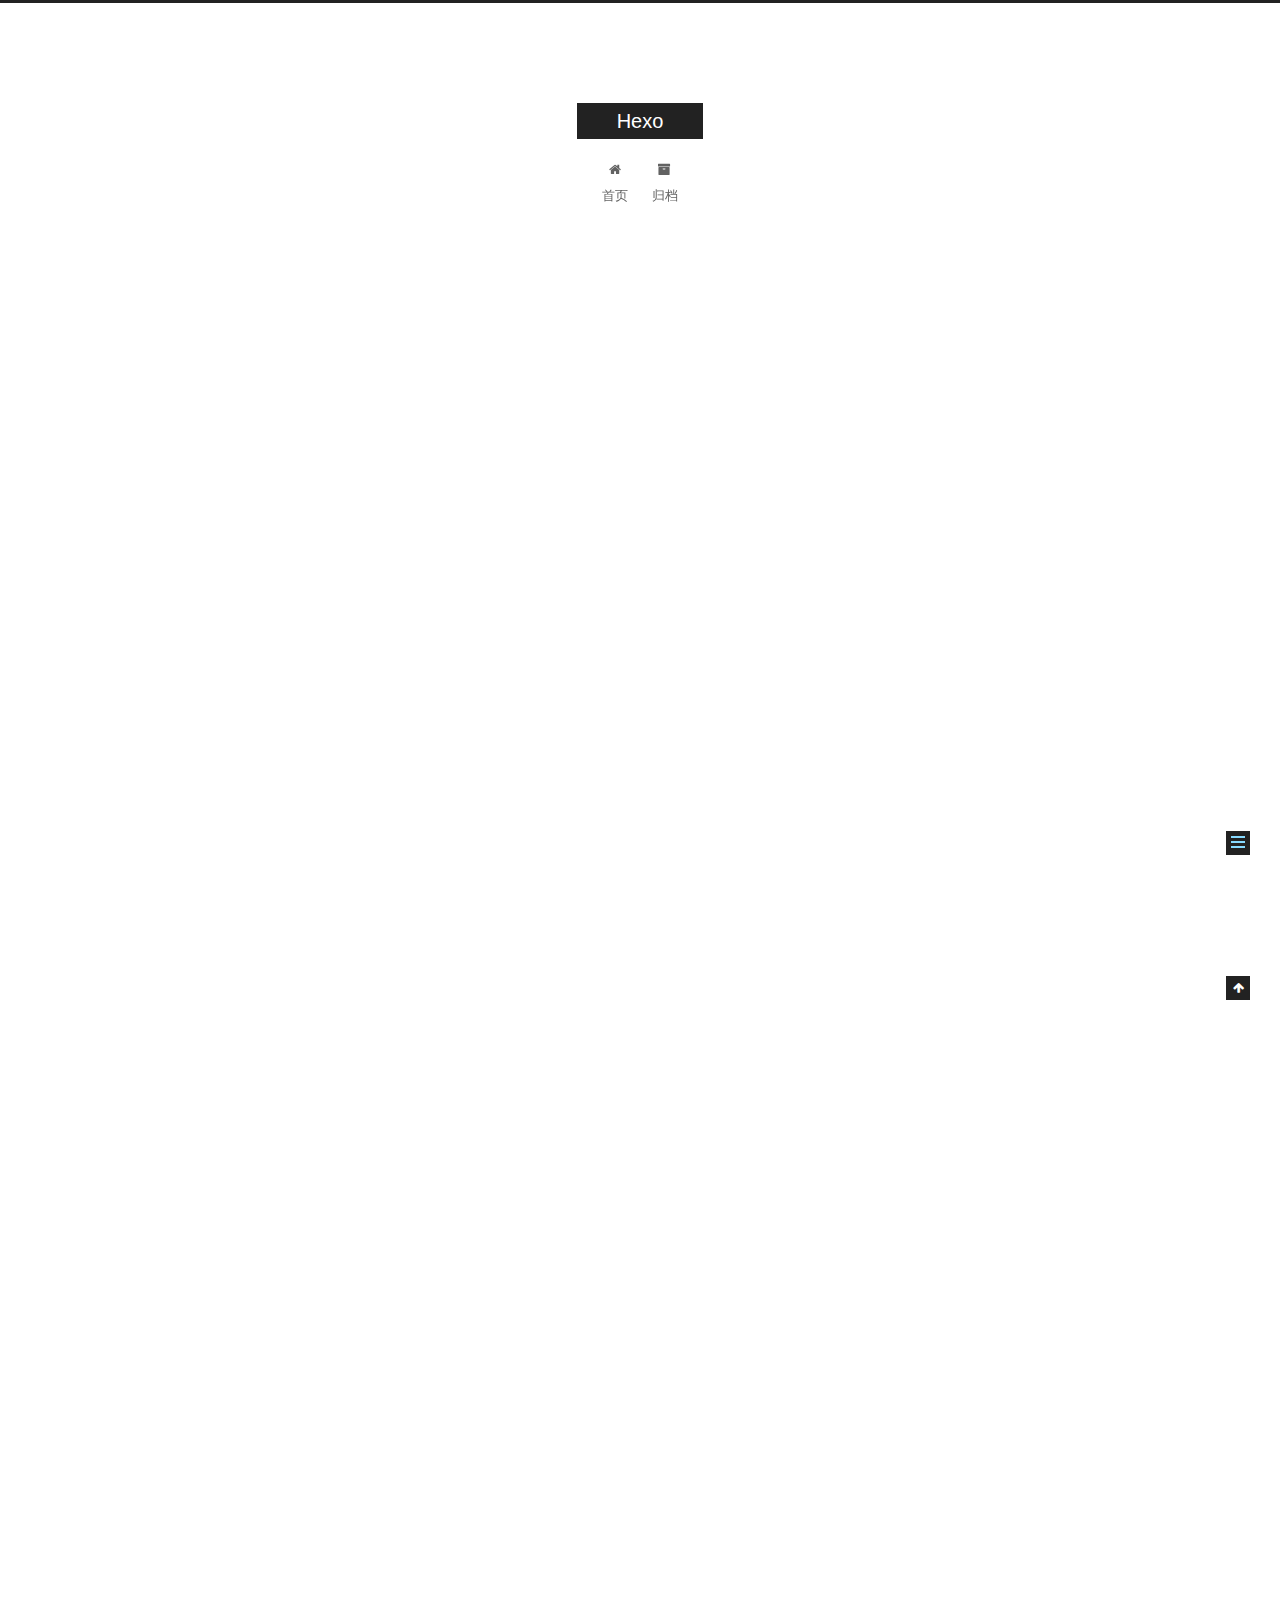
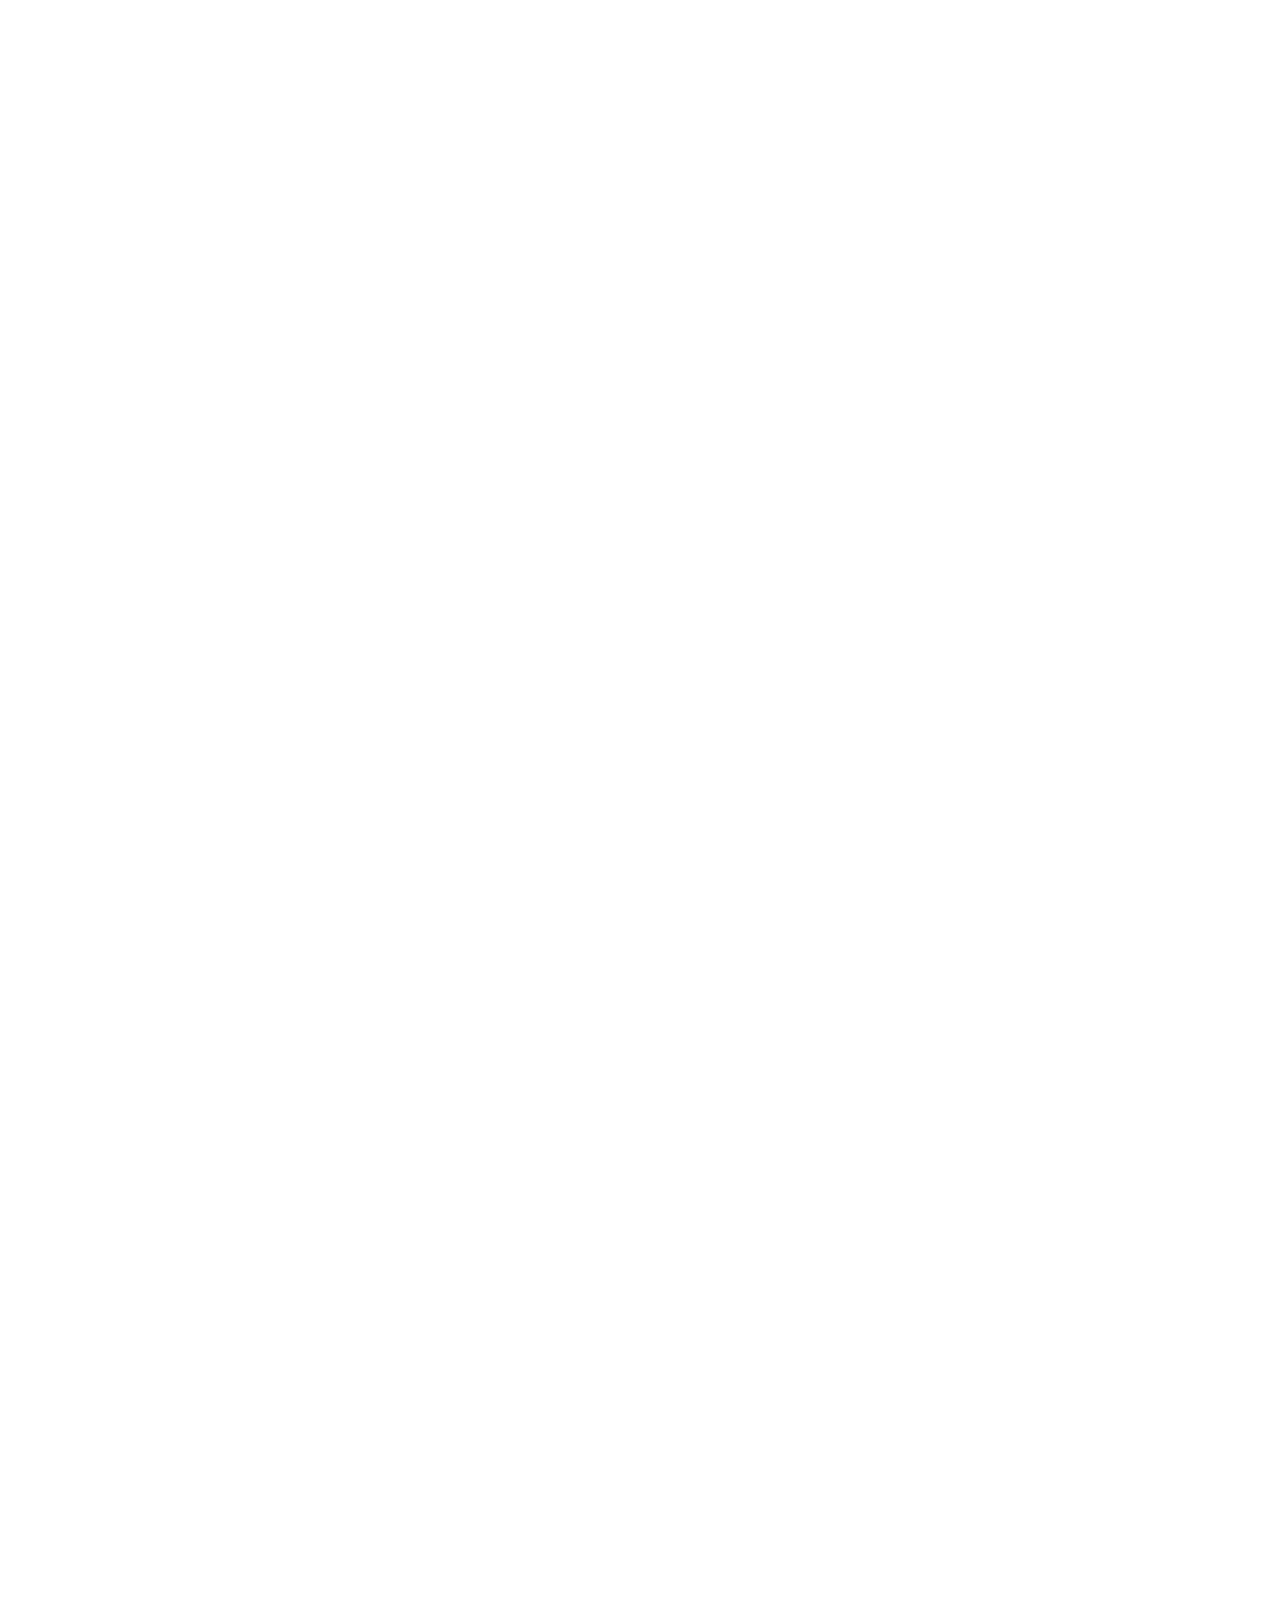
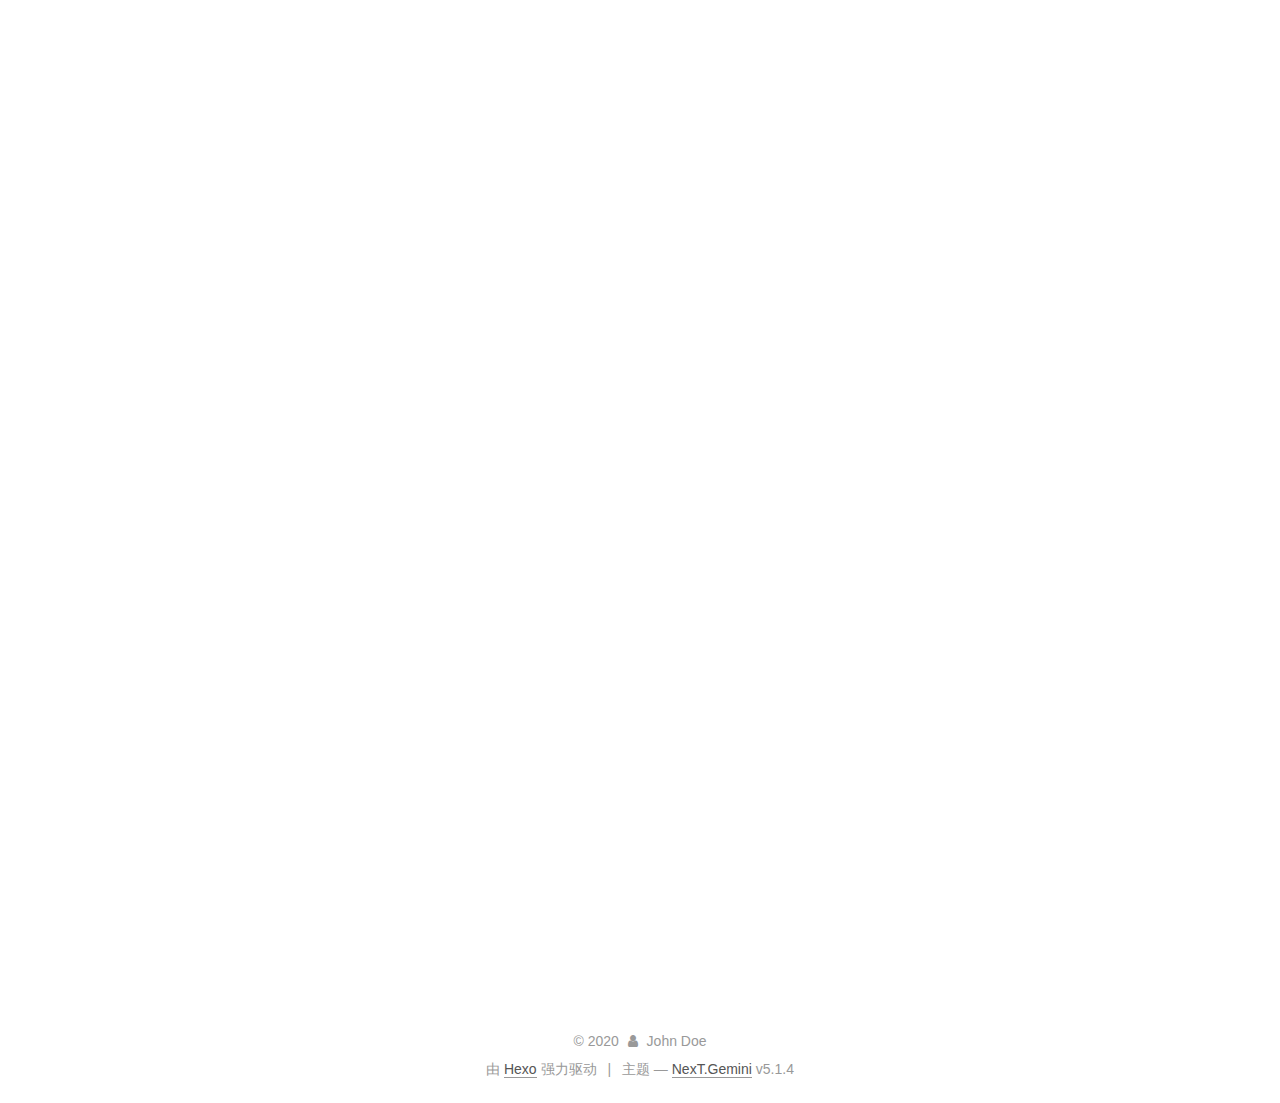
<file: 2020/08/05/ntitled/index.html>
<!DOCTYPE html>



  


<html class="theme-next gemini use-motion" lang="zh-Hans">
<head>
  <meta charset="UTF-8"/>
<meta http-equiv="X-UA-Compatible" content="IE=edge" />
<meta name="viewport" content="width=device-width, initial-scale=1, maximum-scale=1"/>
<meta name="theme-color" content="#222">









<meta http-equiv="Cache-Control" content="no-transform" />
<meta http-equiv="Cache-Control" content="no-siteapp" />
















  
  
  <link href="/lib/fancybox/source/jquery.fancybox.css?v=2.1.5" rel="stylesheet" type="text/css" />







<link href="/lib/font-awesome/css/font-awesome.min.css?v=4.6.2" rel="stylesheet" type="text/css" />

<link href="/css/main.css?v=5.1.4" rel="stylesheet" type="text/css" />


  <link rel="apple-touch-icon" sizes="180x180" href="/images/apple-touch-icon-next.png?v=5.1.4">


  <link rel="icon" type="image/png" sizes="32x32" href="/images/favicon-32x32-next.png?v=5.1.4">


  <link rel="icon" type="image/png" sizes="16x16" href="/images/favicon-16x16-next.png?v=5.1.4">


  <link rel="mask-icon" href="/images/logo.svg?v=5.1.4" color="#222">





  <meta name="keywords" content="Hexo, NexT" />










<meta name="description" content="实用Typora快捷键1. 字体编辑1.1 大小：大小：ctr + 数字 或 ctr + 加减号 或 ### 1.2 加粗加粗：ctr + b 1.3 倾斜倾斜：ctr + i 1.4 下划线下划线：ctr + u 1.5 删除线删除线：alt + shift + 5 1.6 上标上标 ：^ + 字体 + ^ 1.7 脚注脚注： [ + ^ + 脚注] 1.8 下标下标：~ + 字体 + ~ 1.">
<meta property="og:type" content="article">
<meta property="og:title" content="实用Typora快捷键">
<meta property="og:url" content="http://yoursite.com/2020/08/05/ntitled/index.html">
<meta property="og:site_name" content="Hexo">
<meta property="og:description" content="实用Typora快捷键1. 字体编辑1.1 大小：大小：ctr + 数字 或 ctr + 加减号 或 ### 1.2 加粗加粗：ctr + b 1.3 倾斜倾斜：ctr + i 1.4 下划线下划线：ctr + u 1.5 删除线删除线：alt + shift + 5 1.6 上标上标 ：^ + 字体 + ^ 1.7 脚注脚注： [ + ^ + 脚注] 1.8 下标下标：~ + 字体 + ~ 1.">
<meta property="article:published_time" content="2020-08-05T05:43:11.000Z">
<meta property="article:modified_time" content="2020-08-05T05:43:34.000Z">
<meta property="article:author" content="John Doe">
<meta name="twitter:card" content="summary">



<script type="text/javascript" id="hexo.configurations">
  var NexT = window.NexT || {};
  var CONFIG = {
    root: '/',
    scheme: 'Gemini',
    version: '5.1.4',
    sidebar: {"position":"left","display":"post","offset":12,"b2t":false,"scrollpercent":false,"onmobile":false},
    fancybox: true,
    tabs: true,
    motion: {"enable":true,"async":false,"transition":{"post_block":"fadeIn","post_header":"slideDownIn","post_body":"slideDownIn","coll_header":"slideLeftIn","sidebar":"slideUpIn"}},
    duoshuo: {
      userId: '0',
      author: '博主'
    },
    algolia: {
      applicationID: '',
      apiKey: '',
      indexName: '',
      hits: {"per_page":10},
      labels: {"input_placeholder":"Search for Posts","hits_empty":"We didn't find any results for the search: ${query}","hits_stats":"${hits} results found in ${time} ms"}
    }
  };
</script>



  <link rel="canonical" href="http://yoursite.com/2020/08/05/ntitled/"/>





  <title>实用Typora快捷键 | Hexo</title>
  








<meta name="generator" content="Hexo 4.2.1"></head>

<body itemscope itemtype="http://schema.org/WebPage" lang="zh-Hans">

  
  
    
  

  <div class="container sidebar-position-left page-post-detail">
    <div class="headband"></div>

    <header id="header" class="header" itemscope itemtype="http://schema.org/WPHeader">
      <div class="header-inner"><div class="site-brand-wrapper">
  <div class="site-meta ">
    

    <div class="custom-logo-site-title">
      <a href="/"  class="brand" rel="start">
        <span class="logo-line-before"><i></i></span>
        <span class="site-title">Hexo</span>
        <span class="logo-line-after"><i></i></span>
      </a>
    </div>
      
        <p class="site-subtitle"></p>
      
  </div>

  <div class="site-nav-toggle">
    <button>
      <span class="btn-bar"></span>
      <span class="btn-bar"></span>
      <span class="btn-bar"></span>
    </button>
  </div>
</div>

<nav class="site-nav">
  

  
    <ul id="menu" class="menu">
      
        
        <li class="menu-item menu-item-home">
          <a href="/%20" rel="section">
            
              <i class="menu-item-icon fa fa-fw fa-home"></i> <br />
            
            首页
          </a>
        </li>
      
        
        <li class="menu-item menu-item-archives">
          <a href="/archives/%20" rel="section">
            
              <i class="menu-item-icon fa fa-fw fa-archive"></i> <br />
            
            归档
          </a>
        </li>
      

      
    </ul>
  

  
</nav>



 </div>
    </header>

    <main id="main" class="main">
      <div class="main-inner">
        <div class="content-wrap">
          <div id="content" class="content">
            

  <div id="posts" class="posts-expand">
    

  

  
  
  

  <article class="post post-type-normal" itemscope itemtype="http://schema.org/Article">
  
  
  
  <div class="post-block">
    <link itemprop="mainEntityOfPage" href="http://yoursite.com/2020/08/05/ntitled/">

    <span hidden itemprop="author" itemscope itemtype="http://schema.org/Person">
      <meta itemprop="name" content="John Doe">
      <meta itemprop="description" content="">
      <meta itemprop="image" content="/images/avatar.gif">
    </span>

    <span hidden itemprop="publisher" itemscope itemtype="http://schema.org/Organization">
      <meta itemprop="name" content="Hexo">
    </span>

    
      <header class="post-header">

        
        
          <h1 class="post-title" itemprop="name headline">实用Typora快捷键</h1>
        

        <div class="post-meta">
          <span class="post-time">
            
              <span class="post-meta-item-icon">
                <i class="fa fa-calendar-o"></i>
              </span>
              
                <span class="post-meta-item-text">发表于</span>
              
              <time title="创建于" itemprop="dateCreated datePublished" datetime="2020-08-05T13:43:11+08:00">
                2020-08-05
              </time>
            

            

            
          </span>

          

          
            
          

          
          

          

          

          

        </div>
      </header>
    

    
    
    
    <div class="post-body" itemprop="articleBody">

      
      

      
        <h1 id="实用Typora快捷键"><a href="#实用Typora快捷键" class="headerlink" title="实用Typora快捷键"></a>实用Typora快捷键</h1><h3 id="1-字体编辑"><a href="#1-字体编辑" class="headerlink" title="1. 字体编辑"></a>1. 字体编辑</h3><h4 id="1-1-大小："><a href="#1-1-大小：" class="headerlink" title="1.1 大小："></a>1.1 大小：</h4><p>大小：ctr + 数字 或 ctr + 加减号 或 ###</p>
<h4 id="1-2-加粗"><a href="#1-2-加粗" class="headerlink" title="1.2 加粗"></a>1.2 加粗</h4><p><strong>加粗</strong>：ctr + b</p>
<h4 id="1-3-倾斜"><a href="#1-3-倾斜" class="headerlink" title="1.3 倾斜"></a>1.3 倾斜</h4><p><em>倾斜：ctr + i</em></p>
<h4 id="1-4-下划线"><a href="#1-4-下划线" class="headerlink" title="1.4 下划线"></a>1.4 下划线</h4><p>下划线：ctr + u</p>
<h4 id="1-5-删除线"><a href="#1-5-删除线" class="headerlink" title="1.5 删除线"></a>1.5 删除线</h4><p>删除线：alt + shift + 5</p>
<h4 id="1-6-上标"><a href="#1-6-上标" class="headerlink" title="1.6 上标"></a>1.6 上标</h4><p>上标 ：^ + 字体 + ^</p>
<h4 id="1-7-脚注"><a href="#1-7-脚注" class="headerlink" title="1.7 脚注"></a>1.7 脚注</h4><p>脚注： [ + ^ + 脚注]</p>
<h4 id="1-8-下标"><a href="#1-8-下标" class="headerlink" title="1.8 下标"></a>1.8 下标</h4><p>下标：~ + 字体 + ~</p>
<h4 id="1-9-高亮显示"><a href="#1-9-高亮显示" class="headerlink" title="1.9 高亮显示"></a>1.9 高亮显示</h4><p>==高亮显示==：== +字体 +==</p>
<h4 id="1-10-着重关键字"><a href="#1-10-着重关键字" class="headerlink" title="1.10 着重关键字"></a>1.10 着重关键字</h4><figure class="highlight plain"><table><tr><td class="gutter"><pre><span class="line">1</span><br><span class="line">2</span><br></pre></td><td class="code"><pre><span class="line">淡化显示&#96;：&#96;+ 字体 +</span><br><span class="line">着重关键字&#96;：ctr + shift +</span><br></pre></td></tr></table></figure>

<h4 id="1-11-清除格式"><a href="#1-11-清除格式" class="headerlink" title="1.11 清除格式"></a>1.11 清除格式</h4><p>清除格式：ctr + \</p>
<h4 id="1-12-转义"><a href="#1-12-转义" class="headerlink" title="1.12 转义"></a>1.12 转义</h4><p>转义：\ ( <em>sd</em> , <strong>init</strong>)</p>
<h3 id="2-创建列表"><a href="#2-创建列表" class="headerlink" title="2. 创建列表"></a>2. 创建列表</h3><h4 id="2-1-无序列表"><a href="#2-1-无序列表" class="headerlink" title="2.1 无序列表"></a>2.1 无序列表</h4><ul>
<li>无序列表：- + 空格 或 * + 空格</li>
</ul>
<h4 id="2-2-有序列表"><a href="#2-2-有序列表" class="headerlink" title="2.2 有序列表"></a>2.2 有序列表</h4><ol>
<li>有序列表：数字 + . +空格</li>
</ol>
<h4 id="2-3-任务列表"><a href="#2-3-任务列表" class="headerlink" title="2.3 任务列表"></a>2.3 任务列表</h4><ul>
<li><input disabled type="checkbox"> 任务列表：-+ 空格 +[ ] + 空格</li>
</ul>
<h3 id="3-插入"><a href="#3-插入" class="headerlink" title="3. 插入"></a>3. 插入</h3><h4 id="3-1-插入代码块"><a href="#3-1-插入代码块" class="headerlink" title="3.1 插入代码块"></a>3.1 插入代码块</h4><p>shift + <del>~</del></p>
<h4 id="3-2-插入数学公式"><a href="#3-2-插入数学公式" class="headerlink" title="3.2 插入数学公式"></a>3.2 插入数学公式</h4><p>$$ + enter</p>
<h4 id="3-3-插入引用"><a href="#3-3-插入引用" class="headerlink" title="3.3 插入引用"></a>3.3 插入引用</h4><p>插入引用：&gt; + 空格</p>
<h4 id="3-4-插入分隔线"><a href="#3-4-插入分隔线" class="headerlink" title="3.4 插入分隔线"></a>3.4 插入分隔线</h4><p>插入分隔线：— + enter</p>
<hr>
<h4 id="3-5-插入注释"><a href="#3-5-插入注释" class="headerlink" title="3.5 插入注释"></a>3.5 插入注释</h4><p>插入注释：[^文字]：文字</p>
<h4 id="3-6-插入表格"><a href="#3-6-插入表格" class="headerlink" title="3.6 插入表格"></a>3.6 插入表格</h4><p>插入表格：ctr + t</p>
<h4 id="3-7-插入链接"><a href="#3-7-插入链接" class="headerlink" title="3.7 插入链接"></a>3.7 插入链接</h4><p>插入链接：ctr + k （[示例]</p>
<h4 id="3-8-插入图片"><a href="#3-8-插入图片" class="headerlink" title="3.8 插入图片"></a>3.8 插入图片</h4><p>插入图片：直接拖动 或 ctr + shift + i (相对路径地址)</p>
<h4 id="3-9-插入目录"><a href="#3-9-插入目录" class="headerlink" title="3.9 插入目录"></a>3.9 插入目录</h4><p>插入目录：[toc] + enter</p>
<h4 id="3-10-插入表情"><a href="#3-10-插入表情" class="headerlink" title="3.10 插入表情"></a>3.10 插入表情</h4><p>插入表情： : + 单词 😄</p>
<h3 id="4-观查"><a href="#4-观查" class="headerlink" title="4. 观查"></a>4. 观查</h3><h4 id="4-1-全屏切换"><a href="#4-1-全屏切换" class="headerlink" title="4.1 全屏切换"></a>4.1 全屏切换</h4><p>全屏切换：F11</p>
<h4 id="4-2-隐藏边框栏"><a href="#4-2-隐藏边框栏" class="headerlink" title="4.2 隐藏边框栏"></a>4.2 隐藏边框栏</h4><p>隐藏侧边栏：ctr + shift + l</p>
<h4 id="4-3-跳转首尾"><a href="#4-3-跳转首尾" class="headerlink" title="4.3 跳转首尾"></a>4.3 跳转首尾</h4><p>跳转到首、尾：ctr + home (end)</p>
<h4 id="4-4-搜索"><a href="#4-4-搜索" class="headerlink" title="4.4 搜索"></a>4.4 搜索</h4><p>搜索：ctr + f</p>
<h4 id="4-5-搜索并替换"><a href="#4-5-搜索并替换" class="headerlink" title="4.5 搜索并替换"></a>4.5 搜索并替换</h4><p>搜索并替换：ctr + h</p>
<h3 id="5-选"><a href="#5-选" class="headerlink" title="5. 选"></a>5. 选</h3><h4 id="5-1-选中单词"><a href="#5-1-选中单词" class="headerlink" title="5.1 选中单词"></a>5.1 选中单词</h4><p>选中英文/中文单词：ctr + d</p>
<h4 id="5-2-选中一行"><a href="#5-2-选中一行" class="headerlink" title="5.2 选中一行"></a>5.2 选中一行</h4><p>选中一行：ctr + l</p>
<h4 id="5-3-选中相同格式"><a href="#5-3-选中相同格式" class="headerlink" title="5.3 选中相同格式"></a>5.3 选中相同格式</h4><p>选中相同格式：ctr + e</p>

      
    </div>
    
    
    

    

    

    

    <footer class="post-footer">
      

      
      
      

      
        <div class="post-nav">
          <div class="post-nav-next post-nav-item">
            
              <a href="/2020/08/05/%E4%B9%A0%E7%AC%94%E8%AE%B0/" rel="next" title="学习笔记-0803">
                <i class="fa fa-chevron-left"></i> 学习笔记-0803
              </a>
            
          </div>

          <span class="post-nav-divider"></span>

          <div class="post-nav-prev post-nav-item">
            
          </div>
        </div>
      

      
      
    </footer>
  </div>
  
  
  
  </article>



    <div class="post-spread">
      
    </div>
  </div>


          </div>
          


          

  



        </div>
        
          
  
  <div class="sidebar-toggle">
    <div class="sidebar-toggle-line-wrap">
      <span class="sidebar-toggle-line sidebar-toggle-line-first"></span>
      <span class="sidebar-toggle-line sidebar-toggle-line-middle"></span>
      <span class="sidebar-toggle-line sidebar-toggle-line-last"></span>
    </div>
  </div>

  <aside id="sidebar" class="sidebar">
    
    <div class="sidebar-inner">

      

      
        <ul class="sidebar-nav motion-element">
          <li class="sidebar-nav-toc sidebar-nav-active" data-target="post-toc-wrap">
            文章目录
          </li>
          <li class="sidebar-nav-overview" data-target="site-overview-wrap">
            站点概览
          </li>
        </ul>
      

      <section class="site-overview-wrap sidebar-panel">
        <div class="site-overview">
          <div class="site-author motion-element" itemprop="author" itemscope itemtype="http://schema.org/Person">
            
              <img class="site-author-image" itemprop="image"
                src="/images/avatar.gif"
                alt="John Doe" />
            
              <p class="site-author-name" itemprop="name">John Doe</p>
              <p class="site-description motion-element" itemprop="description"></p>
          </div>

          <nav class="site-state motion-element">

            
              <div class="site-state-item site-state-posts">
              
                <a href="/archives/%20%7C%7C%20archive">
              
                  <span class="site-state-item-count">4</span>
                  <span class="site-state-item-name">日志</span>
                </a>
              </div>
            

            

            

          </nav>

          

          

          
          

          
          

          

        </div>
      </section>

      
      <!--noindex-->
        <section class="post-toc-wrap motion-element sidebar-panel sidebar-panel-active">
          <div class="post-toc">

            
              
            

            
              <div class="post-toc-content"><ol class="nav"><li class="nav-item nav-level-1"><a class="nav-link" href="#实用Typora快捷键"><span class="nav-number">1.</span> <span class="nav-text">实用Typora快捷键</span></a><ol class="nav-child"><li class="nav-item nav-level-3"><a class="nav-link" href="#1-字体编辑"><span class="nav-number">1.0.1.</span> <span class="nav-text">1. 字体编辑</span></a><ol class="nav-child"><li class="nav-item nav-level-4"><a class="nav-link" href="#1-1-大小："><span class="nav-number">1.0.1.1.</span> <span class="nav-text">1.1 大小：</span></a></li><li class="nav-item nav-level-4"><a class="nav-link" href="#1-2-加粗"><span class="nav-number">1.0.1.2.</span> <span class="nav-text">1.2 加粗</span></a></li><li class="nav-item nav-level-4"><a class="nav-link" href="#1-3-倾斜"><span class="nav-number">1.0.1.3.</span> <span class="nav-text">1.3 倾斜</span></a></li><li class="nav-item nav-level-4"><a class="nav-link" href="#1-4-下划线"><span class="nav-number">1.0.1.4.</span> <span class="nav-text">1.4 下划线</span></a></li><li class="nav-item nav-level-4"><a class="nav-link" href="#1-5-删除线"><span class="nav-number">1.0.1.5.</span> <span class="nav-text">1.5 删除线</span></a></li><li class="nav-item nav-level-4"><a class="nav-link" href="#1-6-上标"><span class="nav-number">1.0.1.6.</span> <span class="nav-text">1.6 上标</span></a></li><li class="nav-item nav-level-4"><a class="nav-link" href="#1-7-脚注"><span class="nav-number">1.0.1.7.</span> <span class="nav-text">1.7 脚注</span></a></li><li class="nav-item nav-level-4"><a class="nav-link" href="#1-8-下标"><span class="nav-number">1.0.1.8.</span> <span class="nav-text">1.8 下标</span></a></li><li class="nav-item nav-level-4"><a class="nav-link" href="#1-9-高亮显示"><span class="nav-number">1.0.1.9.</span> <span class="nav-text">1.9 高亮显示</span></a></li><li class="nav-item nav-level-4"><a class="nav-link" href="#1-10-着重关键字"><span class="nav-number">1.0.1.10.</span> <span class="nav-text">1.10 着重关键字</span></a></li><li class="nav-item nav-level-4"><a class="nav-link" href="#1-11-清除格式"><span class="nav-number">1.0.1.11.</span> <span class="nav-text">1.11 清除格式</span></a></li><li class="nav-item nav-level-4"><a class="nav-link" href="#1-12-转义"><span class="nav-number">1.0.1.12.</span> <span class="nav-text">1.12 转义</span></a></li></ol></li><li class="nav-item nav-level-3"><a class="nav-link" href="#2-创建列表"><span class="nav-number">1.0.2.</span> <span class="nav-text">2. 创建列表</span></a><ol class="nav-child"><li class="nav-item nav-level-4"><a class="nav-link" href="#2-1-无序列表"><span class="nav-number">1.0.2.1.</span> <span class="nav-text">2.1 无序列表</span></a></li><li class="nav-item nav-level-4"><a class="nav-link" href="#2-2-有序列表"><span class="nav-number">1.0.2.2.</span> <span class="nav-text">2.2 有序列表</span></a></li><li class="nav-item nav-level-4"><a class="nav-link" href="#2-3-任务列表"><span class="nav-number">1.0.2.3.</span> <span class="nav-text">2.3 任务列表</span></a></li></ol></li><li class="nav-item nav-level-3"><a class="nav-link" href="#3-插入"><span class="nav-number">1.0.3.</span> <span class="nav-text">3. 插入</span></a><ol class="nav-child"><li class="nav-item nav-level-4"><a class="nav-link" href="#3-1-插入代码块"><span class="nav-number">1.0.3.1.</span> <span class="nav-text">3.1 插入代码块</span></a></li><li class="nav-item nav-level-4"><a class="nav-link" href="#3-2-插入数学公式"><span class="nav-number">1.0.3.2.</span> <span class="nav-text">3.2 插入数学公式</span></a></li><li class="nav-item nav-level-4"><a class="nav-link" href="#3-3-插入引用"><span class="nav-number">1.0.3.3.</span> <span class="nav-text">3.3 插入引用</span></a></li><li class="nav-item nav-level-4"><a class="nav-link" href="#3-4-插入分隔线"><span class="nav-number">1.0.3.4.</span> <span class="nav-text">3.4 插入分隔线</span></a></li><li class="nav-item nav-level-4"><a class="nav-link" href="#3-5-插入注释"><span class="nav-number">1.0.3.5.</span> <span class="nav-text">3.5 插入注释</span></a></li><li class="nav-item nav-level-4"><a class="nav-link" href="#3-6-插入表格"><span class="nav-number">1.0.3.6.</span> <span class="nav-text">3.6 插入表格</span></a></li><li class="nav-item nav-level-4"><a class="nav-link" href="#3-7-插入链接"><span class="nav-number">1.0.3.7.</span> <span class="nav-text">3.7 插入链接</span></a></li><li class="nav-item nav-level-4"><a class="nav-link" href="#3-8-插入图片"><span class="nav-number">1.0.3.8.</span> <span class="nav-text">3.8 插入图片</span></a></li><li class="nav-item nav-level-4"><a class="nav-link" href="#3-9-插入目录"><span class="nav-number">1.0.3.9.</span> <span class="nav-text">3.9 插入目录</span></a></li><li class="nav-item nav-level-4"><a class="nav-link" href="#3-10-插入表情"><span class="nav-number">1.0.3.10.</span> <span class="nav-text">3.10 插入表情</span></a></li></ol></li><li class="nav-item nav-level-3"><a class="nav-link" href="#4-观查"><span class="nav-number">1.0.4.</span> <span class="nav-text">4. 观查</span></a><ol class="nav-child"><li class="nav-item nav-level-4"><a class="nav-link" href="#4-1-全屏切换"><span class="nav-number">1.0.4.1.</span> <span class="nav-text">4.1 全屏切换</span></a></li><li class="nav-item nav-level-4"><a class="nav-link" href="#4-2-隐藏边框栏"><span class="nav-number">1.0.4.2.</span> <span class="nav-text">4.2 隐藏边框栏</span></a></li><li class="nav-item nav-level-4"><a class="nav-link" href="#4-3-跳转首尾"><span class="nav-number">1.0.4.3.</span> <span class="nav-text">4.3 跳转首尾</span></a></li><li class="nav-item nav-level-4"><a class="nav-link" href="#4-4-搜索"><span class="nav-number">1.0.4.4.</span> <span class="nav-text">4.4 搜索</span></a></li><li class="nav-item nav-level-4"><a class="nav-link" href="#4-5-搜索并替换"><span class="nav-number">1.0.4.5.</span> <span class="nav-text">4.5 搜索并替换</span></a></li></ol></li><li class="nav-item nav-level-3"><a class="nav-link" href="#5-选"><span class="nav-number">1.0.5.</span> <span class="nav-text">5. 选</span></a><ol class="nav-child"><li class="nav-item nav-level-4"><a class="nav-link" href="#5-1-选中单词"><span class="nav-number">1.0.5.1.</span> <span class="nav-text">5.1 选中单词</span></a></li><li class="nav-item nav-level-4"><a class="nav-link" href="#5-2-选中一行"><span class="nav-number">1.0.5.2.</span> <span class="nav-text">5.2 选中一行</span></a></li><li class="nav-item nav-level-4"><a class="nav-link" href="#5-3-选中相同格式"><span class="nav-number">1.0.5.3.</span> <span class="nav-text">5.3 选中相同格式</span></a></li></ol></li></ol></li></ol></li></ol></div>
            

          </div>
        </section>
      <!--/noindex-->
      

      

    </div>
  </aside>


        
      </div>
    </main>

    <footer id="footer" class="footer">
      <div class="footer-inner">
        <div class="copyright">&copy; <span itemprop="copyrightYear">2020</span>
  <span class="with-love">
    <i class="fa fa-user"></i>
  </span>
  <span class="author" itemprop="copyrightHolder">John Doe</span>

  
</div>


  <div class="powered-by">由 <a class="theme-link" target="_blank" href="https://hexo.io">Hexo</a> 强力驱动</div>



  <span class="post-meta-divider">|</span>



  <div class="theme-info">主题 &mdash; <a class="theme-link" target="_blank" href="https://github.com/iissnan/hexo-theme-next">NexT.Gemini</a> v5.1.4</div>




        







        
      </div>
    </footer>

    
      <div class="back-to-top">
        <i class="fa fa-arrow-up"></i>
        
      </div>
    

    

  </div>

  

<script type="text/javascript">
  if (Object.prototype.toString.call(window.Promise) !== '[object Function]') {
    window.Promise = null;
  }
</script>









  












  
  
    <script type="text/javascript" src="/lib/jquery/index.js?v=2.1.3"></script>
  

  
  
    <script type="text/javascript" src="/lib/fastclick/lib/fastclick.min.js?v=1.0.6"></script>
  

  
  
    <script type="text/javascript" src="/lib/jquery_lazyload/jquery.lazyload.js?v=1.9.7"></script>
  

  
  
    <script type="text/javascript" src="/lib/velocity/velocity.min.js?v=1.2.1"></script>
  

  
  
    <script type="text/javascript" src="/lib/velocity/velocity.ui.min.js?v=1.2.1"></script>
  

  
  
    <script type="text/javascript" src="/lib/fancybox/source/jquery.fancybox.pack.js?v=2.1.5"></script>
  


  


  <script type="text/javascript" src="/js/src/utils.js?v=5.1.4"></script>

  <script type="text/javascript" src="/js/src/motion.js?v=5.1.4"></script>



  
  


  <script type="text/javascript" src="/js/src/affix.js?v=5.1.4"></script>

  <script type="text/javascript" src="/js/src/schemes/pisces.js?v=5.1.4"></script>



  
  <script type="text/javascript" src="/js/src/scrollspy.js?v=5.1.4"></script>
<script type="text/javascript" src="/js/src/post-details.js?v=5.1.4"></script>



  


  <script type="text/javascript" src="/js/src/bootstrap.js?v=5.1.4"></script>



  


  




	





  





  












  





  

  

  

  
  

  

  

  

</body>
</html>
</file>
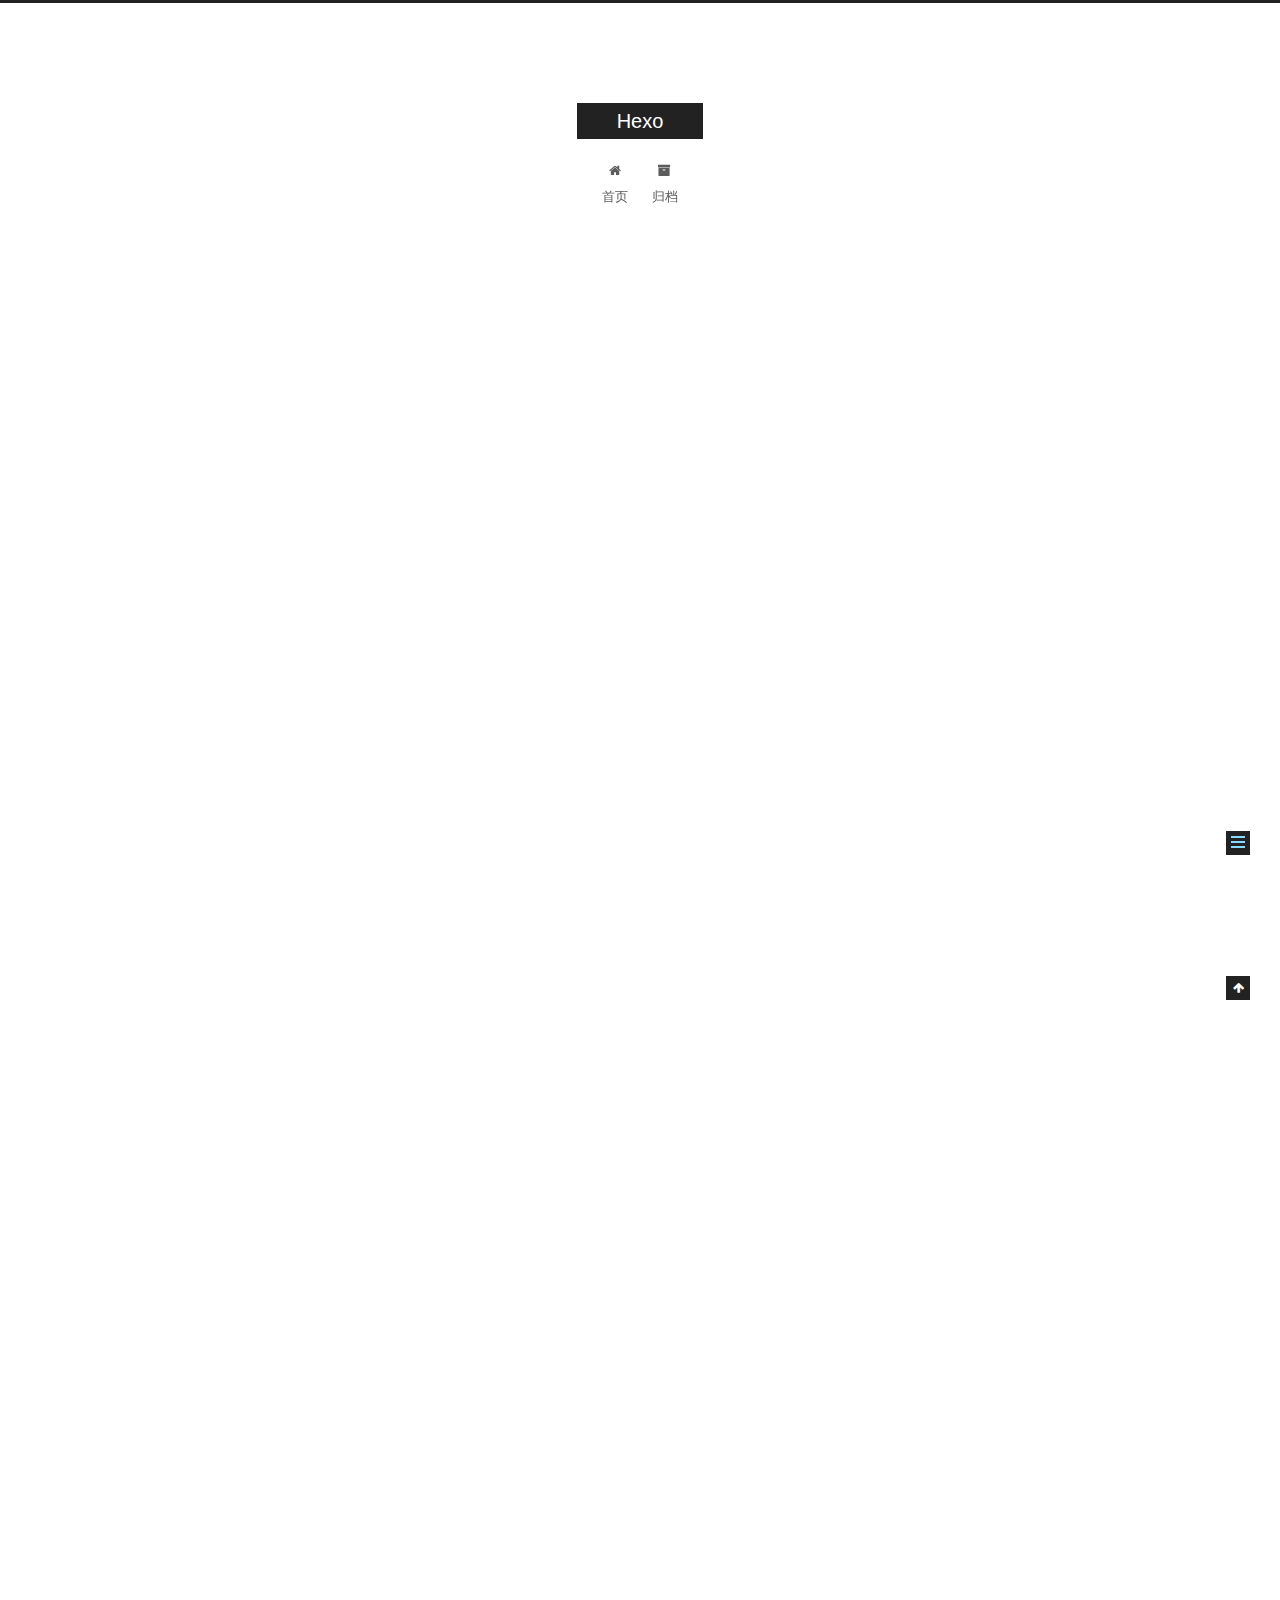
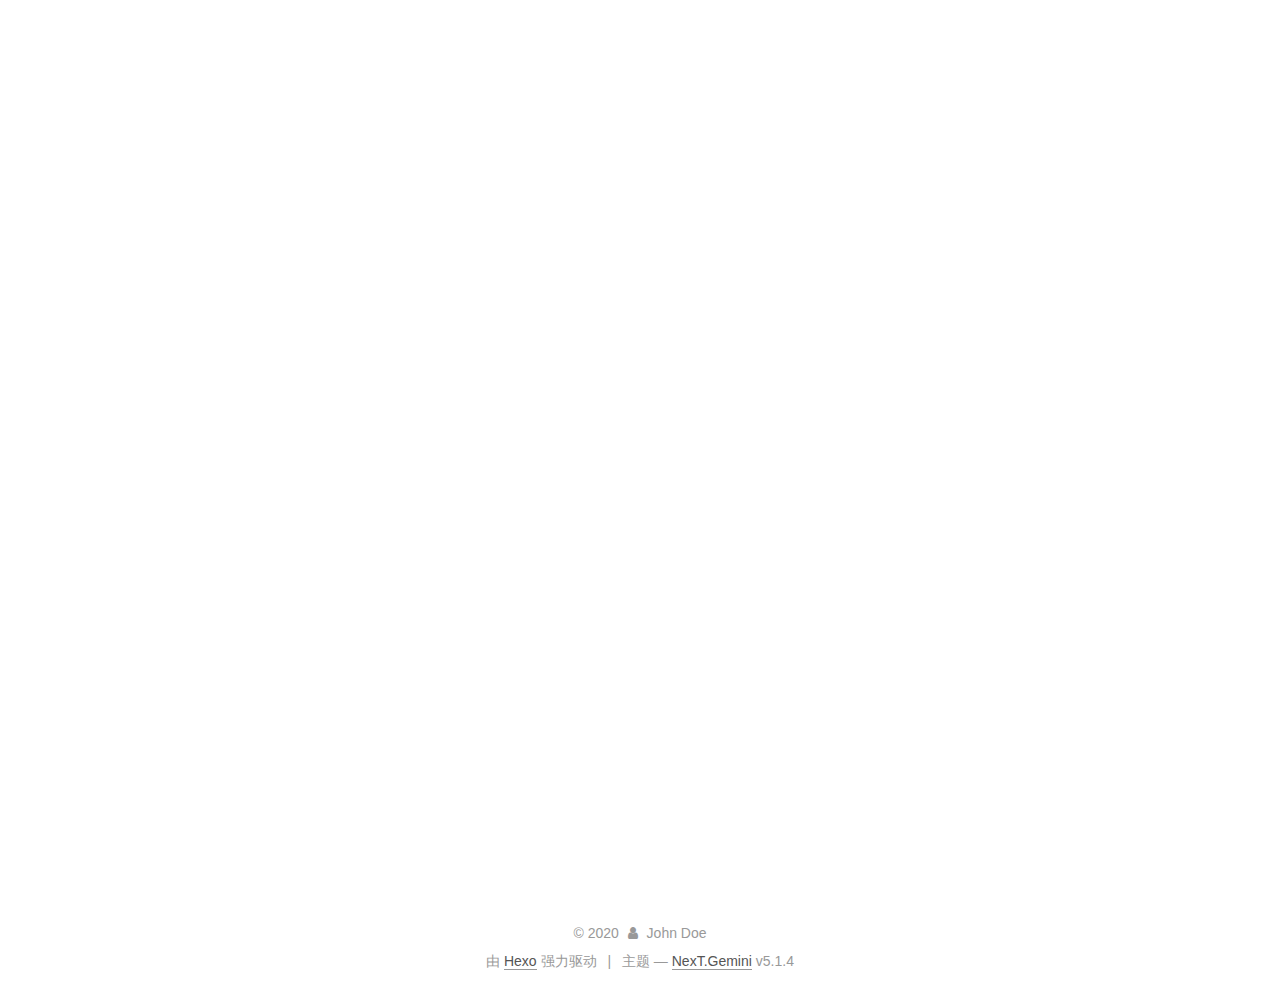
<file: 2020/08/05/习笔记/index.html>
<!DOCTYPE html>



  


<html class="theme-next gemini use-motion" lang="zh-Hans">
<head>
  <meta charset="UTF-8"/>
<meta http-equiv="X-UA-Compatible" content="IE=edge" />
<meta name="viewport" content="width=device-width, initial-scale=1, maximum-scale=1"/>
<meta name="theme-color" content="#222">









<meta http-equiv="Cache-Control" content="no-transform" />
<meta http-equiv="Cache-Control" content="no-siteapp" />
















  
  
  <link href="/lib/fancybox/source/jquery.fancybox.css?v=2.1.5" rel="stylesheet" type="text/css" />







<link href="/lib/font-awesome/css/font-awesome.min.css?v=4.6.2" rel="stylesheet" type="text/css" />

<link href="/css/main.css?v=5.1.4" rel="stylesheet" type="text/css" />


  <link rel="apple-touch-icon" sizes="180x180" href="/images/apple-touch-icon-next.png?v=5.1.4">


  <link rel="icon" type="image/png" sizes="32x32" href="/images/favicon-32x32-next.png?v=5.1.4">


  <link rel="icon" type="image/png" sizes="16x16" href="/images/favicon-16x16-next.png?v=5.1.4">


  <link rel="mask-icon" href="/images/logo.svg?v=5.1.4" color="#222">





  <meta name="keywords" content="Hexo, NexT" />










<meta name="description" content="学习笔记-0803启动所有KVM虚拟机1rht-vmctl start all  显示用户和密码文件1tail &#x2F;etc&#x2F;passwd  创建用户并加入补充组123[student@serverb ~]$ sudo useradd -G consultants consultant1[student@serverb ~]$ sudo useradd -G consultants consultan">
<meta property="og:type" content="article">
<meta property="og:title" content="学习笔记-0803">
<meta property="og:url" content="http://yoursite.com/2020/08/05/%E4%B9%A0%E7%AC%94%E8%AE%B0/index.html">
<meta property="og:site_name" content="Hexo">
<meta property="og:description" content="学习笔记-0803启动所有KVM虚拟机1rht-vmctl start all  显示用户和密码文件1tail &#x2F;etc&#x2F;passwd  创建用户并加入补充组123[student@serverb ~]$ sudo useradd -G consultants consultant1[student@serverb ~]$ sudo useradd -G consultants consultan">
<meta property="article:published_time" content="2020-08-05T05:41:46.000Z">
<meta property="article:modified_time" content="2020-08-05T05:42:26.394Z">
<meta property="article:author" content="John Doe">
<meta name="twitter:card" content="summary">



<script type="text/javascript" id="hexo.configurations">
  var NexT = window.NexT || {};
  var CONFIG = {
    root: '/',
    scheme: 'Gemini',
    version: '5.1.4',
    sidebar: {"position":"left","display":"post","offset":12,"b2t":false,"scrollpercent":false,"onmobile":false},
    fancybox: true,
    tabs: true,
    motion: {"enable":true,"async":false,"transition":{"post_block":"fadeIn","post_header":"slideDownIn","post_body":"slideDownIn","coll_header":"slideLeftIn","sidebar":"slideUpIn"}},
    duoshuo: {
      userId: '0',
      author: '博主'
    },
    algolia: {
      applicationID: '',
      apiKey: '',
      indexName: '',
      hits: {"per_page":10},
      labels: {"input_placeholder":"Search for Posts","hits_empty":"We didn't find any results for the search: ${query}","hits_stats":"${hits} results found in ${time} ms"}
    }
  };
</script>



  <link rel="canonical" href="http://yoursite.com/2020/08/05/习笔记/"/>





  <title>学习笔记-0803 | Hexo</title>
  








<meta name="generator" content="Hexo 4.2.1"></head>

<body itemscope itemtype="http://schema.org/WebPage" lang="zh-Hans">

  
  
    
  

  <div class="container sidebar-position-left page-post-detail">
    <div class="headband"></div>

    <header id="header" class="header" itemscope itemtype="http://schema.org/WPHeader">
      <div class="header-inner"><div class="site-brand-wrapper">
  <div class="site-meta ">
    

    <div class="custom-logo-site-title">
      <a href="/"  class="brand" rel="start">
        <span class="logo-line-before"><i></i></span>
        <span class="site-title">Hexo</span>
        <span class="logo-line-after"><i></i></span>
      </a>
    </div>
      
        <p class="site-subtitle"></p>
      
  </div>

  <div class="site-nav-toggle">
    <button>
      <span class="btn-bar"></span>
      <span class="btn-bar"></span>
      <span class="btn-bar"></span>
    </button>
  </div>
</div>

<nav class="site-nav">
  

  
    <ul id="menu" class="menu">
      
        
        <li class="menu-item menu-item-home">
          <a href="/%20" rel="section">
            
              <i class="menu-item-icon fa fa-fw fa-home"></i> <br />
            
            首页
          </a>
        </li>
      
        
        <li class="menu-item menu-item-archives">
          <a href="/archives/%20" rel="section">
            
              <i class="menu-item-icon fa fa-fw fa-archive"></i> <br />
            
            归档
          </a>
        </li>
      

      
    </ul>
  

  
</nav>



 </div>
    </header>

    <main id="main" class="main">
      <div class="main-inner">
        <div class="content-wrap">
          <div id="content" class="content">
            

  <div id="posts" class="posts-expand">
    

  

  
  
  

  <article class="post post-type-normal" itemscope itemtype="http://schema.org/Article">
  
  
  
  <div class="post-block">
    <link itemprop="mainEntityOfPage" href="http://yoursite.com/2020/08/05/%E4%B9%A0%E7%AC%94%E8%AE%B0/">

    <span hidden itemprop="author" itemscope itemtype="http://schema.org/Person">
      <meta itemprop="name" content="John Doe">
      <meta itemprop="description" content="">
      <meta itemprop="image" content="/images/avatar.gif">
    </span>

    <span hidden itemprop="publisher" itemscope itemtype="http://schema.org/Organization">
      <meta itemprop="name" content="Hexo">
    </span>

    
      <header class="post-header">

        
        
          <h1 class="post-title" itemprop="name headline">学习笔记-0803</h1>
        

        <div class="post-meta">
          <span class="post-time">
            
              <span class="post-meta-item-icon">
                <i class="fa fa-calendar-o"></i>
              </span>
              
                <span class="post-meta-item-text">发表于</span>
              
              <time title="创建于" itemprop="dateCreated datePublished" datetime="2020-08-05T13:41:46+08:00">
                2020-08-05
              </time>
            

            

            
          </span>

          

          
            
          

          
          

          

          

          

        </div>
      </header>
    

    
    
    
    <div class="post-body" itemprop="articleBody">

      
      

      
        <h3 id="学习笔记-0803"><a href="#学习笔记-0803" class="headerlink" title="学习笔记-0803"></a>学习笔记-0803</h3><h4 id="启动所有KVM虚拟机"><a href="#启动所有KVM虚拟机" class="headerlink" title="启动所有KVM虚拟机"></a>启动所有KVM虚拟机</h4><figure class="highlight shell"><table><tr><td class="gutter"><pre><span class="line">1</span><br></pre></td><td class="code"><pre><span class="line">rht-vmctl start all</span><br></pre></td></tr></table></figure>

<h4 id="显示用户和密码文件"><a href="#显示用户和密码文件" class="headerlink" title="显示用户和密码文件"></a>显示用户和密码文件</h4><figure class="highlight shell"><table><tr><td class="gutter"><pre><span class="line">1</span><br></pre></td><td class="code"><pre><span class="line">tail /etc/passwd</span><br></pre></td></tr></table></figure>

<h4 id="创建用户并加入补充组"><a href="#创建用户并加入补充组" class="headerlink" title="创建用户并加入补充组"></a>创建用户并加入补充组</h4><figure class="highlight plain"><table><tr><td class="gutter"><pre><span class="line">1</span><br><span class="line">2</span><br><span class="line">3</span><br></pre></td><td class="code"><pre><span class="line">[student@serverb ~]$ sudo useradd -G consultants consultant1</span><br><span class="line">[student@serverb ~]$ sudo useradd -G consultants consultant2</span><br><span class="line">[student@serverb ~]$ sudo useradd -G consultants consultant3</span><br></pre></td></tr></table></figure>







<h4 id="创建补充组"><a href="#创建补充组" class="headerlink" title="创建补充组"></a>创建补充组</h4><figure class="highlight shell"><table><tr><td class="gutter"><pre><span class="line">1</span><br><span class="line">2</span><br><span class="line">3</span><br><span class="line">4</span><br><span class="line">5</span><br><span class="line">6</span><br><span class="line">7</span><br><span class="line">8</span><br><span class="line">9</span><br><span class="line">10</span><br><span class="line">11</span><br><span class="line">12</span><br><span class="line">13</span><br></pre></td><td class="code"><pre><span class="line">[root@servera ~]# groupadd -g 30000 operators</span><br><span class="line">[root@servera ~]# groupadd admin</span><br><span class="line">[root@servera ~]# tail /etc/group</span><br><span class="line">libstoragemgmt:x:987:</span><br><span class="line">slocate:x:21:</span><br><span class="line">operator1:x:1001:</span><br><span class="line">operator2:x:1002:</span><br><span class="line">operator3:x:1003:</span><br><span class="line">sysadmin1:x:1004:</span><br><span class="line">sysadmin2:x:1005:</span><br><span class="line">sysadmin3:x:1006:</span><br><span class="line">operators:x:30000:</span><br><span class="line">admin:x:30001:</span><br></pre></td></tr></table></figure>

<h4 id="sudo配置文件"><a href="#sudo配置文件" class="headerlink" title="sudo配置文件"></a>sudo配置文件</h4><figure class="highlight plain"><table><tr><td class="gutter"><pre><span class="line">1</span><br><span class="line">2</span><br></pre></td><td class="code"><pre><span class="line">[student@serverb etc]$ sudo cat &#x2F;etc&#x2F;sudoers.d&#x2F;consultants</span><br><span class="line">%consultants    ALL&#x3D;(ALL) ALL</span><br></pre></td></tr></table></figure>

<h4 id="锁定和解锁账户"><a href="#锁定和解锁账户" class="headerlink" title="锁定和解锁账户"></a>锁定和解锁账户</h4><figure class="highlight shell"><table><tr><td class="gutter"><pre><span class="line">1</span><br><span class="line">2</span><br></pre></td><td class="code"><pre><span class="line">sudo usermod -U operator1</span><br><span class="line">sudo usermod -L operator1</span><br></pre></td></tr></table></figure>

<h4 id="设置密码期限"><a href="#设置密码期限" class="headerlink" title="设置密码期限"></a>设置密码期限</h4><figure class="highlight shell"><table><tr><td class="gutter"><pre><span class="line">1</span><br><span class="line">2</span><br><span class="line">3</span><br><span class="line">4</span><br><span class="line">5</span><br><span class="line">6</span><br><span class="line">7</span><br><span class="line">8</span><br><span class="line">9</span><br></pre></td><td class="code"><pre><span class="line">[student@servera ~]$ sudo chage -M 90 operator1</span><br><span class="line">[student@servera ~]$ sudo chage -l operator1</span><br><span class="line">Last password change                                    : Aug 03, 2020</span><br><span class="line">Password expires                                        : Nov 01, 2020</span><br><span class="line">Password inactive                                       : never</span><br><span class="line">Account expires                                         : never</span><br><span class="line">Minimum number of days between password change          : 0</span><br><span class="line">Maximum number of days between password change          : 90</span><br><span class="line">Number of days of warning before password expires       : 7</span><br></pre></td></tr></table></figure>

<h4 id="立即更改密码"><a href="#立即更改密码" class="headerlink" title="立即更改密码"></a>立即更改密码</h4><figure class="highlight shell"><table><tr><td class="gutter"><pre><span class="line">1</span><br></pre></td><td class="code"><pre><span class="line">[student@servera ~]$ sudo chage -d 0 operator1</span><br></pre></td></tr></table></figure>

<h4 id="设置账户到期日期"><a href="#设置账户到期日期" class="headerlink" title="设置账户到期日期"></a>设置账户到期日期</h4><figure class="highlight shell"><table><tr><td class="gutter"><pre><span class="line">1</span><br><span class="line">2</span><br><span class="line">3</span><br><span class="line">4</span><br><span class="line">5</span><br><span class="line">6</span><br><span class="line">7</span><br><span class="line">8</span><br><span class="line">9</span><br><span class="line">10</span><br><span class="line">11</span><br><span class="line">12</span><br></pre></td><td class="code"><pre><span class="line"></span><br><span class="line">[student@servera ~]$ date -d "+180 days" +%F</span><br><span class="line">2021-01-30</span><br><span class="line">[student@servera ~]$ sudo chage -E 2021-01-30  operator1</span><br><span class="line">[student@servera ~]$ sudo chage -l operator1</span><br><span class="line">Last password change                                    : Aug 03, 2020</span><br><span class="line">Password expires                                        : Nov 01, 2020</span><br><span class="line">Password inactive                                       : never</span><br><span class="line">Account expires                                         : Jan 30, 2021</span><br><span class="line">Minimum number of days between password change          : 0</span><br><span class="line">Maximum number of days between password change          : 90</span><br><span class="line">Number of days of warning before password expires       : 7</span><br></pre></td></tr></table></figure>

<h4 id="所有用户密码默认过期日期"><a href="#所有用户密码默认过期日期" class="headerlink" title="所有用户密码默认过期日期"></a>所有用户密码默认过期日期</h4><figure class="highlight shell"><table><tr><td class="gutter"><pre><span class="line">1</span><br></pre></td><td class="code"><pre><span class="line">[student@servera ~]$ cat /etc/login.defs</span><br></pre></td></tr></table></figure>




      
    </div>
    
    
    

    

    

    

    <footer class="post-footer">
      

      
      
      

      
        <div class="post-nav">
          <div class="post-nav-next post-nav-item">
            
              <a href="/2020/07/28/ySQL%E4%BA%8C%E8%BF%9B%E5%88%B6%E5%AE%89%E8%A3%85%E6%AD%A5%E9%AA%A4-1/" rel="next" title="MySQL二进制安装步骤">
                <i class="fa fa-chevron-left"></i> MySQL二进制安装步骤
              </a>
            
          </div>

          <span class="post-nav-divider"></span>

          <div class="post-nav-prev post-nav-item">
            
              <a href="/2020/08/05/ntitled/" rel="prev" title="实用Typora快捷键">
                实用Typora快捷键 <i class="fa fa-chevron-right"></i>
              </a>
            
          </div>
        </div>
      

      
      
    </footer>
  </div>
  
  
  
  </article>



    <div class="post-spread">
      
    </div>
  </div>


          </div>
          


          

  



        </div>
        
          
  
  <div class="sidebar-toggle">
    <div class="sidebar-toggle-line-wrap">
      <span class="sidebar-toggle-line sidebar-toggle-line-first"></span>
      <span class="sidebar-toggle-line sidebar-toggle-line-middle"></span>
      <span class="sidebar-toggle-line sidebar-toggle-line-last"></span>
    </div>
  </div>

  <aside id="sidebar" class="sidebar">
    
    <div class="sidebar-inner">

      

      
        <ul class="sidebar-nav motion-element">
          <li class="sidebar-nav-toc sidebar-nav-active" data-target="post-toc-wrap">
            文章目录
          </li>
          <li class="sidebar-nav-overview" data-target="site-overview-wrap">
            站点概览
          </li>
        </ul>
      

      <section class="site-overview-wrap sidebar-panel">
        <div class="site-overview">
          <div class="site-author motion-element" itemprop="author" itemscope itemtype="http://schema.org/Person">
            
              <img class="site-author-image" itemprop="image"
                src="/images/avatar.gif"
                alt="John Doe" />
            
              <p class="site-author-name" itemprop="name">John Doe</p>
              <p class="site-description motion-element" itemprop="description"></p>
          </div>

          <nav class="site-state motion-element">

            
              <div class="site-state-item site-state-posts">
              
                <a href="/archives/%20%7C%7C%20archive">
              
                  <span class="site-state-item-count">4</span>
                  <span class="site-state-item-name">日志</span>
                </a>
              </div>
            

            

            

          </nav>

          

          

          
          

          
          

          

        </div>
      </section>

      
      <!--noindex-->
        <section class="post-toc-wrap motion-element sidebar-panel sidebar-panel-active">
          <div class="post-toc">

            
              
            

            
              <div class="post-toc-content"><ol class="nav"><li class="nav-item nav-level-3"><a class="nav-link" href="#学习笔记-0803"><span class="nav-number">1.</span> <span class="nav-text">学习笔记-0803</span></a><ol class="nav-child"><li class="nav-item nav-level-4"><a class="nav-link" href="#启动所有KVM虚拟机"><span class="nav-number">1.1.</span> <span class="nav-text">启动所有KVM虚拟机</span></a></li><li class="nav-item nav-level-4"><a class="nav-link" href="#显示用户和密码文件"><span class="nav-number">1.2.</span> <span class="nav-text">显示用户和密码文件</span></a></li><li class="nav-item nav-level-4"><a class="nav-link" href="#创建用户并加入补充组"><span class="nav-number">1.3.</span> <span class="nav-text">创建用户并加入补充组</span></a></li><li class="nav-item nav-level-4"><a class="nav-link" href="#创建补充组"><span class="nav-number">1.4.</span> <span class="nav-text">创建补充组</span></a></li><li class="nav-item nav-level-4"><a class="nav-link" href="#sudo配置文件"><span class="nav-number">1.5.</span> <span class="nav-text">sudo配置文件</span></a></li><li class="nav-item nav-level-4"><a class="nav-link" href="#锁定和解锁账户"><span class="nav-number">1.6.</span> <span class="nav-text">锁定和解锁账户</span></a></li><li class="nav-item nav-level-4"><a class="nav-link" href="#设置密码期限"><span class="nav-number">1.7.</span> <span class="nav-text">设置密码期限</span></a></li><li class="nav-item nav-level-4"><a class="nav-link" href="#立即更改密码"><span class="nav-number">1.8.</span> <span class="nav-text">立即更改密码</span></a></li><li class="nav-item nav-level-4"><a class="nav-link" href="#设置账户到期日期"><span class="nav-number">1.9.</span> <span class="nav-text">设置账户到期日期</span></a></li><li class="nav-item nav-level-4"><a class="nav-link" href="#所有用户密码默认过期日期"><span class="nav-number">1.10.</span> <span class="nav-text">所有用户密码默认过期日期</span></a></li></ol></li></ol></div>
            

          </div>
        </section>
      <!--/noindex-->
      

      

    </div>
  </aside>


        
      </div>
    </main>

    <footer id="footer" class="footer">
      <div class="footer-inner">
        <div class="copyright">&copy; <span itemprop="copyrightYear">2020</span>
  <span class="with-love">
    <i class="fa fa-user"></i>
  </span>
  <span class="author" itemprop="copyrightHolder">John Doe</span>

  
</div>


  <div class="powered-by">由 <a class="theme-link" target="_blank" href="https://hexo.io">Hexo</a> 强力驱动</div>



  <span class="post-meta-divider">|</span>



  <div class="theme-info">主题 &mdash; <a class="theme-link" target="_blank" href="https://github.com/iissnan/hexo-theme-next">NexT.Gemini</a> v5.1.4</div>




        







        
      </div>
    </footer>

    
      <div class="back-to-top">
        <i class="fa fa-arrow-up"></i>
        
      </div>
    

    

  </div>

  

<script type="text/javascript">
  if (Object.prototype.toString.call(window.Promise) !== '[object Function]') {
    window.Promise = null;
  }
</script>









  












  
  
    <script type="text/javascript" src="/lib/jquery/index.js?v=2.1.3"></script>
  

  
  
    <script type="text/javascript" src="/lib/fastclick/lib/fastclick.min.js?v=1.0.6"></script>
  

  
  
    <script type="text/javascript" src="/lib/jquery_lazyload/jquery.lazyload.js?v=1.9.7"></script>
  

  
  
    <script type="text/javascript" src="/lib/velocity/velocity.min.js?v=1.2.1"></script>
  

  
  
    <script type="text/javascript" src="/lib/velocity/velocity.ui.min.js?v=1.2.1"></script>
  

  
  
    <script type="text/javascript" src="/lib/fancybox/source/jquery.fancybox.pack.js?v=2.1.5"></script>
  


  


  <script type="text/javascript" src="/js/src/utils.js?v=5.1.4"></script>

  <script type="text/javascript" src="/js/src/motion.js?v=5.1.4"></script>



  
  


  <script type="text/javascript" src="/js/src/affix.js?v=5.1.4"></script>

  <script type="text/javascript" src="/js/src/schemes/pisces.js?v=5.1.4"></script>



  
  <script type="text/javascript" src="/js/src/scrollspy.js?v=5.1.4"></script>
<script type="text/javascript" src="/js/src/post-details.js?v=5.1.4"></script>



  


  <script type="text/javascript" src="/js/src/bootstrap.js?v=5.1.4"></script>



  


  




	





  





  












  





  

  

  

  
  

  

  

  

</body>
</html>
</file>
<file: css/main.css>
/* normalize.css v3.0.2 | MIT License | git.io/normalize */
html {
  font-family: sans-serif; /* 1 */
  -ms-text-size-adjust: 100%; /* 2 */
  -webkit-text-size-adjust: 100%; /* 2 */
}
body {
  margin: 0;
}
article,
aside,
details,
figcaption,
figure,
footer,
header,
hgroup,
main,
menu,
nav,
section,
summary {
  display: block;
}
audio,
canvas,
progress,
video {
  display: inline-block; /* 1 */
  vertical-align: baseline; /* 2 */
}
audio:not([controls]) {
  display: none;
  height: 0;
}
[hidden],
template {
  display: none;
}
a {
  background-color: transparent;
}
a:active,
a:hover {
  outline: 0;
}
abbr[title] {
  border-bottom: 1px dotted;
}
b,
strong {
  font-weight: bold;
}
dfn {
  font-style: italic;
}
h1 {
  font-size: 2em;
  margin: 0.67em 0;
}
mark {
  background: #ff0;
  color: #000;
}
small {
  font-size: 80%;
}
sub,
sup {
  font-size: 75%;
  line-height: 0;
  position: relative;
  vertical-align: baseline;
}
sup {
  top: -0.5em;
}
sub {
  bottom: -0.25em;
}
img {
  border: 0;
}
svg:not(:root) {
  overflow: hidden;
}
figure {
  margin: 1em 40px;
}
hr {
  -moz-box-sizing: content-box;
  box-sizing: content-box;
  height: 0;
}
pre {
  overflow: auto;
}
code,
kbd,
pre,
samp {
  font-family: monospace, monospace;
  font-size: 1em;
}
button,
input,
optgroup,
select,
textarea {
  color: inherit; /* 1 */
  font: inherit; /* 2 */
  margin: 0; /* 3 */
}
button {
  overflow: visible;
}
button,
select {
  text-transform: none;
}
button,
html input[type="button"],
input[type="reset"],
input[type="submit"] {
  -webkit-appearance: button; /* 2 */
  cursor: pointer; /* 3 */
}
button[disabled],
html input[disabled] {
  cursor: default;
}
button::-moz-focus-inner,
input::-moz-focus-inner {
  border: 0;
  padding: 0;
}
input {
  line-height: normal;
}
input[type="checkbox"],
input[type="radio"] {
  box-sizing: border-box; /* 1 */
  padding: 0; /* 2 */
}
input[type="number"]::-webkit-inner-spin-button,
input[type="number"]::-webkit-outer-spin-button {
  height: auto;
}
input[type="search"] {
  -webkit-appearance: textfield; /* 1 */
  -moz-box-sizing: content-box;
  -webkit-box-sizing: content-box; /* 2 */
  box-sizing: content-box;
}
input[type="search"]::-webkit-search-cancel-button,
input[type="search"]::-webkit-search-decoration {
  -webkit-appearance: none;
}
fieldset {
  border: 1px solid #c0c0c0;
  margin: 0 2px;
  padding: 0.35em 0.625em 0.75em;
}
legend {
  border: 0; /* 1 */
  padding: 0; /* 2 */
}
textarea {
  overflow: auto;
}
optgroup {
  font-weight: bold;
}
table {
  border-collapse: collapse;
  border-spacing: 0;
}
td,
th {
  padding: 0;
}
::selection {
  background: #262a30;
  color: #fff;
}
body {
  position: relative;
  font-family: 'Lato', "PingFang SC", "Microsoft YaHei", sans-serif;
  font-size: 14px;
  line-height: 2;
  color: #555;
  background: #fff;
}
@media (max-width: 767px) {
  body {
    padding-right: 0 !important;
  }
}
@media (min-width: 768px) and (max-width: 991px) {
  body {
    padding-right: 0 !important;
  }
}
@media (min-width: 1600px) {
  body {
    font-size: 16px;
  }
}
h1,
h2,
h3,
h4,
h5,
h6 {
  margin: 0;
  padding: 0;
  font-weight: bold;
  line-height: 1.5;
  font-family: 'Lato', "PingFang SC", "Microsoft YaHei", sans-serif;
}
h2,
h3,
h4,
h5,
h6 {
  margin: 20px 0 15px;
}
h1 {
  font-size: 22px;
}
@media (max-width: 767px) {
  h1 {
    font-size: 18px;
  }
}
h2 {
  font-size: 20px;
}
@media (max-width: 767px) {
  h2 {
    font-size: 16px;
  }
}
h3 {
  font-size: 18px;
}
@media (max-width: 767px) {
  h3 {
    font-size: 14px;
  }
}
h4 {
  font-size: 16px;
}
@media (max-width: 767px) {
  h4 {
    font-size: 12px;
  }
}
h5 {
  font-size: 14px;
}
@media (max-width: 767px) {
  h5 {
    font-size: 10px;
  }
}
h6 {
  font-size: 12px;
}
@media (max-width: 767px) {
  h6 {
    font-size: 8px;
  }
}
p {
  margin: 0 0 20px 0;
}
a {
  color: #555;
  text-decoration: none;
  outline: none;
  border-bottom: 1px solid #999;
  word-wrap: break-word;
}
a:hover {
  color: #222;
  border-bottom-color: #222;
}
blockquote {
  margin: 0;
  padding: 0;
}
img {
  display: block;
  margin: auto;
  max-width: 100%;
  height: auto;
}
hr {
  margin: 40px 0;
  height: 3px;
  border: none;
  background-color: #ddd;
  background-image: repeating-linear-gradient(-45deg, #fff, #fff 4px, transparent 4px, transparent 8px);
}
blockquote {
  padding: 0 15px;
  color: #666;
  border-left: 4px solid #ddd;
}
blockquote cite::before {
  content: "-";
  padding: 0 5px;
}
dt {
  font-weight: 700;
}
dd {
  margin: 0;
  padding: 0;
}
kbd {
  border: 1px solid #ccc;
  border-radius: 0.2em;
  box-shadow: 0.1em 0.1em 0.2em rgba(0,0,0,0.1);
  background-color: #f9f9f9;
  font-family: inherit;
  background-image: -webkit-linear-gradient(top, #eee, #fff, #eee);
  padding: 0.1em 0.3em;
  white-space: nowrap;
}
.text-left {
  text-align: left;
}
.text-center {
  text-align: center;
}
.text-right {
  text-align: right;
}
.text-justify {
  text-align: justify;
}
.text-nowrap {
  white-space: nowrap;
}
.text-lowercase {
  text-transform: lowercase;
}
.text-uppercase {
  text-transform: uppercase;
}
.text-capitalize {
  text-transform: capitalize;
}
.center-block {
  display: block;
  margin-left: auto;
  margin-right: auto;
}
.clearfix:before,
.clearfix:after {
  content: " ";
  display: table;
}
.clearfix:after {
  clear: both;
}
.pullquote {
  width: 45%;
}
.pullquote.left {
  float: left;
  margin-left: 5px;
  margin-right: 10px;
}
.pullquote.right {
  float: right;
  margin-left: 10px;
  margin-right: 5px;
}
.affix.affix.affix {
  position: fixed;
}
.translation {
  margin-top: -20px;
  font-size: 14px;
  color: #999;
}
.scrollbar-measure {
  width: 100px;
  height: 100px;
  overflow: scroll;
  position: absolute;
  top: -9999px;
}
.use-motion .motion-element {
  opacity: 0;
}
table {
  margin: 20px 0;
  width: 100%;
  border-collapse: collapse;
  border-spacing: 0;
  border: 1px solid #ddd;
  font-size: 14px;
  table-layout: fixed;
  word-wrap: break-all;
}
table>tbody>tr:nth-of-type(odd) {
  background-color: #f9f9f9;
}
table>tbody>tr:hover {
  background-color: #f5f5f5;
}
caption,
th,
td {
  padding: 8px;
  text-align: left;
  vertical-align: middle;
  font-weight: normal;
}
th,
td {
  border-bottom: 3px solid #ddd;
  border-right: 1px solid #eee;
}
th {
  padding-bottom: 10px;
  font-weight: 700;
}
td {
  border-bottom-width: 1px;
}
html,
body {
  height: 100%;
}
.container {
  position: relative;
  min-height: 100%;
}
.header-inner {
  margin: 0 auto;
  padding: 100px 0 70px;
  width: 700px;
}
@media (min-width: 1600px) {
  .container .header-inner {
    width: 900px;
  }
}
.main {
  padding-bottom: 150px;
}
.main-inner {
  margin: 0 auto;
  width: 700px;
}
@media (min-width: 1600px) {
  .container .main-inner {
    width: 900px;
  }
}
.footer {
  position: absolute;
  left: 0;
  bottom: 0;
  width: 100%;
  min-height: 50px;
}
.footer-inner {
  box-sizing: border-box;
  margin: 20px auto;
  width: 700px;
}
@media (min-width: 1600px) {
  .container .footer-inner {
    width: 900px;
  }
}
pre,
.highlight {
  overflow: auto;
  margin: 20px 0;
  padding: 0;
  font-size: 13px;
  color: #4d4d4c;
  background: #f7f7f7;
  line-height: 1.6;
}
pre,
code {
  font-family: consolas, Menlo, "PingFang SC", "Microsoft YaHei", monospace;
}
code {
  padding: 2px 4px;
  word-wrap: break-word;
  color: #555;
  background: #eee;
  border-radius: 3px;
  font-size: 13px;
}
pre {
  padding: 10px;
}
pre code {
  padding: 0;
  color: #4d4d4c;
  background: none;
  text-shadow: none;
}
.highlight {
  border-radius: 1px;
}
.highlight pre {
  border: none;
  margin: 0;
  padding: 10px 0;
}
.highlight table {
  margin: 0;
  width: auto;
  border: none;
}
.highlight td {
  border: none;
  padding: 0;
}
.highlight figcaption {
  font-size: 1em;
  color: #4d4d4c;
  line-height: 1em;
  margin-bottom: 1em;
}
.highlight figcaption:before,
.highlight figcaption:after {
  content: " ";
  display: table;
}
.highlight figcaption:after {
  clear: both;
}
.highlight figcaption a {
  float: right;
  color: #4d4d4c;
}
.highlight figcaption a:hover {
  border-bottom-color: #4d4d4c;
}
.highlight .gutter pre {
  padding-left: 10px;
  padding-right: 10px;
  color: #869194;
  text-align: right;
  background-color: #eff2f3;
}
.highlight .code pre {
  width: 100%;
  padding-left: 10px;
  padding-right: 10px;
  background-color: #f7f7f7;
}
.highlight .line {
  height: 20px;
}
.gutter {
  -webkit-user-select: none;
  -moz-user-select: none;
  -ms-user-select: none;
  user-select: none;
}
.gist table {
  width: auto;
}
.gist table td {
  border: none;
}
pre .deletion {
  background: #fdd;
}
pre .addition {
  background: #dfd;
}
pre .meta {
  color: #8959a8;
}
pre .comment {
  color: #8e908c;
}
pre .variable,
pre .attribute,
pre .tag,
pre .regexp,
pre .ruby .constant,
pre .xml .tag .title,
pre .xml .pi,
pre .xml .doctype,
pre .html .doctype,
pre .css .id,
pre .css .class,
pre .css .pseudo {
  color: #c82829;
}
pre .number,
pre .preprocessor,
pre .built_in,
pre .literal,
pre .params,
pre .constant,
pre .command {
  color: #f5871f;
}
pre .ruby .class .title,
pre .css .rules .attribute,
pre .string,
pre .value,
pre .inheritance,
pre .header,
pre .ruby .symbol,
pre .xml .cdata,
pre .special,
pre .number,
pre .formula {
  color: #718c00;
}
pre .title,
pre .css .hexcolor {
  color: #3e999f;
}
pre .function,
pre .python .decorator,
pre .python .title,
pre .ruby .function .title,
pre .ruby .title .keyword,
pre .perl .sub,
pre .javascript .title,
pre .coffeescript .title {
  color: #4271ae;
}
pre .keyword,
pre .javascript .function {
  color: #8959a8;
}
.full-image.full-image.full-image.full-image {
  border: none;
  max-width: 100%;
  width: auto;
  margin: 20px auto 25px;
}
@media (min-width: 992px) {
  .full-image.full-image.full-image.full-image {
    max-width: none;
    width: 110%;
    margin: 25px -5%;
  }
}
.blockquote-center,
.page-home .post-type-quote blockquote,
.page-post-detail .post-type-quote blockquote {
  position: relative;
  margin: 40px 0;
  padding: 0;
  border-left: none;
  text-align: center;
}
.blockquote-center::before,
.page-home .post-type-quote blockquote::before,
.page-post-detail .post-type-quote blockquote::before,
.blockquote-center::after,
.page-home .post-type-quote blockquote::after,
.page-post-detail .post-type-quote blockquote::after {
  position: absolute;
  content: ' ';
  display: block;
  width: 100%;
  height: 24px;
  opacity: 0.2;
  background-repeat: no-repeat;
  background-position: 0 -6px;
  background-size: 22px 22px;
}
.blockquote-center::before,
.page-home .post-type-quote blockquote::before,
.page-post-detail .post-type-quote blockquote::before {
  top: -20px;
  background-image: url("../images/quote-l.svg");
  border-top: 1px solid #ccc;
}
.blockquote-center::after,
.page-home .post-type-quote blockquote::after,
.page-post-detail .post-type-quote blockquote::after {
  bottom: -20px;
  background-image: url("../images/quote-r.svg");
  border-bottom: 1px solid #ccc;
  background-position: 100% 8px;
}
.blockquote-center p,
.page-home .post-type-quote blockquote p,
.page-post-detail .post-type-quote blockquote p,
.blockquote-center div,
.page-home .post-type-quote blockquote div,
.page-post-detail .post-type-quote blockquote div {
  text-align: center;
}
.post .post-body .group-picture img {
  box-sizing: border-box;
  padding: 0 3px;
  border: none;
}
.post .group-picture-row {
  overflow: hidden;
  margin-top: 6px;
}
.post .group-picture-row:first-child {
  margin-top: 0;
}
.post .group-picture-column {
  float: left;
}
.page-post-detail .post-body .group-picture-column {
  float: none;
  margin-top: 10px;
  width: auto !important;
}
.page-post-detail .post-body .group-picture-column img {
  margin: 0 auto;
}
.page-archive .group-picture-container {
  overflow: hidden;
}
.page-archive .group-picture-row {
  float: left;
}
.page-archive .group-picture-row:first-child {
  margin-top: 6px;
}
.page-archive .group-picture-column {
  max-width: 150px;
  max-height: 150px;
}
.post-body .note {
  position: relative;
  padding: 15px;
  margin-bottom: 20px;
  border: 1px solid #eee;
  border-left-width: 5px;
  border-radius: 3px;
}
.post-body .note h2,
.post-body .note h3,
.post-body .note h4,
.post-body .note h5,
.post-body .note h6 {
  margin-top: 0;
  margin-bottom: 0;
  border-bottom: initial;
  padding-top: 0 !important;
}
.post-body .note p:first-child,
.post-body .note ul:first-child,
.post-body .note ol:first-child,
.post-body .note table:first-child,
.post-body .note pre:first-child,
.post-body .note blockquote:first-child {
  margin-top: 0;
}
.post-body .note p:last-child,
.post-body .note ul:last-child,
.post-body .note ol:last-child,
.post-body .note table:last-child,
.post-body .note pre:last-child,
.post-body .note blockquote:last-child {
  margin-bottom: 0;
}
.post-body .note.default {
  border-left-color: #777;
}
.post-body .note.default h2,
.post-body .note.default h3,
.post-body .note.default h4,
.post-body .note.default h5,
.post-body .note.default h6 {
  color: #777;
}
.post-body .note.primary {
  border-left-color: #6f42c1;
}
.post-body .note.primary h2,
.post-body .note.primary h3,
.post-body .note.primary h4,
.post-body .note.primary h5,
.post-body .note.primary h6 {
  color: #6f42c1;
}
.post-body .note.info {
  border-left-color: #428bca;
}
.post-body .note.info h2,
.post-body .note.info h3,
.post-body .note.info h4,
.post-body .note.info h5,
.post-body .note.info h6 {
  color: #428bca;
}
.post-body .note.success {
  border-left-color: #5cb85c;
}
.post-body .note.success h2,
.post-body .note.success h3,
.post-body .note.success h4,
.post-body .note.success h5,
.post-body .note.success h6 {
  color: #5cb85c;
}
.post-body .note.warning {
  border-left-color: #f0ad4e;
}
.post-body .note.warning h2,
.post-body .note.warning h3,
.post-body .note.warning h4,
.post-body .note.warning h5,
.post-body .note.warning h6 {
  color: #f0ad4e;
}
.post-body .note.danger {
  border-left-color: #d9534f;
}
.post-body .note.danger h2,
.post-body .note.danger h3,
.post-body .note.danger h4,
.post-body .note.danger h5,
.post-body .note.danger h6 {
  color: #d9534f;
}
.post-body .label {
  display: inline;
  padding: 0 2px;
  white-space: nowrap;
}
.post-body .label.default {
  background-color: #f0f0f0;
}
.post-body .label.primary {
  background-color: #efe6f7;
}
.post-body .label.info {
  background-color: #e5f2f8;
}
.post-body .label.success {
  background-color: #e7f4e9;
}
.post-body .label.warning {
  background-color: #fcf6e1;
}
.post-body .label.danger {
  background-color: #fae8eb;
}
.post-body .tabs {
  position: relative;
  display: block;
  margin-bottom: 20px;
  padding-top: 10px;
}
.post-body .tabs ul.nav-tabs {
  margin: 0;
  padding: 0;
  display: flex;
  margin-bottom: -1px;
}
@media (max-width: 413px) {
  .post-body .tabs ul.nav-tabs {
    display: block;
    margin-bottom: 5px;
  }
}
.post-body .tabs ul.nav-tabs li.tab {
  list-style-type: none !important;
  margin: 0 0.25em 0 0;
  border-top: 3px solid transparent;
  border-left: 1px solid transparent;
  border-right: 1px solid transparent;
}
@media (max-width: 413px) {
  .post-body .tabs ul.nav-tabs li.tab {
    margin: initial;
    border-top: 1px solid transparent;
    border-left: 3px solid transparent;
    border-right: 1px solid transparent;
    border-bottom: 1px solid transparent;
  }
}
.post-body .tabs ul.nav-tabs li.tab a {
  outline: 0;
  border-bottom: initial;
  display: block;
  line-height: 1.8em;
  padding: 0.25em 0.75em;
  transition-duration: 0.2s;
  transition-timing-function: ease-out;
  transition-delay: 0s;
}
.post-body .tabs ul.nav-tabs li.tab a i {
  width: 1.285714285714286em;
}
.post-body .tabs ul.nav-tabs li.tab.active {
  border-top: 3px solid #fc6423;
  border-left: 1px solid #ddd;
  border-right: 1px solid #ddd;
  background-color: #fff;
}
@media (max-width: 413px) {
  .post-body .tabs ul.nav-tabs li.tab.active {
    border-top: 1px solid #ddd;
    border-left: 3px solid #fc6423;
    border-right: 1px solid #ddd;
    border-bottom: 1px solid #ddd;
  }
}
.post-body .tabs ul.nav-tabs li.tab.active a {
  cursor: default;
  color: #555;
}
.post-body .tabs .tab-content {
  background-color: #fff;
}
.post-body .tabs .tab-content .tab-pane {
  border: 1px solid #ddd;
  padding: 20px 20px 0 20px;
}
.post-body .tabs .tab-content .tab-pane:not(.active) {
  display: none !important;
}
.post-body .tabs .tab-content .tab-pane.active {
  display: block !important;
}
.btn {
  display: inline-block;
  padding: 0 20px;
  font-size: 14px;
  color: #fff;
  background: #222;
  border: 2px solid #222;
  text-decoration: none;
  border-radius: 0;
  transition-property: background-color;
  transition-duration: 0.2s;
  transition-timing-function: ease-in-out;
  transition-delay: 0s;
  line-height: 2;
}
.btn:hover {
  border-color: #222;
  color: #222;
  background: #fff;
}
.btn +.btn {
  margin: 0 0 8px 8px;
}
.btn .fa-fw {
  width: 1.285714285714286em;
  text-align: left;
}
.btn-bar {
  display: block;
  width: 22px;
  height: 2px;
  background: #555;
  border-radius: 1px;
}
.btn-bar+.btn-bar {
  margin-top: 4px;
}
.pagination {
  margin: 120px 0 40px;
  text-align: center;
  border-top: 1px solid #eee;
}
.page-number-basic,
.pagination .prev,
.pagination .next,
.pagination .page-number,
.pagination .space {
  display: inline-block;
  position: relative;
  top: -1px;
  margin: 0 10px;
  padding: 0 11px;
}
@media (max-width: 767px) {
  .page-number-basic,
  .pagination .prev,
  .pagination .next,
  .pagination .page-number,
  .pagination .space {
    margin: 0 5px;
  }
}
.pagination .prev,
.pagination .next,
.pagination .page-number {
  border-bottom: 0;
  border-top: 1px solid #eee;
  transition-property: border-color;
  transition-duration: 0.2s;
  transition-timing-function: ease-in-out;
  transition-delay: 0s;
}
.pagination .prev:hover,
.pagination .next:hover,
.pagination .page-number:hover {
  border-top-color: #222;
}
.pagination .space {
  padding: 0;
  margin: 0;
}
.pagination .prev {
  margin-left: 0;
}
.pagination .next {
  margin-right: 0;
}
.pagination .page-number.current {
  color: #fff;
  background: #ccc;
  border-top-color: #ccc;
}
@media (max-width: 767px) {
  .pagination {
    border-top: none;
  }
  .pagination .prev,
  .pagination .next,
  .pagination .page-number {
    margin-bottom: 10px;
    border-top: 0;
    border-bottom: 1px solid #eee;
    padding: 0 10px;
  }
  .pagination .prev:hover,
  .pagination .next:hover,
  .pagination .page-number:hover {
    border-bottom-color: #222;
  }
}
.comments {
  margin: 60px 20px 0;
}
.tag-cloud {
  text-align: center;
}
.tag-cloud a {
  display: inline-block;
  margin: 10px;
}
.back-to-top {
  box-sizing: border-box;
  position: fixed;
  bottom: -100px;
  right: 30px;
  z-index: 1050;
  padding: 0 6px;
  width: 24px;
  background: #222;
  font-size: 12px;
  opacity: 1;
  color: #fff;
  cursor: pointer;
  text-align: center;
  -webkit-transform: translateZ(0);
  transition-property: bottom;
  transition-duration: 0.2s;
  transition-timing-function: ease-in-out;
  transition-delay: 0s;
}
@media (min-width: 768px) and (max-width: 991px) {
  .back-to-top {
    display: none !important;
  }
}
@media (max-width: 767px) {
  .back-to-top {
    display: none !important;
  }
}
.back-to-top.back-to-top-on {
  bottom: 19px;
}
.header {
  background: transparent;
}
.header-inner {
  position: relative;
}
.headband {
  height: 3px;
  background: #222;
}
.site-meta {
  margin: 0;
  text-align: center;
}
@media (max-width: 767px) {
  .site-meta {
    text-align: center;
  }
}
.brand {
  position: relative;
  display: inline-block;
  padding: 0 40px;
  color: #fff;
  background: #222;
  border-bottom: none;
}
.brand:hover {
  color: #fff;
}
.logo {
  display: inline-block;
  margin-right: 5px;
  line-height: 36px;
  vertical-align: top;
}
.site-title {
  display: inline-block;
  vertical-align: top;
  line-height: 36px;
  font-size: 20px;
  font-weight: normal;
  font-family: 'Lato', "PingFang SC", "Microsoft YaHei", sans-serif;
}
.site-subtitle {
  margin-top: 10px;
  font-size: 13px;
  color: #999;
}
.use-motion .brand {
  opacity: 0;
}
.use-motion .logo,
.use-motion .site-title,
.use-motion .site-subtitle {
  opacity: 0;
  position: relative;
  top: -10px;
}
.site-nav-toggle {
  display: none;
  position: absolute;
  top: 10px;
  left: 10px;
}
@media (max-width: 767px) {
  .site-nav-toggle {
    display: block;
  }
}
.site-nav-toggle button {
  margin-top: 2px;
  padding: 9px 10px;
  background: transparent;
  border: none;
}
@media (max-width: 767px) {
  .site-nav {
    display: none;
    margin: 0 -10px;
    padding: 0 10px;
    clear: both;
    border-top: 1px solid #ddd;
  }
}
@media (min-width: 768px) and (max-width: 991px) {
  .site-nav {
    display: block !important;
  }
}
@media (min-width: 992px) {
  .site-nav {
    display: block !important;
  }
}
.menu {
  margin-top: 20px;
  padding-left: 0;
  text-align: center;
}
.menu .menu-item {
  display: inline-block;
  margin: 0 10px;
  list-style: none;
}
@media screen and (max-width: 767px) {
  .menu .menu-item {
    margin-top: 10px;
  }
}
.menu .menu-item a {
  display: block;
  font-size: 13px;
  line-height: inherit;
  border-bottom: 1px solid transparent;
  transition-property: border-color;
  transition-duration: 0.2s;
  transition-timing-function: ease-in-out;
  transition-delay: 0s;
}
.menu .menu-item a:hover {
  border-bottom-color: #222;
}
.menu .menu-item .fa {
  margin-right: 5px;
}
.use-motion .menu-item {
  opacity: 0;
}
.post-body {
  font-family: 'Lato', "PingFang SC", "Microsoft YaHei", sans-serif;
}
@media (max-width: 767px) {
  .post-body {
    word-break: break-word;
  }
}
.post-body .fancybox img {
  display: block !important;
  margin: 0 auto;
  cursor: pointer;
  cursor: zoom-in;
  cursor: -webkit-zoom-in;
}
.post-body .image-caption,
.post-body .figure .caption {
  margin: -20px auto 15px;
  text-align: center;
  font-size: 14px;
  color: #999;
  font-weight: bold;
  line-height: 1;
}
.post-sticky-flag {
  display: inline-block;
  font-size: 16px;
  -ms-transform: rotate(30deg);
  -webkit-transform: rotate(30deg);
  -moz-transform: rotate(30deg);
  -ms-transform: rotate(30deg);
  -o-transform: rotate(30deg);
  transform: rotate(30deg);
}
.use-motion .post-block,
.use-motion .pagination,
.use-motion .comments {
  opacity: 0;
}
.use-motion .post-header {
  opacity: 0;
}
.use-motion .post-body {
  opacity: 0;
}
.use-motion .collection-title {
  opacity: 0;
}
.posts-expand {
  padding-top: 40px;
}
@media (max-width: 767px) {
  .posts-expand {
    margin: 0 20px;
  }
  .post-body pre .gutter pre {
    padding-right: 10px;
  }
  .post-body .highlight {
    margin-left: 0px;
    margin-right: 0px;
    padding: 0;
  }
  .post-body .highlight .gutter pre {
    padding-right: 10px;
  }
}
@media (min-width: 992px) {
  .posts-expand .post-body {
    text-align: justify;
  }
}
.posts-expand .post-body h2,
.posts-expand .post-body h3,
.posts-expand .post-body h4,
.posts-expand .post-body h5,
.posts-expand .post-body h6 {
  padding-top: 10px;
}
.posts-expand .post-body h2 .header-anchor,
.posts-expand .post-body h3 .header-anchor,
.posts-expand .post-body h4 .header-anchor,
.posts-expand .post-body h5 .header-anchor,
.posts-expand .post-body h6 .header-anchor {
  float: right;
  margin-left: 10px;
  color: #ccc;
  border-bottom-style: none;
  visibility: hidden;
}
.posts-expand .post-body h2 .header-anchor:hover,
.posts-expand .post-body h3 .header-anchor:hover,
.posts-expand .post-body h4 .header-anchor:hover,
.posts-expand .post-body h5 .header-anchor:hover,
.posts-expand .post-body h6 .header-anchor:hover {
  color: inherit;
}
.posts-expand .post-body h2:hover .header-anchor,
.posts-expand .post-body h3:hover .header-anchor,
.posts-expand .post-body h4:hover .header-anchor,
.posts-expand .post-body h5:hover .header-anchor,
.posts-expand .post-body h6:hover .header-anchor {
  visibility: visible;
}
.posts-expand .post-body ul li {
  list-style: circle;
}
.posts-expand .post-body img {
  box-sizing: border-box;
  margin: auto;
  padding: 3px;
  border: 1px solid #ddd;
}
.posts-expand .post-body .fancybox img {
  margin: 0 auto 25px;
}
@media (max-width: 767px) {
  .posts-collapse {
    margin: 0 20px;
  }
  .posts-collapse .post-title,
  .posts-collapse .post-meta {
    display: block;
    width: auto;
    text-align: left;
  }
}
.posts-collapse {
  position: relative;
  z-index: 1010;
  margin-left: 55px;
}
.posts-collapse::after {
  content: " ";
  position: absolute;
  top: 20px;
  left: 0;
  margin-left: -2px;
  width: 4px;
  height: 100%;
  background: #f5f5f5;
  z-index: -1;
}
@media (max-width: 767px) {
  .posts-collapse {
    margin: 0 20px;
  }
}
.posts-collapse .collection-title {
  position: relative;
  margin: 60px 0;
}
.posts-collapse .collection-title h1,
.posts-collapse .collection-title h2 {
  margin-left: 20px;
}
.posts-collapse .collection-title small {
  color: #bbb;
  margin-left: 5px;
}
.posts-collapse .collection-title::before {
  content: " ";
  position: absolute;
  left: 0;
  top: 50%;
  margin-left: -4px;
  margin-top: -4px;
  width: 8px;
  height: 8px;
  background: #bbb;
  border-radius: 50%;
}
.posts-collapse .post {
  margin: 30px 0;
}
.posts-collapse .post-header {
  position: relative;
  transition-duration: 0.2s;
  transition-timing-function: ease-in-out;
  transition-delay: 0s;
  transition-property: border;
  border-bottom: 1px dashed #ccc;
}
.posts-collapse .post-header::before {
  content: " ";
  position: absolute;
  left: 0;
  top: 12px;
  width: 6px;
  height: 6px;
  margin-left: -4px;
  background: #bbb;
  border-radius: 50%;
  border: 1px solid #fff;
  transition-duration: 0.2s;
  transition-timing-function: ease-in-out;
  transition-delay: 0s;
  transition-property: background;
}
.posts-collapse .post-header:hover {
  border-bottom-color: #666;
}
.posts-collapse .post-header:hover::before {
  background: #222;
}
.posts-collapse .post-meta {
  position: absolute;
  font-size: 12px;
  left: 20px;
  top: 5px;
}
.posts-collapse .post-comments-count {
  display: none;
}
.posts-collapse .post-title {
  margin-left: 60px;
  font-size: 16px;
  font-weight: normal;
  line-height: inherit;
}
.posts-collapse .post-title::after {
  margin-left: 3px;
  opacity: 0.6;
}
.posts-collapse .post-title a {
  color: #666;
  border-bottom: none;
}
.page-home .post-type-quote .post-header,
.page-post-detail .post-type-quote .post-header,
.page-home .post-type-quote .post-tags,
.page-post-detail .post-type-quote .post-tags {
  display: none;
}
.posts-expand .post-title {
  text-align: center;
  word-break: break-word;
  font-weight: 400;
}
.posts-expand .post-title-link {
  display: inline-block;
  position: relative;
  color: #555;
  border-bottom: none;
  line-height: 1.2;
  vertical-align: top;
}
.posts-expand .post-title-link::before {
  content: "";
  position: absolute;
  width: 100%;
  height: 2px;
  bottom: 0;
  left: 0;
  background-color: #000;
  visibility: hidden;
  -webkit-transform: scaleX(0);
  -moz-transform: scaleX(0);
  -ms-transform: scaleX(0);
  -o-transform: scaleX(0);
  transform: scaleX(0);
  transition-duration: 0.2s;
  transition-timing-function: ease-in-out;
  transition-delay: 0s;
}
.posts-expand .post-title-link:hover::before {
  visibility: visible;
  -webkit-transform: scaleX(1);
  -moz-transform: scaleX(1);
  -ms-transform: scaleX(1);
  -o-transform: scaleX(1);
  transform: scaleX(1);
}
.posts-expand .post-title-link .fa {
  font-size: 16px;
}
.posts-expand .post-meta {
  margin: 3px 0 60px 0;
  color: #999;
  font-family: 'Lato', "PingFang SC", "Microsoft YaHei", sans-serif;
  font-size: 12px;
  text-align: center;
}
.posts-expand .post-meta .post-category-list {
  display: inline-block;
  margin: 0;
  padding: 3px;
}
.posts-expand .post-meta .post-category-list-link {
  color: #999;
}
.posts-expand .post-meta .post-description {
  font-size: 14px;
  margin-top: 2px;
}
.post-meta-divider {
  margin: 0 0.5em;
}
.post-meta-item-icon {
  margin-right: 3px;
}
@media (min-width: 768px) and (max-width: 991px) {
  .post-meta-item-icon {
    display: inline-block;
  }
}
@media (max-width: 767px) {
  .post-meta-item-icon {
    display: inline-block;
  }
}
@media (min-width: 768px) and (max-width: 991px) {
  .post-meta-item-text {
    display: none;
  }
}
@media (max-width: 767px) {
  .post-meta-item-text {
    display: none;
  }
}
@media (max-width: 767px) {
  .posts-expand .post-comments-count {
    display: none;
  }
}
.post-button {
  margin-top: 40px;
}
.posts-expand .post-tags {
  margin-top: 40px;
  text-align: center;
}
.posts-expand .post-tags a {
  display: inline-block;
  margin-right: 10px;
  font-size: 13px;
}
.post-nav {
  display: table;
  margin-top: 15px;
  width: 100%;
  border-top: 1px solid #eee;
}
.post-nav-divider {
  display: table-cell;
  width: 10%;
}
.post-nav-item {
  display: table-cell;
  padding: 10px 0 0 0;
  width: 45%;
  vertical-align: top;
}
.post-nav-item a {
  position: relative;
  display: block;
  line-height: 25px;
  font-size: 14px;
  color: #555;
  border-bottom: none;
}
.post-nav-item a:hover {
  color: #222;
  border-bottom: none;
}
.post-nav-item a:active {
  top: 2px;
}
.post-nav-item .fa {
  position: absolute;
  top: 8px;
  left: 0;
  font-size: 12px;
}
.post-nav-next a {
  padding-left: 15px;
}
.post-nav-prev {
  text-align: right;
}
.post-nav-prev a {
  padding-right: 15px;
}
.post-nav-prev .fa {
  right: 0;
  left: auto;
}
.posts-expand .post-eof {
  display: block;
  margin: 80px auto 60px;
  width: 8%;
  height: 1px;
  background: #ccc;
  text-align: center;
}
.post:last-child .post-eof.post-eof.post-eof {
  display: none;
}
.post-gallery {
  display: table;
  table-layout: fixed;
  width: 100%;
  border-collapse: separate;
}
.post-gallery-row {
  display: table-row;
}
.post-gallery .post-gallery-img {
  display: table-cell;
  text-align: center;
  vertical-align: middle;
  border: none;
}
.post-gallery .post-gallery-img img {
  max-width: 100%;
  max-height: 100%;
  border: none;
}
.fancybox-close,
.fancybox-close:hover {
  border: none;
}
.rtl.post-body p,
.rtl.post-body a,
.rtl.post-body h1,
.rtl.post-body h2,
.rtl.post-body h3,
.rtl.post-body h4,
.rtl.post-body h5,
.rtl.post-body h6,
.rtl.post-body li,
.rtl.post-body ul,
.rtl.post-body ol {
  direction: rtl;
  font-family: UKIJ Ekran;
}
.rtl.post-title {
  font-family: UKIJ Ekran;
}
.sidebar {
  position: fixed;
  right: 0;
  top: 0;
  bottom: 0;
  width: 0;
  z-index: 1040;
  box-shadow: inset 0 2px 6px #000;
  background: #222;
  -webkit-transform: translateZ(0);
}
.sidebar a {
  color: #999;
  border-bottom-color: #555;
}
.sidebar a:hover {
  color: #eee;
}
@media (min-width: 768px) and (max-width: 991px) {
  .sidebar {
    display: none !important;
  }
}
@media (max-width: 767px) {
  .sidebar {
    display: none !important;
  }
}
.sidebar-inner {
  position: relative;
  padding: 20px 10px;
  color: #999;
  text-align: center;
}
.site-overview-wrap {
  overflow: hidden;
}
.site-overview {
  overflow-y: auto;
  overflow-x: hidden;
}
.sidebar-toggle {
  position: fixed;
  right: 30px;
  bottom: 45px;
  width: 14px;
  height: 14px;
  padding: 5px;
  background: #222;
  line-height: 0;
  z-index: 1050;
  cursor: pointer;
  -webkit-transform: translateZ(0);
}
@media (min-width: 768px) and (max-width: 991px) {
  .sidebar-toggle {
    display: none !important;
  }
}
@media (max-width: 767px) {
  .sidebar-toggle {
    display: none !important;
  }
}
.sidebar-toggle-line {
  position: relative;
  display: inline-block;
  vertical-align: top;
  height: 2px;
  width: 100%;
  background: #fff;
  margin-top: 3px;
}
.sidebar-toggle-line:first-child {
  margin-top: 0;
}
.site-author-image {
  display: block;
  margin: 0 auto;
  padding: 2px;
  max-width: 96px;
  height: auto;
  border: 2px solid #333;
}
.site-author-name {
  margin: 5px 0 0;
  text-align: center;
  color: #f5f5f5;
  font-weight: normal;
}
.site-description {
  margin-top: 5px;
  text-align: center;
  font-size: 14px;
  color: #999;
}
.site-state {
  overflow: hidden;
  line-height: 1.4;
  white-space: nowrap;
  text-align: center;
}
.site-state-item {
  display: inline-block;
  padding: 0 15px;
  border-left: 1px solid #333;
}
.site-state-item:first-child {
  border-left: none;
}
.site-state-item a {
  border-bottom: none;
}
.site-state-item-count {
  display: block;
  text-align: center;
  color: inherit;
  font-weight: 600;
  font-size: 18px;
}
.site-state-item-name {
  font-size: 13px;
  color: inherit;
}
.feed-link {
  margin-top: 20px;
}
.feed-link a {
  display: inline-block;
  padding: 0 15px;
  color: #fc6423;
  border: 1px solid #fc6423;
  border-radius: 4px;
}
.feed-link a i {
  color: #fc6423;
  font-size: 14px;
}
.feed-link a:hover {
  color: #fff;
  background: #fc6423;
}
.feed-link a:hover i {
  color: #fff;
}
.links-of-author {
  margin-top: 20px;
}
.links-of-author a {
  display: inline-block;
  vertical-align: middle;
  margin-right: 10px;
  margin-bottom: 10px;
  border-bottom-color: #555;
  font-size: 13px;
}
.links-of-author a:before {
  display: inline-block;
  vertical-align: middle;
  margin-right: 3px;
  content: " ";
  width: 4px;
  height: 4px;
  border-radius: 50%;
  background: #2858ff;
}
.links-of-blogroll {
  font-size: 13px;
}
.links-of-blogroll-title {
  margin-top: 20px;
  font-size: 14px;
  font-weight: 600;
}
.links-of-blogroll-list {
  margin: 0;
  padding: 0;
  list-style: none;
}
.links-of-blogroll-item {
  padding: 2px 10px;
}
.links-of-blogroll-item a {
  max-width: 280px;
  box-sizing: border-box;
  display: inline-block;
  overflow: hidden;
  white-space: nowrap;
  text-overflow: ellipsis;
}
.sidebar-nav {
  margin: 0 0 20px;
  padding-left: 0;
}
.sidebar-nav li {
  display: inline-block;
  cursor: pointer;
  border-bottom: 1px solid transparent;
  font-size: 14px;
  color: #555;
}
.sidebar-nav li:hover {
  color: #f5f5f5;
}
.page-post-detail .sidebar-nav-toc {
  padding: 0 5px;
}
.page-post-detail .sidebar-nav-overview {
  margin-left: 10px;
}
.sidebar-nav .sidebar-nav-active {
  color: #87daff;
  border-bottom-color: #87daff;
}
.sidebar-nav .sidebar-nav-active:hover {
  color: #87daff;
}
.sidebar-panel {
  display: none;
}
.sidebar-panel-active {
  display: block;
}
.post-toc-empty {
  font-size: 14px;
  color: #666;
}
.post-toc-wrap {
  overflow: hidden;
}
.post-toc {
  overflow: auto;
}
.post-toc ol {
  margin: 0;
  padding: 0 2px 5px 10px;
  text-align: left;
  list-style: none;
  font-size: 14px;
}
.post-toc ol > ol {
  padding-left: 0;
}
.post-toc ol a {
  transition-duration: 0.2s;
  transition-timing-function: ease-in-out;
  transition-delay: 0s;
  transition-property: all;
  color: #999;
  border-bottom-color: #555;
}
.post-toc ol a:hover {
  color: #ccc;
  border-bottom-color: #ccc;
}
.post-toc .nav-item {
  overflow: hidden;
  text-overflow: ellipsis;
  text-align: justify;
  white-space: nowrap;
  line-height: 1.8;
}
.post-toc .nav .nav-child {
  display: none;
}
.post-toc .nav .active > .nav-child {
  display: block;
}
.post-toc .nav .active-current > .nav-child {
  display: block;
}
.post-toc .nav .active-current > .nav-child > .nav-item {
  display: block;
}
.post-toc .nav .active > a {
  color: #87daff;
  border-bottom-color: #87daff;
}
.post-toc .nav .active-current > a {
  color: #87daff;
}
.post-toc .nav .active-current > a:hover {
  color: #87daff;
}
.footer {
  font-size: 14px;
  color: #999;
}
.footer img {
  border: none;
}
.footer-inner {
  text-align: center;
}
.with-love {
  display: inline-block;
  margin: 0 5px;
}
.powered-by,
.theme-info {
  display: inline-block;
}
.cc-license {
  margin-top: 10px;
  text-align: center;
}
.cc-license .cc-opacity {
  opacity: 0.7;
  border-bottom: none;
}
.cc-license .cc-opacity:hover {
  opacity: 0.9;
}
.cc-license img {
  display: inline-block;
}
.theme-next #ds-thread #ds-reset {
  color: #555;
}
.theme-next #ds-thread #ds-reset .ds-replybox {
  margin-bottom: 30px;
}
.theme-next #ds-thread #ds-reset .ds-replybox .ds-avatar,
.theme-next #ds-reset .ds-avatar img {
  box-shadow: none;
}
.theme-next #ds-thread #ds-reset .ds-textarea-wrapper {
  border-color: #c7d4e1;
  background: none;
  border-top-right-radius: 3px;
  border-top-left-radius: 3px;
}
.theme-next #ds-thread #ds-reset .ds-textarea-wrapper textarea {
  height: 60px;
}
.theme-next #ds-reset .ds-rounded-top {
  border-radius: 0;
}
.theme-next #ds-thread #ds-reset .ds-post-toolbar {
  box-sizing: border-box;
  border: 1px solid #c7d4e1;
  background: #f6f8fa;
}
.theme-next #ds-thread #ds-reset .ds-post-options {
  height: 40px;
  border: none;
  background: none;
}
.theme-next #ds-thread #ds-reset .ds-toolbar-buttons {
  top: 11px;
}
.theme-next #ds-thread #ds-reset .ds-sync {
  top: 5px;
}
.theme-next #ds-thread #ds-reset .ds-post-button {
  top: 4px;
  right: 5px;
  width: 90px;
  height: 30px;
  border: 1px solid #c5ced7;
  border-radius: 3px;
  background-image: linear-gradient(#fbfbfc, #f5f7f9);
  color: #60676d;
}
.theme-next #ds-thread #ds-reset .ds-post-button:hover {
  background-position: 0 -30px;
  color: #60676d;
}
.theme-next #ds-thread #ds-reset .ds-comments-info {
  padding: 10px 0;
}
.theme-next #ds-thread #ds-reset .ds-sort {
  display: none;
}
.theme-next #ds-thread #ds-reset li.ds-tab a.ds-current {
  border: none;
  background: #f6f8fa;
  color: #60676d;
}
.theme-next #ds-thread #ds-reset li.ds-tab a.ds-current:hover {
  background-color: #e9f0f7;
  color: #60676d;
}
.theme-next #ds-thread #ds-reset li.ds-tab a {
  border-radius: 2px;
  padding: 5px;
}
.theme-next #ds-thread #ds-reset .ds-login-buttons p {
  color: #999;
  line-height: 36px;
}
.theme-next #ds-thread #ds-reset .ds-login-buttons .ds-service-list li {
  height: 28px;
}
.theme-next #ds-thread #ds-reset .ds-service-list a {
  background: none;
  padding: 5px;
  border: 1px solid;
  border-radius: 3px;
  text-align: center;
}
.theme-next #ds-thread #ds-reset .ds-service-list a:hover {
  color: #fff;
  background: #666;
}
.theme-next #ds-thread #ds-reset .ds-service-list .ds-weibo {
  color: #fc9b00;
  border-color: #fc9b00;
}
.theme-next #ds-thread #ds-reset .ds-service-list .ds-weibo:hover {
  background: #fc9b00;
}
.theme-next #ds-thread #ds-reset .ds-service-list .ds-qq {
  color: #60a3ec;
  border-color: #60a3ec;
}
.theme-next #ds-thread #ds-reset .ds-service-list .ds-qq:hover {
  background: #60a3ec;
}
.theme-next #ds-thread #ds-reset .ds-service-list .ds-renren {
  color: #2e7ac4;
  border-color: #2e7ac4;
}
.theme-next #ds-thread #ds-reset .ds-service-list .ds-renren:hover {
  background: #2e7ac4;
}
.theme-next #ds-thread #ds-reset .ds-service-list .ds-douban {
  color: #37994c;
  border-color: #37994c;
}
.theme-next #ds-thread #ds-reset .ds-service-list .ds-douban:hover {
  background: #37994c;
}
.theme-next #ds-thread #ds-reset .ds-service-list .ds-kaixin {
  color: #fef20d;
  border-color: #fef20d;
}
.theme-next #ds-thread #ds-reset .ds-service-list .ds-kaixin:hover {
  background: #fef20d;
}
.theme-next #ds-thread #ds-reset .ds-service-list .ds-netease {
  color: #f00;
  border-color: #f00;
}
.theme-next #ds-thread #ds-reset .ds-service-list .ds-netease:hover {
  background: #f00;
}
.theme-next #ds-thread #ds-reset .ds-service-list .ds-sohu {
  color: #ffcb05;
  border-color: #ffcb05;
}
.theme-next #ds-thread #ds-reset .ds-service-list .ds-sohu:hover {
  background: #ffcb05;
}
.theme-next #ds-thread #ds-reset .ds-service-list .ds-baidu {
  color: #2831e0;
  border-color: #2831e0;
}
.theme-next #ds-thread #ds-reset .ds-service-list .ds-baidu:hover {
  background: #2831e0;
}
.theme-next #ds-thread #ds-reset .ds-service-list .ds-google {
  color: #166bec;
  border-color: #166bec;
}
.theme-next #ds-thread #ds-reset .ds-service-list .ds-google:hover {
  background: #166bec;
}
.theme-next #ds-thread #ds-reset .ds-service-list .ds-weixin {
  color: #00ce0d;
  border-color: #00ce0d;
}
.theme-next #ds-thread #ds-reset .ds-service-list .ds-weixin:hover {
  background: #00ce0d;
}
.theme-next #ds-thread #ds-reset .ds-service-list .ds-more-services {
  border: none;
}
.theme-next #ds-thread #ds-reset .ds-service-list .ds-more-services:hover {
  background: none;
}
.theme-next #ds-reset .duoshuo-ua-admin {
  display: inline-block;
  color: #f00;
}
.theme-next #ds-reset .duoshuo-ua-platform,
.theme-next #ds-reset .duoshuo-ua-browser {
  color: #ccc;
}
.theme-next #ds-reset .duoshuo-ua-platform .fa,
.theme-next #ds-reset .duoshuo-ua-browser .fa {
  display: inline-block;
  margin-right: 3px;
}
.theme-next #ds-reset .duoshuo-ua-separator {
  display: inline-block;
  margin-left: 5px;
}
.theme-next .this_ua {
  background-color: #ccc !important;
  border-radius: 4px;
  padding: 0 5px !important;
  margin: 1px 1px !important;
  border: 1px solid #bbb !important;
  color: #fff;
  display: inline-block !important;
}
.theme-next .this_ua.admin {
  background-color: #d9534f !important;
  border-color: #d9534f !important;
}
.theme-next .this_ua.platform.iOS,
.theme-next .this_ua.platform.Mac,
.theme-next .this_ua.platform.Windows {
  background-color: #39b3d7 !important;
  border-color: #46b8da !important;
}
.theme-next .this_ua.platform.Linux {
  background-color: #3a3a3a !important;
  border-color: #1f1f1f !important;
}
.theme-next .this_ua.platform.Android {
  background-color: #00c47d !important;
  border-color: #01b171 !important;
}
.theme-next .this_ua.browser.Mobile,
.theme-next .this_ua.browser.Chrome {
  background-color: #5cb85c !important;
  border-color: #4cae4c !important;
}
.theme-next .this_ua.browser.Firefox {
  background-color: #f0ad4e !important;
  border-color: #eea236 !important;
}
.theme-next .this_ua.browser.Maxthon,
.theme-next .this_ua.browser.IE {
  background-color: #428bca !important;
  border-color: #357ebd !important;
}
.theme-next .this_ua.browser.baidu,
.theme-next .this_ua.browser.UCBrowser,
.theme-next .this_ua.browser.Opera {
  background-color: #d9534f !important;
  border-color: #d43f3a !important;
}
.theme-next .this_ua.browser.Android,
.theme-next .this_ua.browser.QQBrowser {
  background-color: #78ace9 !important;
  border-color: #4cae4c !important;
}
.post-spread {
  margin-top: 20px;
  text-align: center;
}
.jiathis_style {
  display: inline-block;
}
.jiathis_style a {
  border: none;
}
.fa {
  font-family: FontAwesome !important;
}
.post-spread {
  margin-top: 20px;
  text-align: center;
}
.bdshare-slide-button-box a {
  border: none;
}
.bdsharebuttonbox {
  display: inline-block;
}
.bdsharebuttonbox a {
  border: none;
}
.local-search-pop-overlay {
  position: fixed;
  width: 100%;
  height: 100%;
  top: 0;
  left: 0;
  z-index: 2080;
  background-color: rgba(0,0,0,0.3);
}
.local-search-popup {
  display: none;
  position: fixed;
  top: 10%;
  left: 50%;
  margin-left: -350px;
  width: 700px;
  height: 80%;
  padding: 0;
  background: #fff;
  color: #333;
  z-index: 9999;
  border-radius: 5px;
}
@media (max-width: 767px) {
  .local-search-popup {
    padding: 0;
    top: 0;
    left: 0;
    margin: 0;
    width: 100%;
    height: 100%;
    border-radius: 0;
  }
}
.local-search-popup ul.search-result-list {
  padding: 0;
  margin: 0 5px;
}
.local-search-popup p.search-result {
  border-bottom: 1px dashed #ccc;
  padding: 5px 0;
}
.local-search-popup a.search-result-title {
  font-weight: bold;
  font-size: 16px;
}
.local-search-popup .search-keyword {
  border-bottom: 1px dashed #f00;
  font-weight: bold;
  color: #f00;
}
.local-search-popup .local-search-header {
  padding: 5px;
  height: 36px;
  background: #f5f5f5;
  border-top-left-radius: 5px;
  border-top-right-radius: 5px;
}
.local-search-popup #local-search-result {
  overflow: auto;
  position: relative;
  padding: 5px 25px;
  height: calc(100% - 55px);
}
.local-search-popup .local-search-input-wrapper {
  display: inline-block;
  width: calc(100% - 90px);
  height: 36px;
  line-height: 36px;
  padding: 0 5px;
}
.local-search-popup .local-search-input-wrapper input {
  padding: 8px 0;
  height: 20px;
  display: block;
  width: 100%;
  outline: none;
  border: none;
  background: transparent;
  vertical-align: middle;
}
.local-search-popup .search-icon,
.local-search-popup .popup-btn-close {
  display: inline-block;
  font-size: 18px;
  color: #999;
  height: 36px;
  width: 18px;
  padding-left: 10px;
  padding-right: 10px;
}
.local-search-popup .search-icon {
  float: left;
}
.local-search-popup .popup-btn-close {
  border-left: 1px solid #eee;
  float: right;
  cursor: pointer;
}
.local-search-popup #no-result {
  position: absolute;
  left: 50%;
  top: 50%;
  -webkit-transform: translate(-50%, -50%);
  -webkit-transform: translate(-50%, -50%);
  -moz-transform: translate(-50%, -50%);
  -ms-transform: translate(-50%, -50%);
  -o-transform: translate(-50%, -50%);
  transform: translate(-50%, -50%);
  color: #ccc;
}
.site-uv,
.site-pv,
.page-pv {
  display: inline-block;
}
.site-uv .busuanzi-value,
.site-pv .busuanzi-value,
.page-pv .busuanzi-value {
  margin: 0 5px;
}
.site-uv {
  margin-right: 10px;
}
.site-uv::after {
  content: "|";
  padding-left: 10px;
}
.page-archive .archive-page-counter {
  position: relative;
  top: 3px;
  left: 20px;
}
@media (max-width: 767px) {
  .page-archive .archive-page-counter {
    top: 5px;
  }
}
.page-archive .posts-collapse .archive-move-on {
  position: absolute;
  top: 11px;
  left: 0;
  margin-left: -6px;
  width: 10px;
  height: 10px;
  opacity: 0.5;
  background: #555;
  border: 1px solid #fff;
  border-radius: 50%;
}
.category-all-page .category-all-title {
  text-align: center;
}
.category-all-page .category-all {
  margin-top: 20px;
}
.category-all-page .category-list {
  margin: 0;
  padding: 0;
  list-style: none;
}
.category-all-page .category-list-item {
  margin: 5px 10px;
}
.category-all-page .category-list-count {
  color: #bbb;
}
.category-all-page .category-list-count:before {
  display: inline;
  content: " (";
}
.category-all-page .category-list-count:after {
  display: inline;
  content: ") ";
}
.category-all-page .category-list-child {
  padding-left: 10px;
}
#schedule ul#event-list {
  padding-left: 30px;
}
#schedule ul#event-list hr {
  margin: 20px 0 45px 0 !important;
  background: #222;
}
#schedule ul#event-list hr:after {
  display: inline-block;
  content: 'NOW';
  background: #222;
  color: #fff;
  font-weight: bold;
  text-align: right;
  padding: 0 5px;
}
#schedule ul#event-list li.event {
  margin: 20px 0px;
  background: #f9f9f9;
  padding-left: 10px;
  min-height: 40px;
}
#schedule ul#event-list li.event h2.event-summary {
  margin: 0;
  padding-bottom: 3px;
}
#schedule ul#event-list li.event h2.event-summary:before {
  display: inline-block;
  font-family: FontAwesome;
  font-size: 8px;
  content: '\f111';
  vertical-align: middle;
  margin-right: 25px;
  color: #bbb;
}
#schedule ul#event-list li.event span.event-relative-time {
  display: inline-block;
  font-size: 12px;
  font-weight: 400;
  padding-left: 12px;
  color: #bbb;
}
#schedule ul#event-list li.event span.event-details {
  display: block;
  color: #bbb;
  margin-left: 56px;
  padding-top: 3px;
  padding-bottom: 6px;
  text-indent: -24px;
  line-height: 18px;
}
#schedule ul#event-list li.event span.event-details:before {
  text-indent: 0;
  display: inline-block;
  width: 14px;
  font-family: FontAwesome;
  text-align: center;
  margin-right: 9px;
  color: #bbb;
}
#schedule ul#event-list li.event span.event-details.event-location:before {
  content: '\f041';
}
#schedule ul#event-list li.event span.event-details.event-duration:before {
  content: '\f017';
}
#schedule ul#event-list li.event-past {
  background: #fcfcfc;
}
#schedule ul#event-list li.event-past > * {
  opacity: 0.6;
}
#schedule ul#event-list li.event-past h2.event-summary {
  color: #bbb;
}
#schedule ul#event-list li.event-past h2.event-summary:before {
  color: #dfdfdf;
}
#schedule ul#event-list li.event-now {
  background: #222;
  color: #fff;
  padding: 15px 0 15px 10px;
}
#schedule ul#event-list li.event-now h2.event-summary:before {
  -webkit-transform: scale(1.2);
  -moz-transform: scale(1.2);
  -ms-transform: scale(1.2);
  -o-transform: scale(1.2);
  transform: scale(1.2);
  color: #fff;
  animation: dot-flash 1s alternate infinite ease-in-out;
}
#schedule ul#event-list li.event-now * {
  color: #fff !important;
}
@-moz-keyframes dot-flash {
  from {
    opacity: 1;
    -webkit-transform: scale(1.1);
    -moz-transform: scale(1.1);
    -ms-transform: scale(1.1);
    -o-transform: scale(1.1);
    transform: scale(1.1);
  }
  to {
    opacity: 0;
    -webkit-transform: scale(1);
    -moz-transform: scale(1);
    -ms-transform: scale(1);
    -o-transform: scale(1);
    transform: scale(1);
  }
}
@-webkit-keyframes dot-flash {
  from {
    opacity: 1;
    -webkit-transform: scale(1.1);
    -moz-transform: scale(1.1);
    -ms-transform: scale(1.1);
    -o-transform: scale(1.1);
    transform: scale(1.1);
  }
  to {
    opacity: 0;
    -webkit-transform: scale(1);
    -moz-transform: scale(1);
    -ms-transform: scale(1);
    -o-transform: scale(1);
    transform: scale(1);
  }
}
@-o-keyframes dot-flash {
  from {
    opacity: 1;
    -webkit-transform: scale(1.1);
    -moz-transform: scale(1.1);
    -ms-transform: scale(1.1);
    -o-transform: scale(1.1);
    transform: scale(1.1);
  }
  to {
    opacity: 0;
    -webkit-transform: scale(1);
    -moz-transform: scale(1);
    -ms-transform: scale(1);
    -o-transform: scale(1);
    transform: scale(1);
  }
}
@keyframes dot-flash {
  from {
    opacity: 1;
    -webkit-transform: scale(1.1);
    -moz-transform: scale(1.1);
    -ms-transform: scale(1.1);
    -o-transform: scale(1.1);
    transform: scale(1.1);
  }
  to {
    opacity: 0;
    -webkit-transform: scale(1);
    -moz-transform: scale(1);
    -ms-transform: scale(1);
    -o-transform: scale(1);
    transform: scale(1);
  }
}
.page-post-detail .sidebar-toggle-line {
  background: #87daff;
}
.page-post-detail .comments {
  overflow: hidden;
}
@media (max-width: 767px) {
  .header-inner,
  .container .main-inner,
  .footer-inner {
    width: auto;
  }
}
embed {
  display: block;
  margin: 0px auto 25px auto;
}
.custom-logo .site-meta-headline {
  text-align: center;
}
.custom-logo .brand {
  background: none;
}
.custom-logo .site-title {
  margin: 10px auto 0;
  font-size: 24px;
  color: #222;
}
.custom-logo .site-title a {
  border: none;
}
.custom-logo-image {
  margin: 0 auto;
  padding: 5px;
  max-width: 150px;
  background: #fff;
}
@media (max-width: 767px) {
  .site-nav {
    position: absolute;
    left: 0;
    top: 52px;
    margin: 0;
    width: 100%;
    padding: 0;
    background: #fff;
    border-bottom: 1px solid #ddd;
    z-index: 1050;
  }
}
@media (max-width: 767px) {
  .menu {
    text-align: left;
  }
}
@media (max-width: 767px) {
  .menu .menu-item {
    display: block;
    margin: 0 10px;
    vertical-align: top;
  }
}
@media (max-width: 767px) {
  .menu .menu-item br {
    display: none;
  }
}
@media (max-width: 767px) {
  .menu .menu-item a {
    padding: 5px 10px;
  }
}
.menu .menu-item .fa {
  margin-right: 0;
}
.site-search form {
  display: none;
}
.links-of-blogroll-inline .links-of-blogroll-item {
  display: inline-block;
}
</file>
